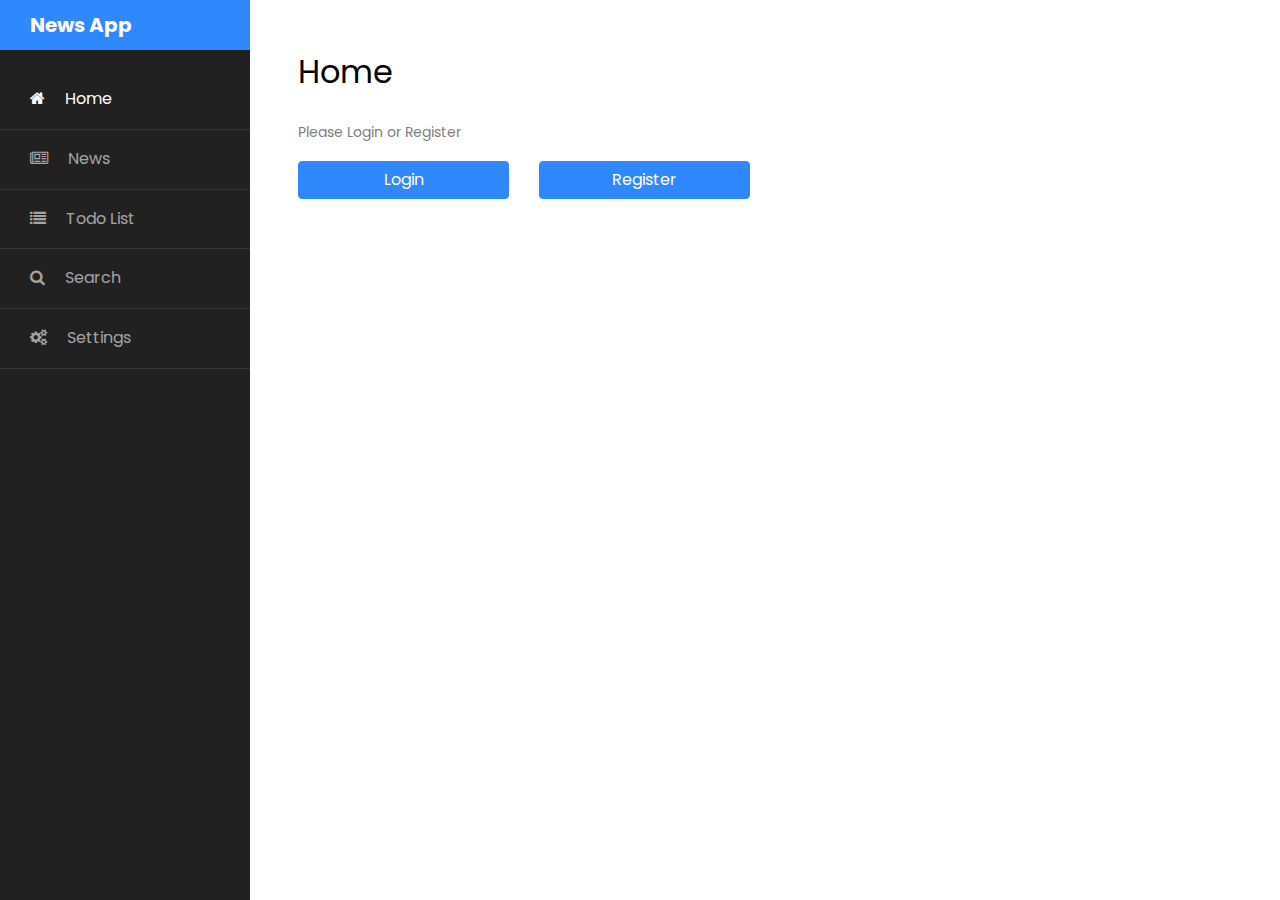
<file: index.html>
<!DOCTYPE html>
<html lang="en">
  <head>
    <title>News App</title>
    <meta charset="utf-8" />
    <meta
      name="viewport"
      content="width=device-width, initial-scale=1, shrink-to-fit=no"
    />

    <link
      href="https://fonts.googleapis.com/css?family=Poppins:300,400,500,600,700,800,900"
      rel="stylesheet"
    />

    <link
      rel="stylesheet"
      href="https://stackpath.bootstrapcdn.com/font-awesome/4.7.0/css/font-awesome.min.css"
    />
    <link rel="stylesheet" href="css/style.css" />
  </head>

  <body>
    <div class="wrapper d-flex align-items-stretch">
      <nav id="sidebar">
        <h1><a href="index.html" class="logo">News App</a></h1>
        <ul class="list-unstyled components mb-5">
          <li class="active">
            <a href="./index.html"
              ><span class="fa fa-home mr-3"></span> Home</a
            >
          </li>
          <li class="">
            <a href="./pages/news.html"
              ><span class="fa fa-newspaper-o mr-3"></span> News</a
            >
          </li>
          <li>
            <a href="./pages/todo.html"
              ><span class="fa fa-list mr-3"></span> Todo List</a
            >
          </li>
          <li>
            <a href="./pages/search.html"
              ><span class="fa fa-search mr-3"></span> Search</a
            >
          </li>
          <li>
            <a href="./pages/setting.html"
              ><span class="fa fa-cogs mr-3"></span> Settings</a
            >
          </li>
        </ul>
      </nav>

      <!-- Page Content  -->
      <div id="content" class="p-4 p-md-5 pt-5">
        <h2 class="mb-4">Home</h2>

        <!-- Login and Register redirect button -->
        <div id="login-modal">
          <p>Please Login or Register</p>
          <div class="row">
            <div class="col-md-3">
              <a href="./pages/login.html" class="btn btn-primary btn-block"
                >Login</a
              >
            </div>
            <div class="col-md-3">
              <a href="./pages/register.html" class="btn btn-primary btn-block"
                >Register</a
              >
            </div>
          </div>
        </div>

        <div id="main-content">
          <p id="welcome-message"></p>
          <button type="button" class="btn btn-primary" id="btn-logout">
            Logout</button
          ><span
            id="logout-message"
            style="display: inline-block; margin-left: 1rem; color: red"
          ></span>
        </div>
      </div>
    </div>

    <script type="module" src="./models/User.js"></script>
    <script type="module" src="./scripts//storage.js"></script>
    <script type="module" src="./scripts/home.js"></script>
  </body>
</html>
</file>
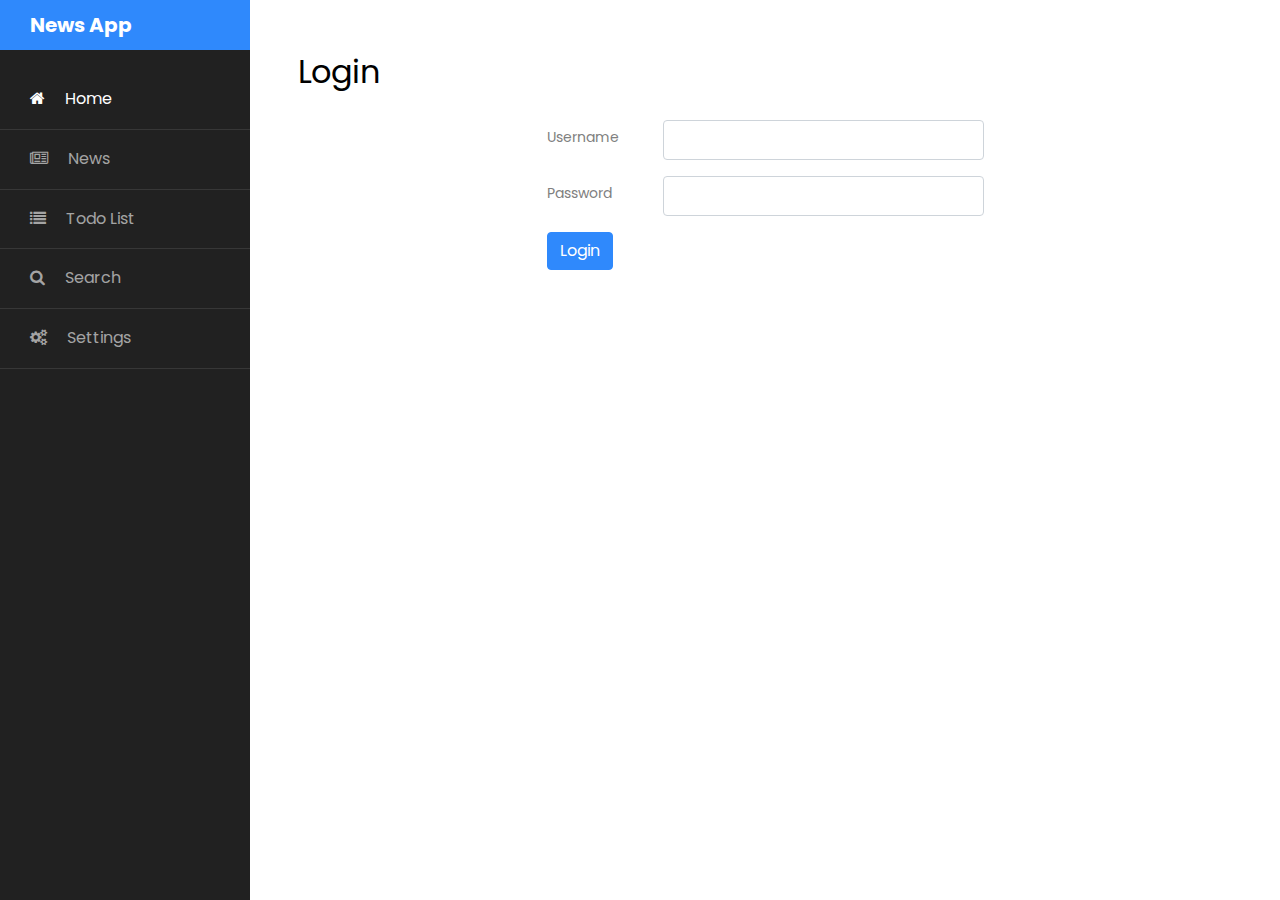
<file: pages/login.html>
<!DOCTYPE html>
<html lang="en">
  <head>
    <title>Login</title>
    <meta charset="utf-8" />
    <meta
      name="viewport"
      content="width=device-width, initial-scale=1, shrink-to-fit=no"
    />

    <link
      href="https://fonts.googleapis.com/css?family=Poppins:300,400,500,600,700,800,900"
      rel="stylesheet"
    />

    <link
      rel="stylesheet"
      href="https://stackpath.bootstrapcdn.com/font-awesome/4.7.0/css/font-awesome.min.css"
    />
    <link rel="stylesheet" href="../css/style.css" />
  </head>

  <body>
    <div class="wrapper d-flex align-items-stretch">
      <nav id="sidebar">
        <h1><a href="index.html" class="logo">News App</a></h1>
        <ul class="list-unstyled components mb-5">
          <li class="active">
            <a href="../index.html"
              ><span class="fa fa-home mr-3"></span> Home</a
            >
          </li>
          <li class="">
            <a href="./news.html"
              ><span class="fa fa-newspaper-o mr-3"></span> News</a
            >
          </li>
          <li>
            <a href="./todo.html"
              ><span class="fa fa-list mr-3"></span> Todo List</a
            >
          </li>
          <li>
            <a href="./search.html"
              ><span class="fa fa-search mr-3"></span> Search</a
            >
          </li>
          <li>
            <a href="./setting.html"
              ><span class="fa fa-cogs mr-3"></span> Settings</a
            >
          </li>
        </ul>
      </nav>

      <!-- Page Content  -->
      <div id="content" class="p-4 p-md-5 pt-5">
        <h2 class="mb-4">Login</h2>
        <div class="container" id="main">
          <div class="row justify-content-center align-items-center mt-4">
            <div class="col-lg-6 col-lg-offset-4">
              <form>
                <div class="form-group row mb-3">
                  <label for="input-id" class="col-sm-3 col-form-label"
                    >Username</label
                  >
                  <div class="col-sm-9">
                    <input
                      type="text"
                      class="form-control"
                      id="input-username"
                      placeholder="Input Username"
                    />
                  </div>
                </div>
                <div class="form-group row mb-3">
                  <label for="input-name" class="col-sm-3 col-form-label"
                    >Password</label
                  >
                  <div class="col-sm-9">
                    <input
                      type="password"
                      class="form-control"
                      id="input-password"
                      placeholder="Input Password"
                    />
                  </div>
                </div>
                <button type="button" class="btn btn-primary" id="btn-submit">
                  Login
                </button>
                <span
                  id="login-message"
                  style="display: inline-block; margin-left: 1rem; color: green"
                ></span>
              </form>
            </div>
          </div>
        </div>
      </div>
    </div>
    <script type="module" src="../models/User.js"></script>
    <script type="module" src="../scripts/storage.js"></script>
    <script type="module" src="../scripts/login.js"></script>
  </body>
</html>
</file>
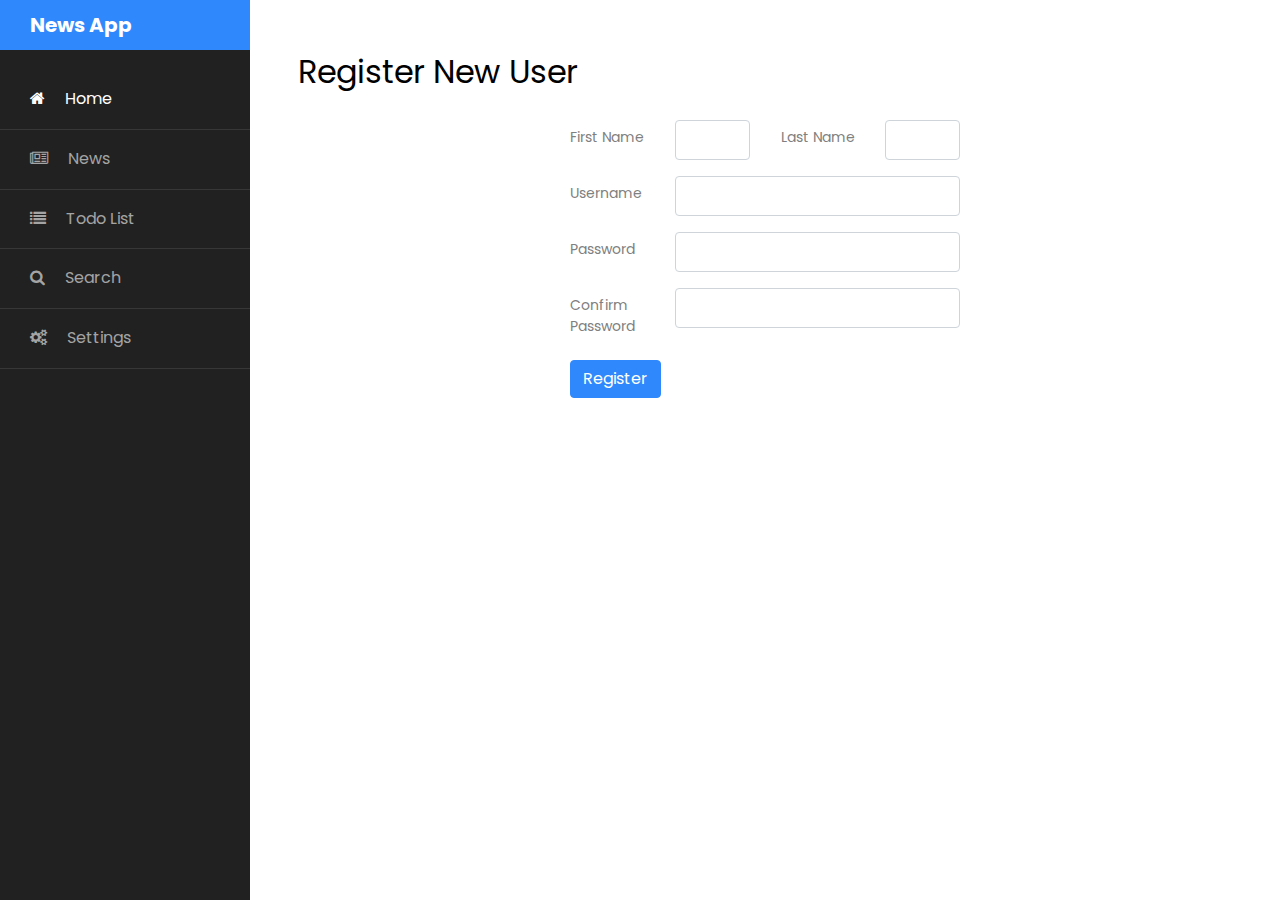
<file: pages/register.html>
<!DOCTYPE html>
<html lang="en">
  <head>
    <title>Register</title>
    <meta charset="utf-8" />
    <meta
      name="viewport"
      content="width=device-width, initial-scale=1, shrink-to-fit=no"
    />

    <link
      href="https://fonts.googleapis.com/css?family=Poppins:300,400,500,600,700,800,900"
      rel="stylesheet"
    />

    <link
      rel="stylesheet"
      href="https://stackpath.bootstrapcdn.com/font-awesome/4.7.0/css/font-awesome.min.css"
    />
    <link rel="stylesheet" href="../css/style.css" />
  </head>

  <body>
    <div class="wrapper d-flex align-items-stretch">
      <nav id="sidebar">
        <h1><a href="index.html" class="logo">News App</a></h1>
        <ul class="list-unstyled components mb-5">
          <li class="active">
            <a href="../index.html"
              ><span class="fa fa-home mr-3"></span> Home</a
            >
          </li>
          <li class="">
            <a href="./news.html"
              ><span class="fa fa-newspaper-o mr-3"></span> News</a
            >
          </li>
          <li>
            <a href="./todo.html"
              ><span class="fa fa-list mr-3"></span> Todo List</a
            >
          </li>
          <li>
            <a href="./search.html"
              ><span class="fa fa-search mr-3"></span> Search</a
            >
          </li>
          <li>
            <a href="./setting.html"
              ><span class="fa fa-cogs mr-3"></span> Settings</a
            >
          </li>
        </ul>
      </nav>

      <!-- Page Content  -->
      <div id="content" class="p-4 p-md-5 pt-5">
        <h2 class="mb-4">Register New User</h2>
        <div class="container" id="main" style="max-width: 90%">
          <div class="row justify-content-center align-items-center mt-4">
            <div class="col-lg-6 col-lg-offset-4">
              <form>
                <div class="form-group row mb-3">
                  <label for="input-id" class="col-sm-3 col-form-label"
                    >First Name</label
                  >
                  <div class="col-sm-3">
                    <input
                      type="text"
                      class="form-control"
                      id="input-firstname"
                      placeholder="Input First Name"
                    />
                  </div>
                  <label
                    for="input-id"
                    class="col-sm-3 col-form-label"
                    style="text-align: right"
                    >Last Name</label
                  >
                  <div class="col-sm-3">
                    <input
                      type="text"
                      class="form-control"
                      id="input-lastname"
                      placeholder="Input Last Name"
                    />
                  </div>
                </div>
                <div class="form-group row mb-3">
                  <label for="input-id" class="col-sm-3 col-form-label"
                    >Username</label
                  >
                  <div class="col-sm-9">
                    <input
                      type="text"
                      class="form-control"
                      id="input-username"
                      placeholder="Input Username"
                    />
                  </div>
                </div>
                <div class="form-group row mb-3">
                  <label for="input-name" class="col-sm-3 col-form-label"
                    >Password</label
                  >
                  <div class="col-sm-9">
                    <input
                      type="password"
                      class="form-control"
                      id="input-password"
                      placeholder="Input Password"
                    />
                  </div>
                </div>
                <div class="form-group row mb-3">
                  <label for="input-name" class="col-sm-3 col-form-label"
                    >Confirm Password</label
                  >
                  <div class="col-sm-9">
                    <input
                      type="password"
                      class="form-control"
                      id="input-password-confirm"
                      placeholder="Input Password"
                    />
                  </div>
                </div>
                <button type="button" class="btn btn-primary" id="btn-submit">
                  Register
                </button>
              </form>
            </div>
          </div>
        </div>
      </div>
    </div>
    <script type="module" src="../models/User.js"></script>
    <script type="module" src="../scripts/storage.js"></script>
    <script type="module" src="../scripts/register.js"></script>
  </body>
</html>
</file>
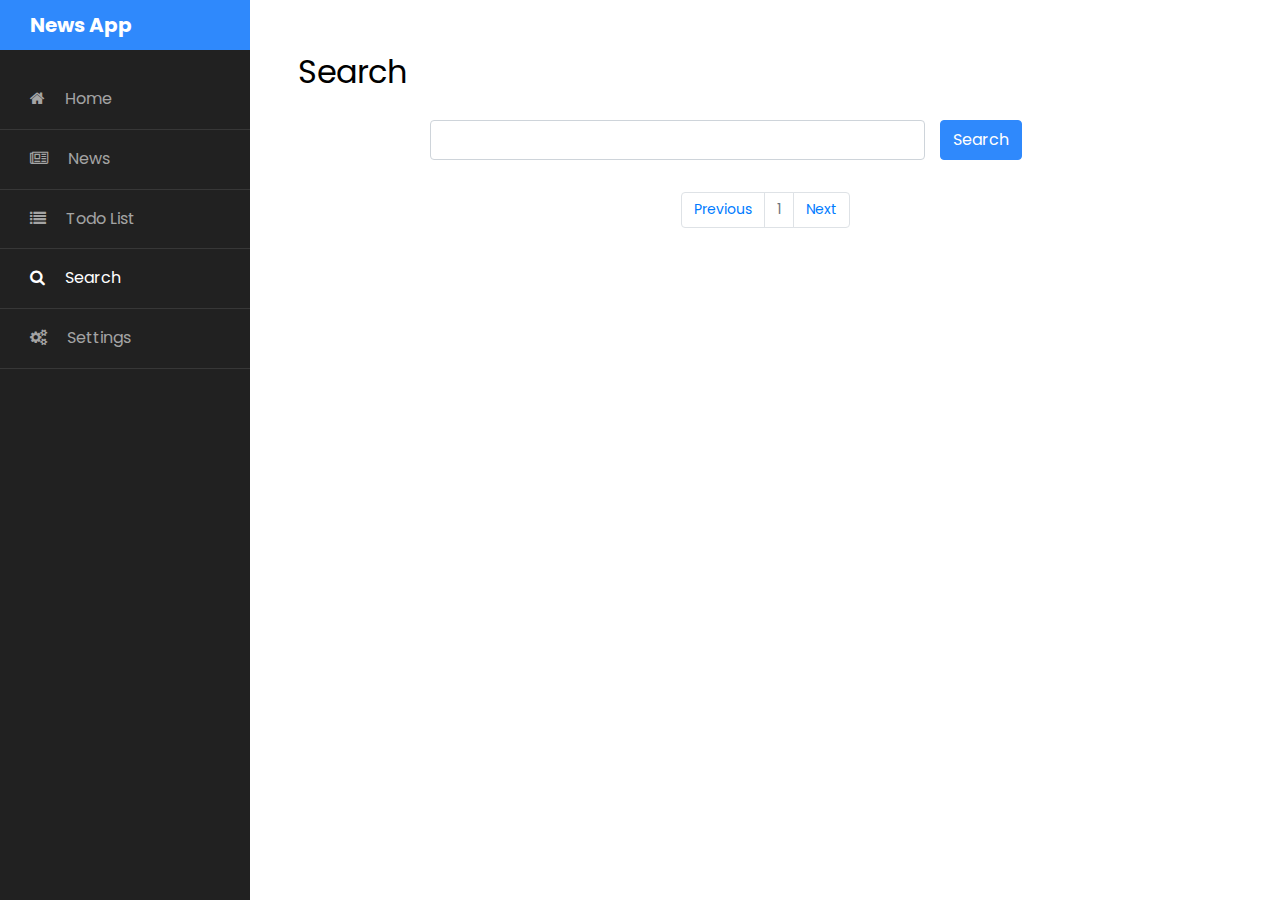
<file: pages/search.html>
<!doctype html>
<html lang="en">

<head>
	<title>News App</title>
	<meta charset="utf-8">
	<meta name="viewport" content="width=device-width, initial-scale=1, shrink-to-fit=no">

	<link href="https://fonts.googleapis.com/css?family=Poppins:300,400,500,600,700,800,900" rel="stylesheet">

	<link rel="stylesheet" href="https://stackpath.bootstrapcdn.com/font-awesome/4.7.0/css/font-awesome.min.css">
	<link rel="stylesheet" href="../css/style.css">
</head>

<body>

	<div class="wrapper d-flex align-items-stretch">
		<nav id="sidebar">
			<h1><a href="../index.html" class="logo">News App</a></h1>
			<ul class="list-unstyled components mb-5">
				<li class="">
					<a href="../index.html"><span class="fa fa-home mr-3"></span> Home</a>
				</li>
				<li>
					<a href="./news.html"><span class="fa fa-newspaper-o mr-3"></span> News</a>
				</li>
				<li>
					<a href="./todo.html"><span class="fa fa-list mr-3"></span> Todo List</a>
				</li>
				<li class="active">
					<a href="./search.html"><span class="fa fa-search mr-3"></span> Search</a>
				</li>
				<li>
					<a href="./setting.html"><span class="fa fa-cogs mr-3"></span> Settings</a>
				</li>
			</ul>

		</nav>

		<!-- Page Content  -->
		<div id="content" class="p-4 p-md-5 pt-5">
			<h2 class="mb-4">Search</h2>
			<div class="container" id="main" style="max-width: 100%;">
				<div class="row justify-content-center align-items-center mt-4">
					<div class="col-lg-9 col-lg-offset-4">
						<form>
							<div class="form-group row mb-3">
								<div class="col-sm-9">
									<input type="text" class="form-control" id="input-query" placeholder="Search for news">
								</div class="col-sm-3">
									<button type="button" class="btn btn-primary" id="btn-submit">Search</button>
								</div>
							</div>
						</form>
					</div>
				</div>
				<!-- News list -->
				<div id="news-container">
				</div>
				<nav class="mt-3 hide" id="nav-page-num">
					<ul class="pagination justify-content-center">
						<li class="page-item">
							<button class="page-link" href="#" id="btn-prev">Previous</button>
						</li>
						<li class="page-item disabled">
							<a class="page-link" id="page-num">1</a>
						</li>
						<li class="page-item">
							<button class="page-link" id="btn-next">Next</button>
						</li>
					</ul>
				</nav>
			</div>
		</div>
	</div>

	<script type='module' src="../models/User.js"></script>
	<script type='module' src="../scripts/storage.js"></script>
	<script type='module' src="../scripts/search.js"></script>
</body>

</html>
</file>
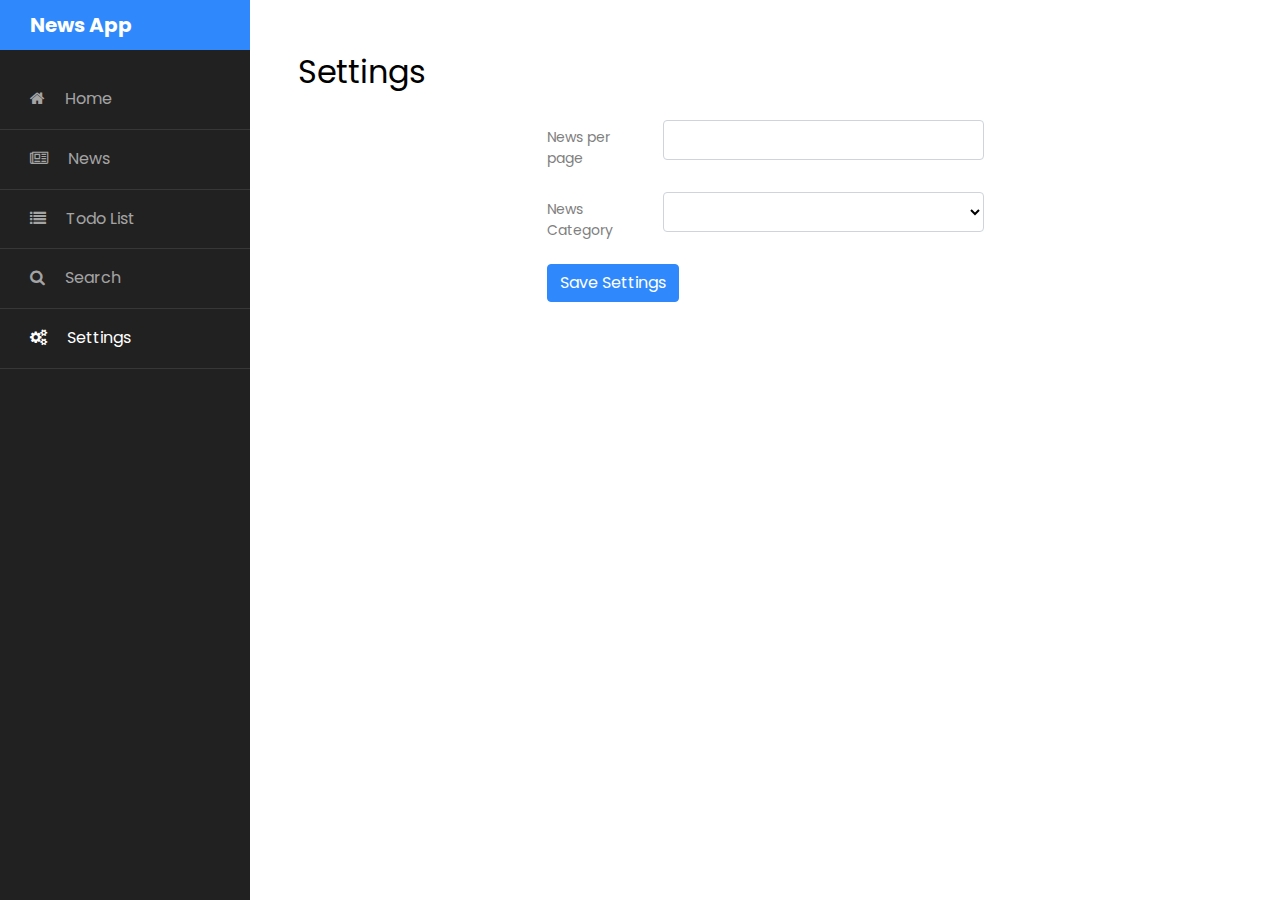
<file: pages/setting.html>
<!DOCTYPE html>
<html lang="en">
  <head>
    <title>News App</title>
    <meta charset="utf-8" />
    <meta
      name="viewport"
      content="width=device-width, initial-scale=1, shrink-to-fit=no"
    />

    <link
      href="https://fonts.googleapis.com/css?family=Poppins:300,400,500,600,700,800,900"
      rel="stylesheet"
    />

    <link
      rel="stylesheet"
      href="https://stackpath.bootstrapcdn.com/font-awesome/4.7.0/css/font-awesome.min.css"
    />
    <link rel="stylesheet" href="../css/style.css" />
  </head>

  <body>
    <div class="wrapper d-flex align-items-stretch">
      <nav id="sidebar">
        <h1><a href="../index.html" class="logo">News App</a></h1>
        <ul class="list-unstyled components mb-5">
          <li class="">
            <a href="../index.html"
              ><span class="fa fa-home mr-3"></span> Home</a
            >
          </li>
          <li class="">
            <a href="./news.html"
              ><span class="fa fa-newspaper-o mr-3"></span> News</a
            >
          </li>
          <li>
            <a href="./todo.html"
              ><span class="fa fa-list mr-3"></span> Todo List</a
            >
          </li>
          <li>
            <a href="./search.html"
              ><span class="fa fa-search mr-3"></span> Search</a
            >
          </li>
          <li class="active">
            <a href="./setting.html"
              ><span class="fa fa-cogs mr-3"></span> Settings</a
            >
          </li>
        </ul>
      </nav>

      <!-- Page Content  -->
      <div id="content" class="p-4 p-md-5 pt-5">
        <h2 class="mb-4">Settings</h2>
        <div class="container" id="main">
          <div class="row justify-content-center align-items-center mt-4">
            <div class="col-lg-6 col-lg-offset-4">
              <form>
                <div class="form-group row mb-3">
                  <label for="input-page-size" class="col-sm-3 col-form-label"
                    >News per page</label
                  >
                  <div class="col-sm-9">
                    <input
                      type="number"
                      class="form-control"
                      id="input-page-size"
                      placeholder="Input News per page"
                    />
                  </div>
                </div>
                <div class="form-group row mb-3">
                  <label for="input-category" class="col-sm-3 col-form-label"
                    >News Category</label
                  >
                  <div class="col-sm-9">
                    <select class="form-control" id="input-category">
                      <option>General</option>
                      <option>Technology</option>
                      <option>Science</option>
                      <option>Business</option>
                      <option>Entertainment</option>
                      <option>Health</option>
                      <option>Sports</option>
                    </select>
                  </div>
                </div>
                <button type="button" class="btn btn-primary" id="btn-submit">
                  Save Settings</button
                ><span
                  id="save-message"
                  style="display: inline-block; margin-left: 1rem; color: blue"
                ></span>
              </form>
            </div>
          </div>
        </div>
      </div>
    </div>

    <script type="module" src="../models/User.js"></script>
    <script type="module" src="../scripts/storage.js"></script>
    <script type="module" src="../scripts/setting.js"></script>
  </body>
</html>
</file>
<file: css/style.css>
#todo-container>ul {
  max-height: 500px;
  overflow-y: scroll;
}

/* Remove margins and padding from the list */
#todo-container ul {
  margin: 0;
  padding: 0;
}

/* Style the list items */
#todo-container ul li {
  cursor: pointer;
  position: relative;
  padding: 12px 8px 12px 40px;
  list-style-type: none;
  background: #eee;
  font-size: 18px;
  transition: 0.2s;
  /* make the list items unselectable */
  -webkit-user-select: none;
  -moz-user-select: none;
  -ms-user-select: none;
  user-select: none;
  color: black;
}

/* Set all odd list items to a different color (zebra-stripes) */
#todo-container ul li:nth-child(odd) {
  background: #f9f9f9;
}

/* Darker background-color on hover */
#todo-container ul li:hover {
  background: #ddd;
}

/* When clicked on, add a background color and strike out text */
#todo-container ul li.checked {
  background: #888;
  color: #fff;
  text-decoration: line-through;
}

/* Add a "checked" mark when clicked on */
#todo-container ul li.checked::before {
  content: '';
  position: absolute;
  border-color: #fff;
  border-style: solid;
  border-width: 0 2px 2px 0;
  top: 10px;
  left: 16px;
  transform: rotate(45deg);
  height: 15px;
  width: 7px;
}

/* Style the close button */
#todo-container .close {
  color: black;
  position: absolute;
  right: 0;
  top: 0;
  padding: 12px 16px 12px 16px;
}

#todo-container .close:hover {
  background-color: #f44336;
  color: white;
}

/* Style the todo-list-header */
#todo-container .todo-list-header {
  background-color: #323544;
  padding: 30px 40px;
  color: white;
  text-align: center;
}

/* Clear floats after the todo-list-header */
#todo-container .todo-list-header:after {
  content: "";
  display: table;
  clear: both;
}

/* Style the input */
#todo-container input {
  margin: 0;
  border: none;
  border-radius: 0;
  width: 75%;
  height: 40px;
  padding: 10px;
  float: left;
  font-size: 16px;
}

/* Style the "Add" button */
#todo-container #btn-add {
  padding: 10px;
  width: 25%;
  height: 40px;
  background: #d9d9d9;
  color: #555;
  float: left;
  text-align: center;
  font-size: 16px;
  cursor: pointer;
  transition: 0.3s;
  border-radius: 0;
}

#todo-container #btn-add:hover {
  background-color: #bbb;
}


/*!
 * Bootstrap v4.3.1 (https://getbootstrap.com/)
 * Copyright 2011-2019 The Bootstrap Authors
 * Copyright 2011-2019 Twitter, Inc.
 * Licensed under MIT (https://github.com/twbs/bootstrap/blob/master/LICENSE)
 */
:root {
  --blue: #007bff;
  --indigo: #6610f2;
  --purple: #6f42c1;
  --pink: #e83e8c;
  --red: #dc3545;
  --orange: #fd7e14;
  --yellow: #ffc107;
  --green: #28a745;
  --teal: #20c997;
  --cyan: #17a2b8;
  --white: #fff;
  --gray: #6c757d;
  --gray-dark: #343a40;
  --primary: #007bff;
  --secondary: #6c757d;
  --success: #28a745;
  --info: #17a2b8;
  --warning: #ffc107;
  --danger: #dc3545;
  --light: #f8f9fa;
  --dark: #343a40;
  --breakpoint-xs: 0;
  --breakpoint-sm: 576px;
  --breakpoint-md: 768px;
  --breakpoint-lg: 992px;
  --breakpoint-xl: 1200px;
  --font-family-sans-serif: -apple-system, BlinkMacSystemFont, "Segoe UI", Roboto, "Helvetica Neue", Arial, "Noto Sans", sans-serif, "Apple Color Emoji", "Segoe UI Emoji", "Segoe UI Symbol", "Noto Color Emoji";
  --font-family-monospace: SFMono-Regular, Menlo, Monaco, Consolas, "Liberation Mono", "Courier New", monospace; }

*,
*::before,
*::after {
  -webkit-box-sizing: border-box;
  box-sizing: border-box; }

html {
  font-family: sans-serif;
  line-height: 1.15;
  -webkit-text-size-adjust: 100%;
  -webkit-tap-highlight-color: rgba(0, 0, 0, 0); }

article, aside, figcaption, figure, footer, header, hgroup, main, nav, section {
  display: block; }

body {
  margin: 0;
  font-family: -apple-system, BlinkMacSystemFont, "Segoe UI", Roboto, "Helvetica Neue", Arial, "Noto Sans", sans-serif, "Apple Color Emoji", "Segoe UI Emoji", "Segoe UI Symbol", "Noto Color Emoji";
  font-size: 1rem;
  font-weight: 400;
  line-height: 1.5;
  color: #212529;
  text-align: left;
  background-color: #fff; }

[tabindex="-1"]:focus {
  outline: 0 !important; }

hr {
  -webkit-box-sizing: content-box;
  box-sizing: content-box;
  height: 0;
  overflow: visible; }

h1, h2, h3, h4, h5, h6 {
  margin-top: 0;
  margin-bottom: 0.5rem; }

p {
  margin-top: 0;
  margin-bottom: 1rem; }

abbr[title],
abbr[data-original-title] {
  text-decoration: underline;
  -webkit-text-decoration: underline dotted;
  text-decoration: underline dotted;
  cursor: help;
  border-bottom: 0;
  text-decoration-skip-ink: none; }

address {
  margin-bottom: 1rem;
  font-style: normal;
  line-height: inherit; }

ol,
ul,
dl {
  margin-top: 0;
  margin-bottom: 1rem; }

ol ol,
ul ul,
ol ul,
ul ol {
  margin-bottom: 0; }

dt {
  font-weight: 700; }

dd {
  margin-bottom: .5rem;
  margin-left: 0; }

blockquote {
  margin: 0 0 1rem; }

b,
strong {
  font-weight: bolder; }

small {
  font-size: 80%; }

sub,
sup {
  position: relative;
  font-size: 75%;
  line-height: 0;
  vertical-align: baseline; }

sub {
  bottom: -.25em; }

sup {
  top: -.5em; }

a {
  color: #007bff;
  text-decoration: none;
  background-color: transparent; }
  a:hover {
    color: #0056b3;
    text-decoration: underline; }

a:not([href]):not([tabindex]) {
  color: inherit;
  text-decoration: none; }
  a:not([href]):not([tabindex]):hover, a:not([href]):not([tabindex]):focus {
    color: inherit;
    text-decoration: none; }
  a:not([href]):not([tabindex]):focus {
    outline: 0; }

pre,
code,
kbd,
samp {
  font-family: SFMono-Regular, Menlo, Monaco, Consolas, "Liberation Mono", "Courier New", monospace;
  font-size: 1em; }

pre {
  margin-top: 0;
  margin-bottom: 1rem;
  overflow: auto; }

figure {
  margin: 0 0 1rem; }

img {
  vertical-align: middle;
  border-style: none; }

svg {
  overflow: hidden;
  vertical-align: middle; }

table {
  border-collapse: collapse; }

caption {
  padding-top: 0.75rem;
  padding-bottom: 0.75rem;
  color: #6c757d;
  text-align: left;
  caption-side: bottom; }

th {
  text-align: inherit; }

label {
  display: inline-block;
  margin-bottom: 0.5rem; }

button {
  border-radius: 0; }

button:focus {
  outline: 1px dotted;
  outline: 5px auto -webkit-focus-ring-color; }

input,
button,
select,
optgroup,
textarea {
  margin: 0;
  font-family: inherit;
  font-size: inherit;
  line-height: inherit; }

button,
input {
  overflow: visible; }

button,
select {
  text-transform: none; }

select {
  word-wrap: normal; }

button,
[type="button"],
[type="reset"],
[type="submit"] {
  -webkit-appearance: button; }

button:not(:disabled),
[type="button"]:not(:disabled),
[type="reset"]:not(:disabled),
[type="submit"]:not(:disabled) {
  cursor: pointer; }

button::-moz-focus-inner,
[type="button"]::-moz-focus-inner,
[type="reset"]::-moz-focus-inner,
[type="submit"]::-moz-focus-inner {
  padding: 0;
  border-style: none; }

input[type="radio"],
input[type="checkbox"] {
  -webkit-box-sizing: border-box;
  box-sizing: border-box;
  padding: 0; }

input[type="date"],
input[type="time"],
input[type="datetime-local"],
input[type="month"] {
  -webkit-appearance: listbox; }

textarea {
  overflow: auto;
  resize: vertical; }

fieldset {
  min-width: 0;
  padding: 0;
  margin: 0;
  border: 0; }

legend {
  display: block;
  width: 100%;
  max-width: 100%;
  padding: 0;
  margin-bottom: .5rem;
  font-size: 1.5rem;
  line-height: inherit;
  color: inherit;
  white-space: normal; }

progress {
  vertical-align: baseline; }

[type="number"]::-webkit-inner-spin-button,
[type="number"]::-webkit-outer-spin-button {
  height: auto; }

[type="search"] {
  outline-offset: -2px;
  -webkit-appearance: none; }

[type="search"]::-webkit-search-decoration {
  -webkit-appearance: none; }

::-webkit-file-upload-button {
  font: inherit;
  -webkit-appearance: button; }

output {
  display: inline-block; }

summary {
  display: list-item;
  cursor: pointer; }

template {
  display: none; }

[hidden] {
  display: none !important; }

h1, h2, h3, h4, h5, h6,
.h1, .h2, .h3, .h4, .h5, .h6 {
  margin-bottom: 0.5rem;
  font-weight: 500;
  line-height: 1.2; }

h1, .h1 {
  font-size: 2.5rem; }

h2, .h2 {
  font-size: 2rem; }

h3, .h3 {
  font-size: 1.75rem; }

h4, .h4 {
  font-size: 1.5rem; }

h5, .h5 {
  font-size: 1.25rem; }

h6, .h6 {
  font-size: 1rem; }

.lead {
  font-size: 1.25rem;
  font-weight: 300; }

.display-1 {
  font-size: 6rem;
  font-weight: 300;
  line-height: 1.2; }

.display-2 {
  font-size: 5.5rem;
  font-weight: 300;
  line-height: 1.2; }

.display-3 {
  font-size: 4.5rem;
  font-weight: 300;
  line-height: 1.2; }

.display-4 {
  font-size: 3.5rem;
  font-weight: 300;
  line-height: 1.2; }

hr {
  margin-top: 1rem;
  margin-bottom: 1rem;
  border: 0;
  border-top: 1px solid rgba(0, 0, 0, 0.1); }

small,
.small {
  font-size: 80%;
  font-weight: 400; }

mark,
.mark {
  padding: 0.2em;
  background-color: #fcf8e3; }

.list-unstyled {
  padding-left: 0;
  list-style: none; }

.list-inline {
  padding-left: 0;
  list-style: none; }

.list-inline-item {
  display: inline-block; }
  .list-inline-item:not(:last-child) {
    margin-right: 0.5rem; }

.initialism {
  font-size: 90%;
  text-transform: uppercase; }

.blockquote {
  margin-bottom: 1rem;
  font-size: 1.25rem; }

.blockquote-footer {
  display: block;
  font-size: 80%;
  color: #6c757d; }
  .blockquote-footer::before {
    content: "\2014\00A0"; }

.img-fluid {
  max-width: 100%;
  height: auto; }

.img-thumbnail {
  padding: 0.25rem;
  background-color: #fff;
  border: 1px solid #dee2e6;
  border-radius: 0.25rem;
  max-width: 100%;
  height: auto; }

.figure {
  display: inline-block; }

.figure-img {
  margin-bottom: 0.5rem;
  line-height: 1; }

.figure-caption {
  font-size: 90%;
  color: #6c757d; }

code {
  font-size: 87.5%;
  color: #e83e8c;
  word-break: break-word; }
  a > code {
    color: inherit; }

kbd {
  padding: 0.2rem 0.4rem;
  font-size: 87.5%;
  color: #fff;
  background-color: #212529;
  border-radius: 0.2rem; }
  kbd kbd {
    padding: 0;
    font-size: 100%;
    font-weight: 700; }

pre {
  display: block;
  font-size: 87.5%;
  color: #212529; }
  pre code {
    font-size: inherit;
    color: inherit;
    word-break: normal; }

.pre-scrollable {
  max-height: 340px;
  overflow-y: scroll; }

.container {
  width: 100%;
  padding-right: 15px;
  padding-left: 15px;
  margin-right: auto;
  margin-left: auto; }
  @media (min-width: 576px) {
    .container {
      max-width: 540px; } }
  @media (min-width: 768px) {
    .container {
      max-width: 720px; } }
  @media (min-width: 992px) {
    .container {
      max-width: 960px; } }
  @media (min-width: 1200px) {
    .container {
      max-width: 1140px; } }

.container-fluid {
  width: 100%;
  padding-right: 15px;
  padding-left: 15px;
  margin-right: auto;
  margin-left: auto; }

.row {
  display: -webkit-box;
  display: -ms-flexbox;
  display: flex;
  -ms-flex-wrap: wrap;
  flex-wrap: wrap;
  margin-right: -15px;
  margin-left: -15px; }

.no-gutters {
  margin-right: 0;
  margin-left: 0; }
  .no-gutters > .col,
  .no-gutters > [class*="col-"] {
    padding-right: 0;
    padding-left: 0; }

.col-1, .col-2, .col-3, .col-4, .col-5, .col-6, .col-7, .col-8, .col-9, .col-10, .col-11, .col-12, .col,
.col-auto, .col-sm-1, .col-sm-2, .col-sm-3, .col-sm-4, .col-sm-5, .col-sm-6, .col-sm-7, .col-sm-8, .col-sm-9, .col-sm-10, .col-sm-11, .col-sm-12, .col-sm,
.col-sm-auto, .col-md-1, .col-md-2, .col-md-3, .col-md-4, .col-md-5, .col-md-6, .col-md-7, .col-md-8, .col-md-9, .col-md-10, .col-md-11, .col-md-12, .col-md,
.col-md-auto, .col-lg-1, .col-lg-2, .col-lg-3, .col-lg-4, .col-lg-5, .col-lg-6, .col-lg-7, .col-lg-8, .col-lg-9, .col-lg-10, .col-lg-11, .col-lg-12, .col-lg,
.col-lg-auto, .col-xl-1, .col-xl-2, .col-xl-3, .col-xl-4, .col-xl-5, .col-xl-6, .col-xl-7, .col-xl-8, .col-xl-9, .col-xl-10, .col-xl-11, .col-xl-12, .col-xl,
.col-xl-auto {
  position: relative;
  width: 100%;
  padding-right: 15px;
  padding-left: 15px; }

.col {
  -ms-flex-preferred-size: 0;
  flex-basis: 0;
  -webkit-box-flex: 1;
  -ms-flex-positive: 1;
  flex-grow: 1;
  max-width: 100%; }

.col-auto {
  -webkit-box-flex: 0;
  -ms-flex: 0 0 auto;
  flex: 0 0 auto;
  width: auto;
  max-width: 100%; }

.col-1 {
  -webkit-box-flex: 0;
  -ms-flex: 0 0 8.33333%;
  flex: 0 0 8.33333%;
  max-width: 8.33333%; }

.col-2 {
  -webkit-box-flex: 0;
  -ms-flex: 0 0 16.66667%;
  flex: 0 0 16.66667%;
  max-width: 16.66667%; }

.col-3 {
  -webkit-box-flex: 0;
  -ms-flex: 0 0 25%;
  flex: 0 0 25%;
  max-width: 25%; }

.col-4 {
  -webkit-box-flex: 0;
  -ms-flex: 0 0 33.33333%;
  flex: 0 0 33.33333%;
  max-width: 33.33333%; }

.col-5 {
  -webkit-box-flex: 0;
  -ms-flex: 0 0 41.66667%;
  flex: 0 0 41.66667%;
  max-width: 41.66667%; }

.col-6 {
  -webkit-box-flex: 0;
  -ms-flex: 0 0 50%;
  flex: 0 0 50%;
  max-width: 50%; }

.col-7 {
  -webkit-box-flex: 0;
  -ms-flex: 0 0 58.33333%;
  flex: 0 0 58.33333%;
  max-width: 58.33333%; }

.col-8 {
  -webkit-box-flex: 0;
  -ms-flex: 0 0 66.66667%;
  flex: 0 0 66.66667%;
  max-width: 66.66667%; }

.col-9 {
  -webkit-box-flex: 0;
  -ms-flex: 0 0 75%;
  flex: 0 0 75%;
  max-width: 75%; }

.col-10 {
  -webkit-box-flex: 0;
  -ms-flex: 0 0 83.33333%;
  flex: 0 0 83.33333%;
  max-width: 83.33333%; }

.col-11 {
  -webkit-box-flex: 0;
  -ms-flex: 0 0 91.66667%;
  flex: 0 0 91.66667%;
  max-width: 91.66667%; }

.col-12 {
  -webkit-box-flex: 0;
  -ms-flex: 0 0 100%;
  flex: 0 0 100%;
  max-width: 100%; }

.order-first {
  -webkit-box-ordinal-group: 0;
  -ms-flex-order: -1;
  order: -1; }

.order-last {
  -webkit-box-ordinal-group: 14;
  -ms-flex-order: 13;
  order: 13; }

.order-0 {
  -webkit-box-ordinal-group: 1;
  -ms-flex-order: 0;
  order: 0; }

.order-1 {
  -webkit-box-ordinal-group: 2;
  -ms-flex-order: 1;
  order: 1; }

.order-2 {
  -webkit-box-ordinal-group: 3;
  -ms-flex-order: 2;
  order: 2; }

.order-3 {
  -webkit-box-ordinal-group: 4;
  -ms-flex-order: 3;
  order: 3; }

.order-4 {
  -webkit-box-ordinal-group: 5;
  -ms-flex-order: 4;
  order: 4; }

.order-5 {
  -webkit-box-ordinal-group: 6;
  -ms-flex-order: 5;
  order: 5; }

.order-6 {
  -webkit-box-ordinal-group: 7;
  -ms-flex-order: 6;
  order: 6; }

.order-7 {
  -webkit-box-ordinal-group: 8;
  -ms-flex-order: 7;
  order: 7; }

.order-8 {
  -webkit-box-ordinal-group: 9;
  -ms-flex-order: 8;
  order: 8; }

.order-9 {
  -webkit-box-ordinal-group: 10;
  -ms-flex-order: 9;
  order: 9; }

.order-10 {
  -webkit-box-ordinal-group: 11;
  -ms-flex-order: 10;
  order: 10; }

.order-11 {
  -webkit-box-ordinal-group: 12;
  -ms-flex-order: 11;
  order: 11; }

.order-12 {
  -webkit-box-ordinal-group: 13;
  -ms-flex-order: 12;
  order: 12; }

.offset-1 {
  margin-left: 8.33333%; }

.offset-2 {
  margin-left: 16.66667%; }

.offset-3 {
  margin-left: 25%; }

.offset-4 {
  margin-left: 33.33333%; }

.offset-5 {
  margin-left: 41.66667%; }

.offset-6 {
  margin-left: 50%; }

.offset-7 {
  margin-left: 58.33333%; }

.offset-8 {
  margin-left: 66.66667%; }

.offset-9 {
  margin-left: 75%; }

.offset-10 {
  margin-left: 83.33333%; }

.offset-11 {
  margin-left: 91.66667%; }

@media (min-width: 576px) {
  .col-sm {
    -ms-flex-preferred-size: 0;
    flex-basis: 0;
    -webkit-box-flex: 1;
    -ms-flex-positive: 1;
    flex-grow: 1;
    max-width: 100%; }
  .col-sm-auto {
    -webkit-box-flex: 0;
    -ms-flex: 0 0 auto;
    flex: 0 0 auto;
    width: auto;
    max-width: 100%; }
  .col-sm-1 {
    -webkit-box-flex: 0;
    -ms-flex: 0 0 8.33333%;
    flex: 0 0 8.33333%;
    max-width: 8.33333%; }
  .col-sm-2 {
    -webkit-box-flex: 0;
    -ms-flex: 0 0 16.66667%;
    flex: 0 0 16.66667%;
    max-width: 16.66667%; }
  .col-sm-3 {
    -webkit-box-flex: 0;
    -ms-flex: 0 0 25%;
    flex: 0 0 25%;
    max-width: 25%; }
  .col-sm-4 {
    -webkit-box-flex: 0;
    -ms-flex: 0 0 33.33333%;
    flex: 0 0 33.33333%;
    max-width: 33.33333%; }
  .col-sm-5 {
    -webkit-box-flex: 0;
    -ms-flex: 0 0 41.66667%;
    flex: 0 0 41.66667%;
    max-width: 41.66667%; }
  .col-sm-6 {
    -webkit-box-flex: 0;
    -ms-flex: 0 0 50%;
    flex: 0 0 50%;
    max-width: 50%; }
  .col-sm-7 {
    -webkit-box-flex: 0;
    -ms-flex: 0 0 58.33333%;
    flex: 0 0 58.33333%;
    max-width: 58.33333%; }
  .col-sm-8 {
    -webkit-box-flex: 0;
    -ms-flex: 0 0 66.66667%;
    flex: 0 0 66.66667%;
    max-width: 66.66667%; }
  .col-sm-9 {
    -webkit-box-flex: 0;
    -ms-flex: 0 0 75%;
    flex: 0 0 75%;
    max-width: 75%; }
  .col-sm-10 {
    -webkit-box-flex: 0;
    -ms-flex: 0 0 83.33333%;
    flex: 0 0 83.33333%;
    max-width: 83.33333%; }
  .col-sm-11 {
    -webkit-box-flex: 0;
    -ms-flex: 0 0 91.66667%;
    flex: 0 0 91.66667%;
    max-width: 91.66667%; }
  .col-sm-12 {
    -webkit-box-flex: 0;
    -ms-flex: 0 0 100%;
    flex: 0 0 100%;
    max-width: 100%; }
  .order-sm-first {
    -webkit-box-ordinal-group: 0;
    -ms-flex-order: -1;
    order: -1; }
  .order-sm-last {
    -webkit-box-ordinal-group: 14;
    -ms-flex-order: 13;
    order: 13; }
  .order-sm-0 {
    -webkit-box-ordinal-group: 1;
    -ms-flex-order: 0;
    order: 0; }
  .order-sm-1 {
    -webkit-box-ordinal-group: 2;
    -ms-flex-order: 1;
    order: 1; }
  .order-sm-2 {
    -webkit-box-ordinal-group: 3;
    -ms-flex-order: 2;
    order: 2; }
  .order-sm-3 {
    -webkit-box-ordinal-group: 4;
    -ms-flex-order: 3;
    order: 3; }
  .order-sm-4 {
    -webkit-box-ordinal-group: 5;
    -ms-flex-order: 4;
    order: 4; }
  .order-sm-5 {
    -webkit-box-ordinal-group: 6;
    -ms-flex-order: 5;
    order: 5; }
  .order-sm-6 {
    -webkit-box-ordinal-group: 7;
    -ms-flex-order: 6;
    order: 6; }
  .order-sm-7 {
    -webkit-box-ordinal-group: 8;
    -ms-flex-order: 7;
    order: 7; }
  .order-sm-8 {
    -webkit-box-ordinal-group: 9;
    -ms-flex-order: 8;
    order: 8; }
  .order-sm-9 {
    -webkit-box-ordinal-group: 10;
    -ms-flex-order: 9;
    order: 9; }
  .order-sm-10 {
    -webkit-box-ordinal-group: 11;
    -ms-flex-order: 10;
    order: 10; }
  .order-sm-11 {
    -webkit-box-ordinal-group: 12;
    -ms-flex-order: 11;
    order: 11; }
  .order-sm-12 {
    -webkit-box-ordinal-group: 13;
    -ms-flex-order: 12;
    order: 12; }
  .offset-sm-0 {
    margin-left: 0; }
  .offset-sm-1 {
    margin-left: 8.33333%; }
  .offset-sm-2 {
    margin-left: 16.66667%; }
  .offset-sm-3 {
    margin-left: 25%; }
  .offset-sm-4 {
    margin-left: 33.33333%; }
  .offset-sm-5 {
    margin-left: 41.66667%; }
  .offset-sm-6 {
    margin-left: 50%; }
  .offset-sm-7 {
    margin-left: 58.33333%; }
  .offset-sm-8 {
    margin-left: 66.66667%; }
  .offset-sm-9 {
    margin-left: 75%; }
  .offset-sm-10 {
    margin-left: 83.33333%; }
  .offset-sm-11 {
    margin-left: 91.66667%; } }

@media (min-width: 768px) {
  .col-md {
    -ms-flex-preferred-size: 0;
    flex-basis: 0;
    -webkit-box-flex: 1;
    -ms-flex-positive: 1;
    flex-grow: 1;
    max-width: 100%; }
  .col-md-auto {
    -webkit-box-flex: 0;
    -ms-flex: 0 0 auto;
    flex: 0 0 auto;
    width: auto;
    max-width: 100%; }
  .col-md-1 {
    -webkit-box-flex: 0;
    -ms-flex: 0 0 8.33333%;
    flex: 0 0 8.33333%;
    max-width: 8.33333%; }
  .col-md-2 {
    -webkit-box-flex: 0;
    -ms-flex: 0 0 16.66667%;
    flex: 0 0 16.66667%;
    max-width: 16.66667%; }
  .col-md-3 {
    -webkit-box-flex: 0;
    -ms-flex: 0 0 25%;
    flex: 0 0 25%;
    max-width: 25%; }
  .col-md-4 {
    -webkit-box-flex: 0;
    -ms-flex: 0 0 33.33333%;
    flex: 0 0 33.33333%;
    max-width: 33.33333%; }
  .col-md-5 {
    -webkit-box-flex: 0;
    -ms-flex: 0 0 41.66667%;
    flex: 0 0 41.66667%;
    max-width: 41.66667%; }
  .col-md-6 {
    -webkit-box-flex: 0;
    -ms-flex: 0 0 50%;
    flex: 0 0 50%;
    max-width: 50%; }
  .col-md-7 {
    -webkit-box-flex: 0;
    -ms-flex: 0 0 58.33333%;
    flex: 0 0 58.33333%;
    max-width: 58.33333%; }
  .col-md-8 {
    -webkit-box-flex: 0;
    -ms-flex: 0 0 66.66667%;
    flex: 0 0 66.66667%;
    max-width: 66.66667%; }
  .col-md-9 {
    -webkit-box-flex: 0;
    -ms-flex: 0 0 75%;
    flex: 0 0 75%;
    max-width: 75%; }
  .col-md-10 {
    -webkit-box-flex: 0;
    -ms-flex: 0 0 83.33333%;
    flex: 0 0 83.33333%;
    max-width: 83.33333%; }
  .col-md-11 {
    -webkit-box-flex: 0;
    -ms-flex: 0 0 91.66667%;
    flex: 0 0 91.66667%;
    max-width: 91.66667%; }
  .col-md-12 {
    -webkit-box-flex: 0;
    -ms-flex: 0 0 100%;
    flex: 0 0 100%;
    max-width: 100%; }
  .order-md-first {
    -webkit-box-ordinal-group: 0;
    -ms-flex-order: -1;
    order: -1; }
  .order-md-last {
    -webkit-box-ordinal-group: 14;
    -ms-flex-order: 13;
    order: 13; }
  .order-md-0 {
    -webkit-box-ordinal-group: 1;
    -ms-flex-order: 0;
    order: 0; }
  .order-md-1 {
    -webkit-box-ordinal-group: 2;
    -ms-flex-order: 1;
    order: 1; }
  .order-md-2 {
    -webkit-box-ordinal-group: 3;
    -ms-flex-order: 2;
    order: 2; }
  .order-md-3 {
    -webkit-box-ordinal-group: 4;
    -ms-flex-order: 3;
    order: 3; }
  .order-md-4 {
    -webkit-box-ordinal-group: 5;
    -ms-flex-order: 4;
    order: 4; }
  .order-md-5 {
    -webkit-box-ordinal-group: 6;
    -ms-flex-order: 5;
    order: 5; }
  .order-md-6 {
    -webkit-box-ordinal-group: 7;
    -ms-flex-order: 6;
    order: 6; }
  .order-md-7 {
    -webkit-box-ordinal-group: 8;
    -ms-flex-order: 7;
    order: 7; }
  .order-md-8 {
    -webkit-box-ordinal-group: 9;
    -ms-flex-order: 8;
    order: 8; }
  .order-md-9 {
    -webkit-box-ordinal-group: 10;
    -ms-flex-order: 9;
    order: 9; }
  .order-md-10 {
    -webkit-box-ordinal-group: 11;
    -ms-flex-order: 10;
    order: 10; }
  .order-md-11 {
    -webkit-box-ordinal-group: 12;
    -ms-flex-order: 11;
    order: 11; }
  .order-md-12 {
    -webkit-box-ordinal-group: 13;
    -ms-flex-order: 12;
    order: 12; }
  .offset-md-0 {
    margin-left: 0; }
  .offset-md-1 {
    margin-left: 8.33333%; }
  .offset-md-2 {
    margin-left: 16.66667%; }
  .offset-md-3 {
    margin-left: 25%; }
  .offset-md-4 {
    margin-left: 33.33333%; }
  .offset-md-5 {
    margin-left: 41.66667%; }
  .offset-md-6 {
    margin-left: 50%; }
  .offset-md-7 {
    margin-left: 58.33333%; }
  .offset-md-8 {
    margin-left: 66.66667%; }
  .offset-md-9 {
    margin-left: 75%; }
  .offset-md-10 {
    margin-left: 83.33333%; }
  .offset-md-11 {
    margin-left: 91.66667%; } }

@media (min-width: 992px) {
  .col-lg {
    -ms-flex-preferred-size: 0;
    flex-basis: 0;
    -webkit-box-flex: 1;
    -ms-flex-positive: 1;
    flex-grow: 1;
    max-width: 100%; }
  .col-lg-auto {
    -webkit-box-flex: 0;
    -ms-flex: 0 0 auto;
    flex: 0 0 auto;
    width: auto;
    max-width: 100%; }
  .col-lg-1 {
    -webkit-box-flex: 0;
    -ms-flex: 0 0 8.33333%;
    flex: 0 0 8.33333%;
    max-width: 8.33333%; }
  .col-lg-2 {
    -webkit-box-flex: 0;
    -ms-flex: 0 0 16.66667%;
    flex: 0 0 16.66667%;
    max-width: 16.66667%; }
  .col-lg-3 {
    -webkit-box-flex: 0;
    -ms-flex: 0 0 25%;
    flex: 0 0 25%;
    max-width: 25%; }
  .col-lg-4 {
    -webkit-box-flex: 0;
    -ms-flex: 0 0 33.33333%;
    flex: 0 0 33.33333%;
    max-width: 33.33333%; }
  .col-lg-5 {
    -webkit-box-flex: 0;
    -ms-flex: 0 0 41.66667%;
    flex: 0 0 41.66667%;
    max-width: 41.66667%; }
  .col-lg-6 {
    -webkit-box-flex: 0;
    -ms-flex: 0 0 50%;
    flex: 0 0 50%;
    max-width: 50%; }
  .col-lg-7 {
    -webkit-box-flex: 0;
    -ms-flex: 0 0 58.33333%;
    flex: 0 0 58.33333%;
    max-width: 58.33333%; }
  .col-lg-8 {
    -webkit-box-flex: 0;
    -ms-flex: 0 0 66.66667%;
    flex: 0 0 66.66667%;
    max-width: 66.66667%; }
  .col-lg-9 {
    -webkit-box-flex: 0;
    -ms-flex: 0 0 75%;
    flex: 0 0 75%;
    max-width: 75%; }
  .col-lg-10 {
    -webkit-box-flex: 0;
    -ms-flex: 0 0 83.33333%;
    flex: 0 0 83.33333%;
    max-width: 83.33333%; }
  .col-lg-11 {
    -webkit-box-flex: 0;
    -ms-flex: 0 0 91.66667%;
    flex: 0 0 91.66667%;
    max-width: 91.66667%; }
  .col-lg-12 {
    -webkit-box-flex: 0;
    -ms-flex: 0 0 100%;
    flex: 0 0 100%;
    max-width: 100%; }
  .order-lg-first {
    -webkit-box-ordinal-group: 0;
    -ms-flex-order: -1;
    order: -1; }
  .order-lg-last {
    -webkit-box-ordinal-group: 14;
    -ms-flex-order: 13;
    order: 13; }
  .order-lg-0 {
    -webkit-box-ordinal-group: 1;
    -ms-flex-order: 0;
    order: 0; }
  .order-lg-1 {
    -webkit-box-ordinal-group: 2;
    -ms-flex-order: 1;
    order: 1; }
  .order-lg-2 {
    -webkit-box-ordinal-group: 3;
    -ms-flex-order: 2;
    order: 2; }
  .order-lg-3 {
    -webkit-box-ordinal-group: 4;
    -ms-flex-order: 3;
    order: 3; }
  .order-lg-4 {
    -webkit-box-ordinal-group: 5;
    -ms-flex-order: 4;
    order: 4; }
  .order-lg-5 {
    -webkit-box-ordinal-group: 6;
    -ms-flex-order: 5;
    order: 5; }
  .order-lg-6 {
    -webkit-box-ordinal-group: 7;
    -ms-flex-order: 6;
    order: 6; }
  .order-lg-7 {
    -webkit-box-ordinal-group: 8;
    -ms-flex-order: 7;
    order: 7; }
  .order-lg-8 {
    -webkit-box-ordinal-group: 9;
    -ms-flex-order: 8;
    order: 8; }
  .order-lg-9 {
    -webkit-box-ordinal-group: 10;
    -ms-flex-order: 9;
    order: 9; }
  .order-lg-10 {
    -webkit-box-ordinal-group: 11;
    -ms-flex-order: 10;
    order: 10; }
  .order-lg-11 {
    -webkit-box-ordinal-group: 12;
    -ms-flex-order: 11;
    order: 11; }
  .order-lg-12 {
    -webkit-box-ordinal-group: 13;
    -ms-flex-order: 12;
    order: 12; }
  .offset-lg-0 {
    margin-left: 0; }
  .offset-lg-1 {
    margin-left: 8.33333%; }
  .offset-lg-2 {
    margin-left: 16.66667%; }
  .offset-lg-3 {
    margin-left: 25%; }
  .offset-lg-4 {
    margin-left: 33.33333%; }
  .offset-lg-5 {
    margin-left: 41.66667%; }
  .offset-lg-6 {
    margin-left: 50%; }
  .offset-lg-7 {
    margin-left: 58.33333%; }
  .offset-lg-8 {
    margin-left: 66.66667%; }
  .offset-lg-9 {
    margin-left: 75%; }
  .offset-lg-10 {
    margin-left: 83.33333%; }
  .offset-lg-11 {
    margin-left: 91.66667%; } }

@media (min-width: 1200px) {
  .col-xl {
    -ms-flex-preferred-size: 0;
    flex-basis: 0;
    -webkit-box-flex: 1;
    -ms-flex-positive: 1;
    flex-grow: 1;
    max-width: 100%; }
  .col-xl-auto {
    -webkit-box-flex: 0;
    -ms-flex: 0 0 auto;
    flex: 0 0 auto;
    width: auto;
    max-width: 100%; }
  .col-xl-1 {
    -webkit-box-flex: 0;
    -ms-flex: 0 0 8.33333%;
    flex: 0 0 8.33333%;
    max-width: 8.33333%; }
  .col-xl-2 {
    -webkit-box-flex: 0;
    -ms-flex: 0 0 16.66667%;
    flex: 0 0 16.66667%;
    max-width: 16.66667%; }
  .col-xl-3 {
    -webkit-box-flex: 0;
    -ms-flex: 0 0 25%;
    flex: 0 0 25%;
    max-width: 25%; }
  .col-xl-4 {
    -webkit-box-flex: 0;
    -ms-flex: 0 0 33.33333%;
    flex: 0 0 33.33333%;
    max-width: 33.33333%; }
  .col-xl-5 {
    -webkit-box-flex: 0;
    -ms-flex: 0 0 41.66667%;
    flex: 0 0 41.66667%;
    max-width: 41.66667%; }
  .col-xl-6 {
    -webkit-box-flex: 0;
    -ms-flex: 0 0 50%;
    flex: 0 0 50%;
    max-width: 50%; }
  .col-xl-7 {
    -webkit-box-flex: 0;
    -ms-flex: 0 0 58.33333%;
    flex: 0 0 58.33333%;
    max-width: 58.33333%; }
  .col-xl-8 {
    -webkit-box-flex: 0;
    -ms-flex: 0 0 66.66667%;
    flex: 0 0 66.66667%;
    max-width: 66.66667%; }
  .col-xl-9 {
    -webkit-box-flex: 0;
    -ms-flex: 0 0 75%;
    flex: 0 0 75%;
    max-width: 75%; }
  .col-xl-10 {
    -webkit-box-flex: 0;
    -ms-flex: 0 0 83.33333%;
    flex: 0 0 83.33333%;
    max-width: 83.33333%; }
  .col-xl-11 {
    -webkit-box-flex: 0;
    -ms-flex: 0 0 91.66667%;
    flex: 0 0 91.66667%;
    max-width: 91.66667%; }
  .col-xl-12 {
    -webkit-box-flex: 0;
    -ms-flex: 0 0 100%;
    flex: 0 0 100%;
    max-width: 100%; }
  .order-xl-first {
    -webkit-box-ordinal-group: 0;
    -ms-flex-order: -1;
    order: -1; }
  .order-xl-last {
    -webkit-box-ordinal-group: 14;
    -ms-flex-order: 13;
    order: 13; }
  .order-xl-0 {
    -webkit-box-ordinal-group: 1;
    -ms-flex-order: 0;
    order: 0; }
  .order-xl-1 {
    -webkit-box-ordinal-group: 2;
    -ms-flex-order: 1;
    order: 1; }
  .order-xl-2 {
    -webkit-box-ordinal-group: 3;
    -ms-flex-order: 2;
    order: 2; }
  .order-xl-3 {
    -webkit-box-ordinal-group: 4;
    -ms-flex-order: 3;
    order: 3; }
  .order-xl-4 {
    -webkit-box-ordinal-group: 5;
    -ms-flex-order: 4;
    order: 4; }
  .order-xl-5 {
    -webkit-box-ordinal-group: 6;
    -ms-flex-order: 5;
    order: 5; }
  .order-xl-6 {
    -webkit-box-ordinal-group: 7;
    -ms-flex-order: 6;
    order: 6; }
  .order-xl-7 {
    -webkit-box-ordinal-group: 8;
    -ms-flex-order: 7;
    order: 7; }
  .order-xl-8 {
    -webkit-box-ordinal-group: 9;
    -ms-flex-order: 8;
    order: 8; }
  .order-xl-9 {
    -webkit-box-ordinal-group: 10;
    -ms-flex-order: 9;
    order: 9; }
  .order-xl-10 {
    -webkit-box-ordinal-group: 11;
    -ms-flex-order: 10;
    order: 10; }
  .order-xl-11 {
    -webkit-box-ordinal-group: 12;
    -ms-flex-order: 11;
    order: 11; }
  .order-xl-12 {
    -webkit-box-ordinal-group: 13;
    -ms-flex-order: 12;
    order: 12; }
  .offset-xl-0 {
    margin-left: 0; }
  .offset-xl-1 {
    margin-left: 8.33333%; }
  .offset-xl-2 {
    margin-left: 16.66667%; }
  .offset-xl-3 {
    margin-left: 25%; }
  .offset-xl-4 {
    margin-left: 33.33333%; }
  .offset-xl-5 {
    margin-left: 41.66667%; }
  .offset-xl-6 {
    margin-left: 50%; }
  .offset-xl-7 {
    margin-left: 58.33333%; }
  .offset-xl-8 {
    margin-left: 66.66667%; }
  .offset-xl-9 {
    margin-left: 75%; }
  .offset-xl-10 {
    margin-left: 83.33333%; }
  .offset-xl-11 {
    margin-left: 91.66667%; } }

.table {
  width: 100%;
  margin-bottom: 1rem;
  color: #212529; }
  .table th,
  .table td {
    padding: 0.75rem;
    vertical-align: top;
    border-top: 1px solid #dee2e6; }
  .table thead th {
    vertical-align: bottom;
    border-bottom: 2px solid #dee2e6; }
  .table tbody + tbody {
    border-top: 2px solid #dee2e6; }

.table-sm th,
.table-sm td {
  padding: 0.3rem; }

.table-bordered {
  border: 1px solid #dee2e6; }
  .table-bordered th,
  .table-bordered td {
    border: 1px solid #dee2e6; }
  .table-bordered thead th,
  .table-bordered thead td {
    border-bottom-width: 2px; }

.table-borderless th,
.table-borderless td,
.table-borderless thead th,
.table-borderless tbody + tbody {
  border: 0; }

.table-striped tbody tr:nth-of-type(odd) {
  background-color: rgba(0, 0, 0, 0.05); }

.table-hover tbody tr:hover {
  color: #212529;
  background-color: rgba(0, 0, 0, 0.075); }

.table-primary,
.table-primary > th,
.table-primary > td {
  background-color: #b8daff; }

.table-primary th,
.table-primary td,
.table-primary thead th,
.table-primary tbody + tbody {
  border-color: #7abaff; }

.table-hover .table-primary:hover {
  background-color: #9fcdff; }
  .table-hover .table-primary:hover > td,
  .table-hover .table-primary:hover > th {
    background-color: #9fcdff; }

.table-secondary,
.table-secondary > th,
.table-secondary > td {
  background-color: #d6d8db; }

.table-secondary th,
.table-secondary td,
.table-secondary thead th,
.table-secondary tbody + tbody {
  border-color: #b3b7bb; }

.table-hover .table-secondary:hover {
  background-color: #c8cbcf; }
  .table-hover .table-secondary:hover > td,
  .table-hover .table-secondary:hover > th {
    background-color: #c8cbcf; }

.table-success,
.table-success > th,
.table-success > td {
  background-color: #c3e6cb; }

.table-success th,
.table-success td,
.table-success thead th,
.table-success tbody + tbody {
  border-color: #8fd19e; }

.table-hover .table-success:hover {
  background-color: #b1dfbb; }
  .table-hover .table-success:hover > td,
  .table-hover .table-success:hover > th {
    background-color: #b1dfbb; }

.table-info,
.table-info > th,
.table-info > td {
  background-color: #bee5eb; }

.table-info th,
.table-info td,
.table-info thead th,
.table-info tbody + tbody {
  border-color: #86cfda; }

.table-hover .table-info:hover {
  background-color: #abdde5; }
  .table-hover .table-info:hover > td,
  .table-hover .table-info:hover > th {
    background-color: #abdde5; }

.table-warning,
.table-warning > th,
.table-warning > td {
  background-color: #ffeeba; }

.table-warning th,
.table-warning td,
.table-warning thead th,
.table-warning tbody + tbody {
  border-color: #ffdf7e; }

.table-hover .table-warning:hover {
  background-color: #ffe8a1; }
  .table-hover .table-warning:hover > td,
  .table-hover .table-warning:hover > th {
    background-color: #ffe8a1; }

.table-danger,
.table-danger > th,
.table-danger > td {
  background-color: #f5c6cb; }

.table-danger th,
.table-danger td,
.table-danger thead th,
.table-danger tbody + tbody {
  border-color: #ed969e; }

.table-hover .table-danger:hover {
  background-color: #f1b0b7; }
  .table-hover .table-danger:hover > td,
  .table-hover .table-danger:hover > th {
    background-color: #f1b0b7; }

.table-light,
.table-light > th,
.table-light > td {
  background-color: #fdfdfe; }

.table-light th,
.table-light td,
.table-light thead th,
.table-light tbody + tbody {
  border-color: #fbfcfc; }

.table-hover .table-light:hover {
  background-color: #ececf6; }
  .table-hover .table-light:hover > td,
  .table-hover .table-light:hover > th {
    background-color: #ececf6; }

.table-dark,
.table-dark > th,
.table-dark > td {
  background-color: #c6c8ca; }

.table-dark th,
.table-dark td,
.table-dark thead th,
.table-dark tbody + tbody {
  border-color: #95999c; }

.table-hover .table-dark:hover {
  background-color: #b9bbbe; }
  .table-hover .table-dark:hover > td,
  .table-hover .table-dark:hover > th {
    background-color: #b9bbbe; }

.table-active,
.table-active > th,
.table-active > td {
  background-color: rgba(0, 0, 0, 0.075); }

.table-hover .table-active:hover {
  background-color: rgba(0, 0, 0, 0.075); }
  .table-hover .table-active:hover > td,
  .table-hover .table-active:hover > th {
    background-color: rgba(0, 0, 0, 0.075); }

.table .thead-dark th {
  color: #fff;
  background-color: #343a40;
  border-color: #454d55; }

.table .thead-light th {
  color: #495057;
  background-color: #e9ecef;
  border-color: #dee2e6; }

.table-dark {
  color: #fff;
  background-color: #343a40; }
  .table-dark th,
  .table-dark td,
  .table-dark thead th {
    border-color: #454d55; }
  .table-dark.table-bordered {
    border: 0; }
  .table-dark.table-striped tbody tr:nth-of-type(odd) {
    background-color: rgba(255, 255, 255, 0.05); }
  .table-dark.table-hover tbody tr:hover {
    color: #fff;
    background-color: rgba(255, 255, 255, 0.075); }

@media (max-width: 575.98px) {
  .table-responsive-sm {
    display: block;
    width: 100%;
    overflow-x: auto;
    -webkit-overflow-scrolling: touch; }
    .table-responsive-sm > .table-bordered {
      border: 0; } }

@media (max-width: 767.98px) {
  .table-responsive-md {
    display: block;
    width: 100%;
    overflow-x: auto;
    -webkit-overflow-scrolling: touch; }
    .table-responsive-md > .table-bordered {
      border: 0; } }

@media (max-width: 991.98px) {
  .table-responsive-lg {
    display: block;
    width: 100%;
    overflow-x: auto;
    -webkit-overflow-scrolling: touch; }
    .table-responsive-lg > .table-bordered {
      border: 0; } }

@media (max-width: 1199.98px) {
  .table-responsive-xl {
    display: block;
    width: 100%;
    overflow-x: auto;
    -webkit-overflow-scrolling: touch; }
    .table-responsive-xl > .table-bordered {
      border: 0; } }

.table-responsive {
  display: block;
  width: 100%;
  overflow-x: auto;
  -webkit-overflow-scrolling: touch; }
  .table-responsive > .table-bordered {
    border: 0; }

.form-control {
  display: block;
  width: 100%;
  height: calc(1.5em + 0.75rem + 2px);
  padding: 0.375rem 0.75rem;
  font-size: 1rem;
  font-weight: 400;
  line-height: 1.5;
  color: #495057;
  background-color: #fff;
  background-clip: padding-box;
  border: 1px solid #ced4da;
  border-radius: 0.25rem;
  -webkit-transition: border-color 0.15s ease-in-out, -webkit-box-shadow 0.15s ease-in-out;
  transition: border-color 0.15s ease-in-out, -webkit-box-shadow 0.15s ease-in-out;
  -o-transition: border-color 0.15s ease-in-out, box-shadow 0.15s ease-in-out;
  transition: border-color 0.15s ease-in-out, box-shadow 0.15s ease-in-out;
  transition: border-color 0.15s ease-in-out, box-shadow 0.15s ease-in-out, -webkit-box-shadow 0.15s ease-in-out; }
  @media (prefers-reduced-motion: reduce) {
    .form-control {
      -webkit-transition: none;
      -o-transition: none;
      transition: none; } }
  .form-control::-ms-expand {
    background-color: transparent;
    border: 0; }
  .form-control:focus {
    color: #495057;
    background-color: #fff;
    border-color: #80bdff;
    outline: 0;
    -webkit-box-shadow: 0 0 0 0.2rem rgba(0, 123, 255, 0.25);
    box-shadow: 0 0 0 0.2rem rgba(0, 123, 255, 0.25); }
  .form-control::-webkit-input-placeholder {
    color: #002752;
    opacity: 1; }
  .form-control:-ms-input-placeholder {
    color: #6c757d;
    opacity: 1; }
  .form-control::-ms-input-placeholder {
    color: #6c757d;
    opacity: 1; }
  .form-control::placeholder {
    color: #6c757d;
    opacity: 1; }
  .form-control:disabled, .form-control[readonly] {
    background-color: #e9ecef;
    opacity: 1; }

select.form-control:focus::-ms-value {
  color: #495057;
  background-color: #fff; }

.form-control-file,
.form-control-range {
  display: block;
  width: 100%; }

.col-form-label {
  padding-top: calc(0.375rem + 1px);
  padding-bottom: calc(0.375rem + 1px);
  margin-bottom: 0;
  font-size: inherit;
  line-height: 1.5; }

.col-form-label-lg {
  padding-top: calc(0.5rem + 1px);
  padding-bottom: calc(0.5rem + 1px);
  font-size: 1.25rem;
  line-height: 1.5; }

.col-form-label-sm {
  padding-top: calc(0.25rem + 1px);
  padding-bottom: calc(0.25rem + 1px);
  font-size: 0.875rem;
  line-height: 1.5; }

.form-control-plaintext {
  display: block;
  width: 100%;
  padding-top: 0.375rem;
  padding-bottom: 0.375rem;
  margin-bottom: 0;
  line-height: 1.5;
  color: #212529;
  background-color: transparent;
  border: solid transparent;
  border-width: 1px 0; }
  .form-control-plaintext.form-control-sm, .form-control-plaintext.form-control-lg {
    padding-right: 0;
    padding-left: 0; }

.form-control-sm {
  height: calc(1.5em + 0.5rem + 2px);
  padding: 0.25rem 0.5rem;
  font-size: 0.875rem;
  line-height: 1.5;
  border-radius: 0.2rem; }

.form-control-lg {
  height: calc(1.5em + 1rem + 2px);
  padding: 0.5rem 1rem;
  font-size: 1.25rem;
  line-height: 1.5;
  border-radius: 0.3rem; }

select.form-control[size], select.form-control[multiple] {
  height: auto; }

textarea.form-control {
  height: auto; }

.form-group {
  margin-bottom: 1rem; }

.form-text {
  display: block;
  margin-top: 0.25rem; }

.form-row {
  display: -webkit-box;
  display: -ms-flexbox;
  display: flex;
  -ms-flex-wrap: wrap;
  flex-wrap: wrap;
  margin-right: -5px;
  margin-left: -5px; }
  .form-row > .col,
  .form-row > [class*="col-"] {
    padding-right: 5px;
    padding-left: 5px; }

.form-check {
  position: relative;
  display: block;
  padding-left: 1.25rem; }

.form-check-input {
  position: absolute;
  margin-top: 0.3rem;
  margin-left: -1.25rem; }
  .form-check-input:disabled ~ .form-check-label {
    color: #6c757d; }

.form-check-label {
  margin-bottom: 0; }

.form-check-inline {
  display: -webkit-inline-box;
  display: -ms-inline-flexbox;
  display: inline-flex;
  -webkit-box-align: center;
  -ms-flex-align: center;
  align-items: center;
  padding-left: 0;
  margin-right: 0.75rem; }
  .form-check-inline .form-check-input {
    position: static;
    margin-top: 0;
    margin-right: 0.3125rem;
    margin-left: 0; }

.valid-feedback {
  display: none;
  width: 100%;
  margin-top: 0.25rem;
  font-size: 80%;
  color: #28a745; }

.valid-tooltip {
  position: absolute;
  top: 100%;
  z-index: 5;
  display: none;
  max-width: 100%;
  padding: 0.25rem 0.5rem;
  margin-top: .1rem;
  font-size: 0.875rem;
  line-height: 1.5;
  color: #fff;
  background-color: rgba(40, 167, 69, 0.9);
  border-radius: 0.25rem; }

.was-validated .form-control:valid, .form-control.is-valid {
  border-color: #28a745;
  padding-right: calc(1.5em + 0.75rem);
  background-image: url("data:image/svg+xml,%3csvg xmlns='http://www.w3.org/2000/svg' viewBox='0 0 8 8'%3e%3cpath fill='%2328a745' d='M2.3 6.73L.6 4.53c-.4-1.04.46-1.4 1.1-.8l1.1 1.4 3.4-3.8c.6-.63 1.6-.27 1.2.7l-4 4.6c-.43.5-.8.4-1.1.1z'/%3e%3c/svg%3e");
  background-repeat: no-repeat;
  background-position: center right calc(0.375em + 0.1875rem);
  background-size: calc(0.75em + 0.375rem) calc(0.75em + 0.375rem); }
  .was-validated .form-control:valid:focus, .form-control.is-valid:focus {
    border-color: #28a745;
    -webkit-box-shadow: 0 0 0 0.2rem rgba(40, 167, 69, 0.25);
    box-shadow: 0 0 0 0.2rem rgba(40, 167, 69, 0.25); }
  .was-validated .form-control:valid ~ .valid-feedback,
  .was-validated .form-control:valid ~ .valid-tooltip, .form-control.is-valid ~ .valid-feedback,
  .form-control.is-valid ~ .valid-tooltip {
    display: block; }

.was-validated textarea.form-control:valid, textarea.form-control.is-valid {
  padding-right: calc(1.5em + 0.75rem);
  background-position: top calc(0.375em + 0.1875rem) right calc(0.375em + 0.1875rem); }

.was-validated .custom-select:valid, .custom-select.is-valid {
  border-color: #28a745;
  padding-right: calc((1em + 0.75rem) * 3 / 4 + 1.75rem);
  background: url("data:image/svg+xml,%3csvg xmlns='http://www.w3.org/2000/svg' viewBox='0 0 4 5'%3e%3cpath fill='%23343a40' d='M2 0L0 2h4zm0 5L0 3h4z'/%3e%3c/svg%3e") no-repeat right 0.75rem center/8px 10px, url("data:image/svg+xml,%3csvg xmlns='http://www.w3.org/2000/svg' viewBox='0 0 8 8'%3e%3cpath fill='%2328a745' d='M2.3 6.73L.6 4.53c-.4-1.04.46-1.4 1.1-.8l1.1 1.4 3.4-3.8c.6-.63 1.6-.27 1.2.7l-4 4.6c-.43.5-.8.4-1.1.1z'/%3e%3c/svg%3e") #fff no-repeat center right 1.75rem/calc(0.75em + 0.375rem) calc(0.75em + 0.375rem); }
  .was-validated .custom-select:valid:focus, .custom-select.is-valid:focus {
    border-color: #28a745;
    -webkit-box-shadow: 0 0 0 0.2rem rgba(40, 167, 69, 0.25);
    box-shadow: 0 0 0 0.2rem rgba(40, 167, 69, 0.25); }
  .was-validated .custom-select:valid ~ .valid-feedback,
  .was-validated .custom-select:valid ~ .valid-tooltip, .custom-select.is-valid ~ .valid-feedback,
  .custom-select.is-valid ~ .valid-tooltip {
    display: block; }

.was-validated .form-control-file:valid ~ .valid-feedback,
.was-validated .form-control-file:valid ~ .valid-tooltip, .form-control-file.is-valid ~ .valid-feedback,
.form-control-file.is-valid ~ .valid-tooltip {
  display: block; }

.was-validated .form-check-input:valid ~ .form-check-label, .form-check-input.is-valid ~ .form-check-label {
  color: #28a745; }

.was-validated .form-check-input:valid ~ .valid-feedback,
.was-validated .form-check-input:valid ~ .valid-tooltip, .form-check-input.is-valid ~ .valid-feedback,
.form-check-input.is-valid ~ .valid-tooltip {
  display: block; }

.was-validated .custom-control-input:valid ~ .custom-control-label, .custom-control-input.is-valid ~ .custom-control-label {
  color: #28a745; }
  .was-validated .custom-control-input:valid ~ .custom-control-label::before, .custom-control-input.is-valid ~ .custom-control-label::before {
    border-color: #28a745; }

.was-validated .custom-control-input:valid ~ .valid-feedback,
.was-validated .custom-control-input:valid ~ .valid-tooltip, .custom-control-input.is-valid ~ .valid-feedback,
.custom-control-input.is-valid ~ .valid-tooltip {
  display: block; }

.was-validated .custom-control-input:valid:checked ~ .custom-control-label::before, .custom-control-input.is-valid:checked ~ .custom-control-label::before {
  border-color: #34ce57;
  background-color: #34ce57; }

.was-validated .custom-control-input:valid:focus ~ .custom-control-label::before, .custom-control-input.is-valid:focus ~ .custom-control-label::before {
  -webkit-box-shadow: 0 0 0 0.2rem rgba(40, 167, 69, 0.25);
  box-shadow: 0 0 0 0.2rem rgba(40, 167, 69, 0.25); }

.was-validated .custom-control-input:valid:focus:not(:checked) ~ .custom-control-label::before, .custom-control-input.is-valid:focus:not(:checked) ~ .custom-control-label::before {
  border-color: #28a745; }

.was-validated .custom-file-input:valid ~ .custom-file-label, .custom-file-input.is-valid ~ .custom-file-label {
  border-color: #28a745; }

.was-validated .custom-file-input:valid ~ .valid-feedback,
.was-validated .custom-file-input:valid ~ .valid-tooltip, .custom-file-input.is-valid ~ .valid-feedback,
.custom-file-input.is-valid ~ .valid-tooltip {
  display: block; }

.was-validated .custom-file-input:valid:focus ~ .custom-file-label, .custom-file-input.is-valid:focus ~ .custom-file-label {
  border-color: #28a745;
  -webkit-box-shadow: 0 0 0 0.2rem rgba(40, 167, 69, 0.25);
  box-shadow: 0 0 0 0.2rem rgba(40, 167, 69, 0.25); }

.invalid-feedback {
  display: none;
  width: 100%;
  margin-top: 0.25rem;
  font-size: 80%;
  color: #dc3545; }

.invalid-tooltip {
  position: absolute;
  top: 100%;
  z-index: 5;
  display: none;
  max-width: 100%;
  padding: 0.25rem 0.5rem;
  margin-top: .1rem;
  font-size: 0.875rem;
  line-height: 1.5;
  color: #fff;
  background-color: rgba(220, 53, 69, 0.9);
  border-radius: 0.25rem; }

.was-validated .form-control:invalid, .form-control.is-invalid {
  border-color: #dc3545;
  padding-right: calc(1.5em + 0.75rem);
  background-image: url("data:image/svg+xml,%3csvg xmlns='http://www.w3.org/2000/svg' fill='%23dc3545' viewBox='-2 -2 7 7'%3e%3cpath stroke='%23dc3545' d='M0 0l3 3m0-3L0 3'/%3e%3ccircle r='.5'/%3e%3ccircle cx='3' r='.5'/%3e%3ccircle cy='3' r='.5'/%3e%3ccircle cx='3' cy='3' r='.5'/%3e%3c/svg%3E");
  background-repeat: no-repeat;
  background-position: center right calc(0.375em + 0.1875rem);
  background-size: calc(0.75em + 0.375rem) calc(0.75em + 0.375rem); }
  .was-validated .form-control:invalid:focus, .form-control.is-invalid:focus {
    border-color: #dc3545;
    -webkit-box-shadow: 0 0 0 0.2rem rgba(220, 53, 69, 0.25);
    box-shadow: 0 0 0 0.2rem rgba(220, 53, 69, 0.25); }
  .was-validated .form-control:invalid ~ .invalid-feedback,
  .was-validated .form-control:invalid ~ .invalid-tooltip, .form-control.is-invalid ~ .invalid-feedback,
  .form-control.is-invalid ~ .invalid-tooltip {
    display: block; }

.was-validated textarea.form-control:invalid, textarea.form-control.is-invalid {
  padding-right: calc(1.5em + 0.75rem);
  background-position: top calc(0.375em + 0.1875rem) right calc(0.375em + 0.1875rem); }

.was-validated .custom-select:invalid, .custom-select.is-invalid {
  border-color: #dc3545;
  padding-right: calc((1em + 0.75rem) * 3 / 4 + 1.75rem);
  background: url("data:image/svg+xml,%3csvg xmlns='http://www.w3.org/2000/svg' viewBox='0 0 4 5'%3e%3cpath fill='%23343a40' d='M2 0L0 2h4zm0 5L0 3h4z'/%3e%3c/svg%3e") no-repeat right 0.75rem center/8px 10px, url("data:image/svg+xml,%3csvg xmlns='http://www.w3.org/2000/svg' fill='%23dc3545' viewBox='-2 -2 7 7'%3e%3cpath stroke='%23dc3545' d='M0 0l3 3m0-3L0 3'/%3e%3ccircle r='.5'/%3e%3ccircle cx='3' r='.5'/%3e%3ccircle cy='3' r='.5'/%3e%3ccircle cx='3' cy='3' r='.5'/%3e%3c/svg%3E") #fff no-repeat center right 1.75rem/calc(0.75em + 0.375rem) calc(0.75em + 0.375rem); }
  .was-validated .custom-select:invalid:focus, .custom-select.is-invalid:focus {
    border-color: #dc3545;
    -webkit-box-shadow: 0 0 0 0.2rem rgba(220, 53, 69, 0.25);
    box-shadow: 0 0 0 0.2rem rgba(220, 53, 69, 0.25); }
  .was-validated .custom-select:invalid ~ .invalid-feedback,
  .was-validated .custom-select:invalid ~ .invalid-tooltip, .custom-select.is-invalid ~ .invalid-feedback,
  .custom-select.is-invalid ~ .invalid-tooltip {
    display: block; }

.was-validated .form-control-file:invalid ~ .invalid-feedback,
.was-validated .form-control-file:invalid ~ .invalid-tooltip, .form-control-file.is-invalid ~ .invalid-feedback,
.form-control-file.is-invalid ~ .invalid-tooltip {
  display: block; }

.was-validated .form-check-input:invalid ~ .form-check-label, .form-check-input.is-invalid ~ .form-check-label {
  color: #dc3545; }

.was-validated .form-check-input:invalid ~ .invalid-feedback,
.was-validated .form-check-input:invalid ~ .invalid-tooltip, .form-check-input.is-invalid ~ .invalid-feedback,
.form-check-input.is-invalid ~ .invalid-tooltip {
  display: block; }

.was-validated .custom-control-input:invalid ~ .custom-control-label, .custom-control-input.is-invalid ~ .custom-control-label {
  color: #dc3545; }
  .was-validated .custom-control-input:invalid ~ .custom-control-label::before, .custom-control-input.is-invalid ~ .custom-control-label::before {
    border-color: #dc3545; }

.was-validated .custom-control-input:invalid ~ .invalid-feedback,
.was-validated .custom-control-input:invalid ~ .invalid-tooltip, .custom-control-input.is-invalid ~ .invalid-feedback,
.custom-control-input.is-invalid ~ .invalid-tooltip {
  display: block; }

.was-validated .custom-control-input:invalid:checked ~ .custom-control-label::before, .custom-control-input.is-invalid:checked ~ .custom-control-label::before {
  border-color: #e4606d;
  background-color: #e4606d; }

.was-validated .custom-control-input:invalid:focus ~ .custom-control-label::before, .custom-control-input.is-invalid:focus ~ .custom-control-label::before {
  -webkit-box-shadow: 0 0 0 0.2rem rgba(220, 53, 69, 0.25);
  box-shadow: 0 0 0 0.2rem rgba(220, 53, 69, 0.25); }

.was-validated .custom-control-input:invalid:focus:not(:checked) ~ .custom-control-label::before, .custom-control-input.is-invalid:focus:not(:checked) ~ .custom-control-label::before {
  border-color: #dc3545; }

.was-validated .custom-file-input:invalid ~ .custom-file-label, .custom-file-input.is-invalid ~ .custom-file-label {
  border-color: #dc3545; }

.was-validated .custom-file-input:invalid ~ .invalid-feedback,
.was-validated .custom-file-input:invalid ~ .invalid-tooltip, .custom-file-input.is-invalid ~ .invalid-feedback,
.custom-file-input.is-invalid ~ .invalid-tooltip {
  display: block; }

.was-validated .custom-file-input:invalid:focus ~ .custom-file-label, .custom-file-input.is-invalid:focus ~ .custom-file-label {
  border-color: #dc3545;
  -webkit-box-shadow: 0 0 0 0.2rem rgba(220, 53, 69, 0.25);
  box-shadow: 0 0 0 0.2rem rgba(220, 53, 69, 0.25); }

.form-inline {
  display: -webkit-box;
  display: -ms-flexbox;
  display: flex;
  -webkit-box-orient: horizontal;
  -webkit-box-direction: normal;
  -ms-flex-flow: row wrap;
  flex-flow: row wrap;
  -webkit-box-align: center;
  -ms-flex-align: center;
  align-items: center; }
  .form-inline .form-check {
    width: 100%; }
  @media (min-width: 576px) {
    .form-inline label {
      display: -webkit-box;
      display: -ms-flexbox;
      display: flex;
      -webkit-box-align: center;
      -ms-flex-align: center;
      align-items: center;
      -webkit-box-pack: center;
      -ms-flex-pack: center;
      justify-content: center;
      margin-bottom: 0; }
    .form-inline .form-group {
      display: -webkit-box;
      display: -ms-flexbox;
      display: flex;
      -webkit-box-flex: 0;
      -ms-flex: 0 0 auto;
      flex: 0 0 auto;
      -webkit-box-orient: horizontal;
      -webkit-box-direction: normal;
      -ms-flex-flow: row wrap;
      flex-flow: row wrap;
      -webkit-box-align: center;
      -ms-flex-align: center;
      align-items: center;
      margin-bottom: 0; }
    .form-inline .form-control {
      display: inline-block;
      width: auto;
      vertical-align: middle; }
    .form-inline .form-control-plaintext {
      display: inline-block; }
    .form-inline .input-group,
    .form-inline .custom-select {
      width: auto; }
    .form-inline .form-check {
      display: -webkit-box;
      display: -ms-flexbox;
      display: flex;
      -webkit-box-align: center;
      -ms-flex-align: center;
      align-items: center;
      -webkit-box-pack: center;
      -ms-flex-pack: center;
      justify-content: center;
      width: auto;
      padding-left: 0; }
    .form-inline .form-check-input {
      position: relative;
      -ms-flex-negative: 0;
      flex-shrink: 0;
      margin-top: 0;
      margin-right: 0.25rem;
      margin-left: 0; }
    .form-inline .custom-control {
      -webkit-box-align: center;
      -ms-flex-align: center;
      align-items: center;
      -webkit-box-pack: center;
      -ms-flex-pack: center;
      justify-content: center; }
    .form-inline .custom-control-label {
      margin-bottom: 0; } }

.btn {
  display: inline-block;
  font-weight: 400;
  color: #212529;
  text-align: center;
  vertical-align: middle;
  -webkit-user-select: none;
  -moz-user-select: none;
  -ms-user-select: none;
  user-select: none;
  background-color: transparent;
  border: 1px solid transparent;
  padding: 0.375rem 0.75rem;
  font-size: 1rem;
  line-height: 1.5;
  border-radius: 0.25rem;
  -webkit-transition: color 0.15s ease-in-out, background-color 0.15s ease-in-out, border-color 0.15s ease-in-out, -webkit-box-shadow 0.15s ease-in-out;
  transition: color 0.15s ease-in-out, background-color 0.15s ease-in-out, border-color 0.15s ease-in-out, -webkit-box-shadow 0.15s ease-in-out;
  -o-transition: color 0.15s ease-in-out, background-color 0.15s ease-in-out, border-color 0.15s ease-in-out, box-shadow 0.15s ease-in-out;
  transition: color 0.15s ease-in-out, background-color 0.15s ease-in-out, border-color 0.15s ease-in-out, box-shadow 0.15s ease-in-out;
  transition: color 0.15s ease-in-out, background-color 0.15s ease-in-out, border-color 0.15s ease-in-out, box-shadow 0.15s ease-in-out, -webkit-box-shadow 0.15s ease-in-out; }
  @media (prefers-reduced-motion: reduce) {
    .btn {
      -webkit-transition: none;
      -o-transition: none;
      transition: none; } }
  .btn:hover {
    color: #212529;
    text-decoration: none; }
  .btn:focus, .btn.focus {
    outline: 0;
    -webkit-box-shadow: 0 0 0 0.2rem rgba(0, 123, 255, 0.25);
    box-shadow: 0 0 0 0.2rem rgba(0, 123, 255, 0.25); }
  .btn.disabled, .btn:disabled {
    opacity: 0.65; }

a.btn.disabled,
fieldset:disabled a.btn {
  pointer-events: none; }

.btn-primary {
  color: #fff;
  background-color: #007bff;
  border-color: #007bff; }
  .btn-primary:hover {
    color: #fff;
    background-color: #0069d9;
    border-color: #0062cc; }
  .btn-primary:focus, .btn-primary.focus {
    -webkit-box-shadow: 0 0 0 0.2rem rgba(38, 143, 255, 0.5);
    box-shadow: 0 0 0 0.2rem rgba(38, 143, 255, 0.5); }
  .btn-primary.disabled, .btn-primary:disabled {
    color: #fff;
    background-color: #007bff;
    border-color: #007bff; }
  .btn-primary:not(:disabled):not(.disabled):active, .btn-primary:not(:disabled):not(.disabled).active,
  .show > .btn-primary.dropdown-toggle {
    color: #fff;
    background-color: #0062cc;
    border-color: #005cbf; }
    .btn-primary:not(:disabled):not(.disabled):active:focus, .btn-primary:not(:disabled):not(.disabled).active:focus,
    .show > .btn-primary.dropdown-toggle:focus {
      -webkit-box-shadow: 0 0 0 0.2rem rgba(38, 143, 255, 0.5);
      box-shadow: 0 0 0 0.2rem rgba(38, 143, 255, 0.5); }

.btn-secondary {
  color: #fff;
  background-color: #6c757d;
  border-color: #6c757d; }
  .btn-secondary:hover {
    color: #fff;
    background-color: #5a6268;
    border-color: #545b62; }
  .btn-secondary:focus, .btn-secondary.focus {
    -webkit-box-shadow: 0 0 0 0.2rem rgba(130, 138, 145, 0.5);
    box-shadow: 0 0 0 0.2rem rgba(130, 138, 145, 0.5); }
  .btn-secondary.disabled, .btn-secondary:disabled {
    color: #fff;
    background-color: #6c757d;
    border-color: #6c757d; }
  .btn-secondary:not(:disabled):not(.disabled):active, .btn-secondary:not(:disabled):not(.disabled).active,
  .show > .btn-secondary.dropdown-toggle {
    color: #fff;
    background-color: #545b62;
    border-color: #4e555b; }
    .btn-secondary:not(:disabled):not(.disabled):active:focus, .btn-secondary:not(:disabled):not(.disabled).active:focus,
    .show > .btn-secondary.dropdown-toggle:focus {
      -webkit-box-shadow: 0 0 0 0.2rem rgba(130, 138, 145, 0.5);
      box-shadow: 0 0 0 0.2rem rgba(130, 138, 145, 0.5); }

.btn-success {
  color: #fff;
  background-color: #28a745;
  border-color: #28a745; }
  .btn-success:hover {
    color: #fff;
    background-color: #218838;
    border-color: #1e7e34; }
  .btn-success:focus, .btn-success.focus {
    -webkit-box-shadow: 0 0 0 0.2rem rgba(72, 180, 97, 0.5);
    box-shadow: 0 0 0 0.2rem rgba(72, 180, 97, 0.5); }
  .btn-success.disabled, .btn-success:disabled {
    color: #fff;
    background-color: #28a745;
    border-color: #28a745; }
  .btn-success:not(:disabled):not(.disabled):active, .btn-success:not(:disabled):not(.disabled).active,
  .show > .btn-success.dropdown-toggle {
    color: #fff;
    background-color: #1e7e34;
    border-color: #1c7430; }
    .btn-success:not(:disabled):not(.disabled):active:focus, .btn-success:not(:disabled):not(.disabled).active:focus,
    .show > .btn-success.dropdown-toggle:focus {
      -webkit-box-shadow: 0 0 0 0.2rem rgba(72, 180, 97, 0.5);
      box-shadow: 0 0 0 0.2rem rgba(72, 180, 97, 0.5); }

.btn-info {
  color: #fff;
  background-color: #17a2b8;
  border-color: #17a2b8; }
  .btn-info:hover {
    color: #fff;
    background-color: #138496;
    border-color: #117a8b; }
  .btn-info:focus, .btn-info.focus {
    -webkit-box-shadow: 0 0 0 0.2rem rgba(58, 176, 195, 0.5);
    box-shadow: 0 0 0 0.2rem rgba(58, 176, 195, 0.5); }
  .btn-info.disabled, .btn-info:disabled {
    color: #fff;
    background-color: #17a2b8;
    border-color: #17a2b8; }
  .btn-info:not(:disabled):not(.disabled):active, .btn-info:not(:disabled):not(.disabled).active,
  .show > .btn-info.dropdown-toggle {
    color: #fff;
    background-color: #117a8b;
    border-color: #10707f; }
    .btn-info:not(:disabled):not(.disabled):active:focus, .btn-info:not(:disabled):not(.disabled).active:focus,
    .show > .btn-info.dropdown-toggle:focus {
      -webkit-box-shadow: 0 0 0 0.2rem rgba(58, 176, 195, 0.5);
      box-shadow: 0 0 0 0.2rem rgba(58, 176, 195, 0.5); }

.btn-warning {
  color: #212529;
  background-color: #ffc107;
  border-color: #ffc107; }
  .btn-warning:hover {
    color: #212529;
    background-color: #e0a800;
    border-color: #d39e00; }
  .btn-warning:focus, .btn-warning.focus {
    -webkit-box-shadow: 0 0 0 0.2rem rgba(222, 170, 12, 0.5);
    box-shadow: 0 0 0 0.2rem rgba(222, 170, 12, 0.5); }
  .btn-warning.disabled, .btn-warning:disabled {
    color: #212529;
    background-color: #ffc107;
    border-color: #ffc107; }
  .btn-warning:not(:disabled):not(.disabled):active, .btn-warning:not(:disabled):not(.disabled).active,
  .show > .btn-warning.dropdown-toggle {
    color: #212529;
    background-color: #d39e00;
    border-color: #c69500; }
    .btn-warning:not(:disabled):not(.disabled):active:focus, .btn-warning:not(:disabled):not(.disabled).active:focus,
    .show > .btn-warning.dropdown-toggle:focus {
      -webkit-box-shadow: 0 0 0 0.2rem rgba(222, 170, 12, 0.5);
      box-shadow: 0 0 0 0.2rem rgba(222, 170, 12, 0.5); }

.btn-danger {
  color: #fff;
  background-color: #dc3545;
  border-color: #dc3545; }
  .btn-danger:hover {
    color: #fff;
    background-color: #c82333;
    border-color: #bd2130; }
  .btn-danger:focus, .btn-danger.focus {
    -webkit-box-shadow: 0 0 0 0.2rem rgba(225, 83, 97, 0.5);
    box-shadow: 0 0 0 0.2rem rgba(225, 83, 97, 0.5); }
  .btn-danger.disabled, .btn-danger:disabled {
    color: #fff;
    background-color: #dc3545;
    border-color: #dc3545; }
  .btn-danger:not(:disabled):not(.disabled):active, .btn-danger:not(:disabled):not(.disabled).active,
  .show > .btn-danger.dropdown-toggle {
    color: #fff;
    background-color: #bd2130;
    border-color: #b21f2d; }
    .btn-danger:not(:disabled):not(.disabled):active:focus, .btn-danger:not(:disabled):not(.disabled).active:focus,
    .show > .btn-danger.dropdown-toggle:focus {
      -webkit-box-shadow: 0 0 0 0.2rem rgba(225, 83, 97, 0.5);
      box-shadow: 0 0 0 0.2rem rgba(225, 83, 97, 0.5); }

.btn-light {
  color: #212529;
  background-color: #f8f9fa;
  border-color: #f8f9fa; }
  .btn-light:hover {
    color: #212529;
    background-color: #e2e6ea;
    border-color: #dae0e5; }
  .btn-light:focus, .btn-light.focus {
    -webkit-box-shadow: 0 0 0 0.2rem rgba(216, 217, 219, 0.5);
    box-shadow: 0 0 0 0.2rem rgba(216, 217, 219, 0.5); }
  .btn-light.disabled, .btn-light:disabled {
    color: #212529;
    background-color: #f8f9fa;
    border-color: #f8f9fa; }
  .btn-light:not(:disabled):not(.disabled):active, .btn-light:not(:disabled):not(.disabled).active,
  .show > .btn-light.dropdown-toggle {
    color: #212529;
    background-color: #dae0e5;
    border-color: #d3d9df; }
    .btn-light:not(:disabled):not(.disabled):active:focus, .btn-light:not(:disabled):not(.disabled).active:focus,
    .show > .btn-light.dropdown-toggle:focus {
      -webkit-box-shadow: 0 0 0 0.2rem rgba(216, 217, 219, 0.5);
      box-shadow: 0 0 0 0.2rem rgba(216, 217, 219, 0.5); }

.btn-dark {
  color: #fff;
  background-color: #343a40;
  border-color: #343a40; }
  .btn-dark:hover {
    color: #fff;
    background-color: #23272b;
    border-color: #1d2124; }
  .btn-dark:focus, .btn-dark.focus {
    -webkit-box-shadow: 0 0 0 0.2rem rgba(82, 88, 93, 0.5);
    box-shadow: 0 0 0 0.2rem rgba(82, 88, 93, 0.5); }
  .btn-dark.disabled, .btn-dark:disabled {
    color: #fff;
    background-color: #343a40;
    border-color: #343a40; }
  .btn-dark:not(:disabled):not(.disabled):active, .btn-dark:not(:disabled):not(.disabled).active,
  .show > .btn-dark.dropdown-toggle {
    color: #fff;
    background-color: #1d2124;
    border-color: #171a1d; }
    .btn-dark:not(:disabled):not(.disabled):active:focus, .btn-dark:not(:disabled):not(.disabled).active:focus,
    .show > .btn-dark.dropdown-toggle:focus {
      -webkit-box-shadow: 0 0 0 0.2rem rgba(82, 88, 93, 0.5);
      box-shadow: 0 0 0 0.2rem rgba(82, 88, 93, 0.5); }

.btn-outline-primary {
  color: #007bff;
  border-color: #007bff; }
  .btn-outline-primary:hover {
    color: #fff;
    background-color: #007bff;
    border-color: #007bff; }
  .btn-outline-primary:focus, .btn-outline-primary.focus {
    -webkit-box-shadow: 0 0 0 0.2rem rgba(0, 123, 255, 0.5);
    box-shadow: 0 0 0 0.2rem rgba(0, 123, 255, 0.5); }
  .btn-outline-primary.disabled, .btn-outline-primary:disabled {
    color: #007bff;
    background-color: transparent; }
  .btn-outline-primary:not(:disabled):not(.disabled):active, .btn-outline-primary:not(:disabled):not(.disabled).active,
  .show > .btn-outline-primary.dropdown-toggle {
    color: #fff;
    background-color: #007bff;
    border-color: #007bff; }
    .btn-outline-primary:not(:disabled):not(.disabled):active:focus, .btn-outline-primary:not(:disabled):not(.disabled).active:focus,
    .show > .btn-outline-primary.dropdown-toggle:focus {
      -webkit-box-shadow: 0 0 0 0.2rem rgba(0, 123, 255, 0.5);
      box-shadow: 0 0 0 0.2rem rgba(0, 123, 255, 0.5); }

.btn-outline-secondary {
  color: #6c757d;
  border-color: #6c757d; }
  .btn-outline-secondary:hover {
    color: #fff;
    background-color: #6c757d;
    border-color: #6c757d; }
  .btn-outline-secondary:focus, .btn-outline-secondary.focus {
    -webkit-box-shadow: 0 0 0 0.2rem rgba(108, 117, 125, 0.5);
    box-shadow: 0 0 0 0.2rem rgba(108, 117, 125, 0.5); }
  .btn-outline-secondary.disabled, .btn-outline-secondary:disabled {
    color: #6c757d;
    background-color: transparent; }
  .btn-outline-secondary:not(:disabled):not(.disabled):active, .btn-outline-secondary:not(:disabled):not(.disabled).active,
  .show > .btn-outline-secondary.dropdown-toggle {
    color: #fff;
    background-color: #6c757d;
    border-color: #6c757d; }
    .btn-outline-secondary:not(:disabled):not(.disabled):active:focus, .btn-outline-secondary:not(:disabled):not(.disabled).active:focus,
    .show > .btn-outline-secondary.dropdown-toggle:focus {
      -webkit-box-shadow: 0 0 0 0.2rem rgba(108, 117, 125, 0.5);
      box-shadow: 0 0 0 0.2rem rgba(108, 117, 125, 0.5); }

.btn-outline-success {
  color: #28a745;
  border-color: #28a745; }
  .btn-outline-success:hover {
    color: #fff;
    background-color: #28a745;
    border-color: #28a745; }
  .btn-outline-success:focus, .btn-outline-success.focus {
    -webkit-box-shadow: 0 0 0 0.2rem rgba(40, 167, 69, 0.5);
    box-shadow: 0 0 0 0.2rem rgba(40, 167, 69, 0.5); }
  .btn-outline-success.disabled, .btn-outline-success:disabled {
    color: #28a745;
    background-color: transparent; }
  .btn-outline-success:not(:disabled):not(.disabled):active, .btn-outline-success:not(:disabled):not(.disabled).active,
  .show > .btn-outline-success.dropdown-toggle {
    color: #fff;
    background-color: #28a745;
    border-color: #28a745; }
    .btn-outline-success:not(:disabled):not(.disabled):active:focus, .btn-outline-success:not(:disabled):not(.disabled).active:focus,
    .show > .btn-outline-success.dropdown-toggle:focus {
      -webkit-box-shadow: 0 0 0 0.2rem rgba(40, 167, 69, 0.5);
      box-shadow: 0 0 0 0.2rem rgba(40, 167, 69, 0.5); }

.btn-outline-info {
  color: #17a2b8;
  border-color: #17a2b8; }
  .btn-outline-info:hover {
    color: #fff;
    background-color: #17a2b8;
    border-color: #17a2b8; }
  .btn-outline-info:focus, .btn-outline-info.focus {
    -webkit-box-shadow: 0 0 0 0.2rem rgba(23, 162, 184, 0.5);
    box-shadow: 0 0 0 0.2rem rgba(23, 162, 184, 0.5); }
  .btn-outline-info.disabled, .btn-outline-info:disabled {
    color: #17a2b8;
    background-color: transparent; }
  .btn-outline-info:not(:disabled):not(.disabled):active, .btn-outline-info:not(:disabled):not(.disabled).active,
  .show > .btn-outline-info.dropdown-toggle {
    color: #fff;
    background-color: #17a2b8;
    border-color: #17a2b8; }
    .btn-outline-info:not(:disabled):not(.disabled):active:focus, .btn-outline-info:not(:disabled):not(.disabled).active:focus,
    .show > .btn-outline-info.dropdown-toggle:focus {
      -webkit-box-shadow: 0 0 0 0.2rem rgba(23, 162, 184, 0.5);
      box-shadow: 0 0 0 0.2rem rgba(23, 162, 184, 0.5); }

.btn-outline-warning {
  color: #ffc107;
  border-color: #ffc107; }
  .btn-outline-warning:hover {
    color: #212529;
    background-color: #ffc107;
    border-color: #ffc107; }
  .btn-outline-warning:focus, .btn-outline-warning.focus {
    -webkit-box-shadow: 0 0 0 0.2rem rgba(255, 193, 7, 0.5);
    box-shadow: 0 0 0 0.2rem rgba(255, 193, 7, 0.5); }
  .btn-outline-warning.disabled, .btn-outline-warning:disabled {
    color: #ffc107;
    background-color: transparent; }
  .btn-outline-warning:not(:disabled):not(.disabled):active, .btn-outline-warning:not(:disabled):not(.disabled).active,
  .show > .btn-outline-warning.dropdown-toggle {
    color: #212529;
    background-color: #ffc107;
    border-color: #ffc107; }
    .btn-outline-warning:not(:disabled):not(.disabled):active:focus, .btn-outline-warning:not(:disabled):not(.disabled).active:focus,
    .show > .btn-outline-warning.dropdown-toggle:focus {
      -webkit-box-shadow: 0 0 0 0.2rem rgba(255, 193, 7, 0.5);
      box-shadow: 0 0 0 0.2rem rgba(255, 193, 7, 0.5); }

.btn-outline-danger {
  color: #dc3545;
  border-color: #dc3545; }
  .btn-outline-danger:hover {
    color: #fff;
    background-color: #dc3545;
    border-color: #dc3545; }
  .btn-outline-danger:focus, .btn-outline-danger.focus {
    -webkit-box-shadow: 0 0 0 0.2rem rgba(220, 53, 69, 0.5);
    box-shadow: 0 0 0 0.2rem rgba(220, 53, 69, 0.5); }
  .btn-outline-danger.disabled, .btn-outline-danger:disabled {
    color: #dc3545;
    background-color: transparent; }
  .btn-outline-danger:not(:disabled):not(.disabled):active, .btn-outline-danger:not(:disabled):not(.disabled).active,
  .show > .btn-outline-danger.dropdown-toggle {
    color: #fff;
    background-color: #dc3545;
    border-color: #dc3545; }
    .btn-outline-danger:not(:disabled):not(.disabled):active:focus, .btn-outline-danger:not(:disabled):not(.disabled).active:focus,
    .show > .btn-outline-danger.dropdown-toggle:focus {
      -webkit-box-shadow: 0 0 0 0.2rem rgba(220, 53, 69, 0.5);
      box-shadow: 0 0 0 0.2rem rgba(220, 53, 69, 0.5); }

.btn-outline-light {
  color: #f8f9fa;
  border-color: #f8f9fa; }
  .btn-outline-light:hover {
    color: #212529;
    background-color: #f8f9fa;
    border-color: #f8f9fa; }
  .btn-outline-light:focus, .btn-outline-light.focus {
    -webkit-box-shadow: 0 0 0 0.2rem rgba(248, 249, 250, 0.5);
    box-shadow: 0 0 0 0.2rem rgba(248, 249, 250, 0.5); }
  .btn-outline-light.disabled, .btn-outline-light:disabled {
    color: #f8f9fa;
    background-color: transparent; }
  .btn-outline-light:not(:disabled):not(.disabled):active, .btn-outline-light:not(:disabled):not(.disabled).active,
  .show > .btn-outline-light.dropdown-toggle {
    color: #212529;
    background-color: #f8f9fa;
    border-color: #f8f9fa; }
    .btn-outline-light:not(:disabled):not(.disabled):active:focus, .btn-outline-light:not(:disabled):not(.disabled).active:focus,
    .show > .btn-outline-light.dropdown-toggle:focus {
      -webkit-box-shadow: 0 0 0 0.2rem rgba(248, 249, 250, 0.5);
      box-shadow: 0 0 0 0.2rem rgba(248, 249, 250, 0.5); }

.btn-outline-dark {
  color: #343a40;
  border-color: #343a40; }
  .btn-outline-dark:hover {
    color: #fff;
    background-color: #343a40;
    border-color: #343a40; }
  .btn-outline-dark:focus, .btn-outline-dark.focus {
    -webkit-box-shadow: 0 0 0 0.2rem rgba(52, 58, 64, 0.5);
    box-shadow: 0 0 0 0.2rem rgba(52, 58, 64, 0.5); }
  .btn-outline-dark.disabled, .btn-outline-dark:disabled {
    color: #343a40;
    background-color: transparent; }
  .btn-outline-dark:not(:disabled):not(.disabled):active, .btn-outline-dark:not(:disabled):not(.disabled).active,
  .show > .btn-outline-dark.dropdown-toggle {
    color: #fff;
    background-color: #343a40;
    border-color: #343a40; }
    .btn-outline-dark:not(:disabled):not(.disabled):active:focus, .btn-outline-dark:not(:disabled):not(.disabled).active:focus,
    .show > .btn-outline-dark.dropdown-toggle:focus {
      -webkit-box-shadow: 0 0 0 0.2rem rgba(52, 58, 64, 0.5);
      box-shadow: 0 0 0 0.2rem rgba(52, 58, 64, 0.5); }

.btn-link {
  font-weight: 400;
  color: #007bff;
  text-decoration: none; }
  .btn-link:hover {
    color: #0056b3;
    text-decoration: underline; }
  .btn-link:focus, .btn-link.focus {
    text-decoration: underline;
    -webkit-box-shadow: none;
    box-shadow: none; }
  .btn-link:disabled, .btn-link.disabled {
    color: #6c757d;
    pointer-events: none; }

.btn-lg, .btn-group-lg > .btn {
  padding: 0.5rem 1rem;
  font-size: 1.25rem;
  line-height: 1.5;
  border-radius: 0.3rem; }

.btn-sm, .btn-group-sm > .btn {
  padding: 0.25rem 0.5rem;
  font-size: 0.875rem;
  line-height: 1.5;
  border-radius: 0.2rem; }

.btn-block {
  display: block;
  width: 100%; }
  .btn-block + .btn-block {
    margin-top: 0.5rem; }

input[type="submit"].btn-block,
input[type="reset"].btn-block,
input[type="button"].btn-block {
  width: 100%; }

.fade {
  -webkit-transition: opacity 0.15s linear;
  -o-transition: opacity 0.15s linear;
  transition: opacity 0.15s linear; }
  @media (prefers-reduced-motion: reduce) {
    .fade {
      -webkit-transition: none;
      -o-transition: none;
      transition: none; } }
  .fade:not(.show) {
    opacity: 0; }

.collapse:not(.show) {
  display: none; }

.collapsing {
  position: relative;
  height: 0;
  overflow: hidden;
  -webkit-transition: height 0.35s ease;
  -o-transition: height 0.35s ease;
  transition: height 0.35s ease; }
  @media (prefers-reduced-motion: reduce) {
    .collapsing {
      -webkit-transition: none;
      -o-transition: none;
      transition: none; } }

.dropup,
.dropright,
.dropdown,
.dropleft {
  position: relative; }

.dropdown-toggle {
  white-space: nowrap; }
  .dropdown-toggle::after {
    display: inline-block;
    margin-left: 0.255em;
    vertical-align: 0.255em;
    content: "";
    border-top: 0.3em solid;
    border-right: 0.3em solid transparent;
    border-bottom: 0;
    border-left: 0.3em solid transparent; }
  .dropdown-toggle:empty::after {
    margin-left: 0; }

.dropdown-menu {
  position: absolute;
  top: 100%;
  left: 0;
  z-index: 1000;
  display: none;
  float: left;
  min-width: 10rem;
  padding: 0.5rem 0;
  margin: 0.125rem 0 0;
  font-size: 1rem;
  color: #212529;
  text-align: left;
  list-style: none;
  background-color: #fff;
  background-clip: padding-box;
  border: 1px solid rgba(0, 0, 0, 0.15);
  border-radius: 0.25rem; }

.dropdown-menu-left {
  right: auto;
  left: 0; }

.dropdown-menu-right {
  right: 0;
  left: auto; }

@media (min-width: 576px) {
  .dropdown-menu-sm-left {
    right: auto;
    left: 0; }
  .dropdown-menu-sm-right {
    right: 0;
    left: auto; } }

@media (min-width: 768px) {
  .dropdown-menu-md-left {
    right: auto;
    left: 0; }
  .dropdown-menu-md-right {
    right: 0;
    left: auto; } }

@media (min-width: 992px) {
  .dropdown-menu-lg-left {
    right: auto;
    left: 0; }
  .dropdown-menu-lg-right {
    right: 0;
    left: auto; } }

@media (min-width: 1200px) {
  .dropdown-menu-xl-left {
    right: auto;
    left: 0; }
  .dropdown-menu-xl-right {
    right: 0;
    left: auto; } }

.dropup .dropdown-menu {
  top: auto;
  bottom: 100%;
  margin-top: 0;
  margin-bottom: 0.125rem; }

.dropup .dropdown-toggle::after {
  display: inline-block;
  margin-left: 0.255em;
  vertical-align: 0.255em;
  content: "";
  border-top: 0;
  border-right: 0.3em solid transparent;
  border-bottom: 0.3em solid;
  border-left: 0.3em solid transparent; }

.dropup .dropdown-toggle:empty::after {
  margin-left: 0; }

.dropright .dropdown-menu {
  top: 0;
  right: auto;
  left: 100%;
  margin-top: 0;
  margin-left: 0.125rem; }

.dropright .dropdown-toggle::after {
  display: inline-block;
  margin-left: 0.255em;
  vertical-align: 0.255em;
  content: "";
  border-top: 0.3em solid transparent;
  border-right: 0;
  border-bottom: 0.3em solid transparent;
  border-left: 0.3em solid; }

.dropright .dropdown-toggle:empty::after {
  margin-left: 0; }

.dropright .dropdown-toggle::after {
  vertical-align: 0; }

.dropleft .dropdown-menu {
  top: 0;
  right: 100%;
  left: auto;
  margin-top: 0;
  margin-right: 0.125rem; }

.dropleft .dropdown-toggle::after {
  display: inline-block;
  margin-left: 0.255em;
  vertical-align: 0.255em;
  content: ""; }

.dropleft .dropdown-toggle::after {
  display: none; }

.dropleft .dropdown-toggle::before {
  display: inline-block;
  margin-right: 0.255em;
  vertical-align: 0.255em;
  content: "";
  border-top: 0.3em solid transparent;
  border-right: 0.3em solid;
  border-bottom: 0.3em solid transparent; }

.dropleft .dropdown-toggle:empty::after {
  margin-left: 0; }

.dropleft .dropdown-toggle::before {
  vertical-align: 0; }

.dropdown-menu[x-placement^="top"], .dropdown-menu[x-placement^="right"], .dropdown-menu[x-placement^="bottom"], .dropdown-menu[x-placement^="left"] {
  right: auto;
  bottom: auto; }

.dropdown-divider {
  height: 0;
  margin: 0.5rem 0;
  overflow: hidden;
  border-top: 1px solid #e9ecef; }

.dropdown-item {
  display: block;
  width: 100%;
  padding: 0.25rem 1.5rem;
  clear: both;
  font-weight: 400;
  color: #212529;
  text-align: inherit;
  white-space: nowrap;
  background-color: transparent;
  border: 0; }
  .dropdown-item:hover, .dropdown-item:focus {
    color: #16181b;
    text-decoration: none;
    background-color: #f8f9fa; }
  .dropdown-item.active, .dropdown-item:active {
    color: #fff;
    text-decoration: none;
    background-color: #007bff; }
  .dropdown-item.disabled, .dropdown-item:disabled {
    color: #6c757d;
    pointer-events: none;
    background-color: transparent; }

.dropdown-menu.show {
  display: block; }

.dropdown-header {
  display: block;
  padding: 0.5rem 1.5rem;
  margin-bottom: 0;
  font-size: 0.875rem;
  color: #6c757d;
  white-space: nowrap; }

.dropdown-item-text {
  display: block;
  padding: 0.25rem 1.5rem;
  color: #212529; }

.btn-group,
.btn-group-vertical {
  position: relative;
  display: -webkit-inline-box;
  display: -ms-inline-flexbox;
  display: inline-flex;
  vertical-align: middle; }
  .btn-group > .btn,
  .btn-group-vertical > .btn {
    position: relative;
    -webkit-box-flex: 1;
    -ms-flex: 1 1 auto;
    flex: 1 1 auto; }
    .btn-group > .btn:hover,
    .btn-group-vertical > .btn:hover {
      z-index: 1; }
    .btn-group > .btn:focus, .btn-group > .btn:active, .btn-group > .btn.active,
    .btn-group-vertical > .btn:focus,
    .btn-group-vertical > .btn:active,
    .btn-group-vertical > .btn.active {
      z-index: 1; }

.btn-toolbar {
  display: -webkit-box;
  display: -ms-flexbox;
  display: flex;
  -ms-flex-wrap: wrap;
  flex-wrap: wrap;
  -webkit-box-pack: start;
  -ms-flex-pack: start;
  justify-content: flex-start; }
  .btn-toolbar .input-group {
    width: auto; }

.btn-group > .btn:not(:first-child),
.btn-group > .btn-group:not(:first-child) {
  margin-left: -1px; }

.btn-group > .btn:not(:last-child):not(.dropdown-toggle),
.btn-group > .btn-group:not(:last-child) > .btn {
  border-top-right-radius: 0;
  border-bottom-right-radius: 0; }

.btn-group > .btn:not(:first-child),
.btn-group > .btn-group:not(:first-child) > .btn {
  border-top-left-radius: 0;
  border-bottom-left-radius: 0; }

.dropdown-toggle-split {
  padding-right: 0.5625rem;
  padding-left: 0.5625rem; }
  .dropdown-toggle-split::after,
  .dropup .dropdown-toggle-split::after,
  .dropright .dropdown-toggle-split::after {
    margin-left: 0; }
  .dropleft .dropdown-toggle-split::before {
    margin-right: 0; }

.btn-sm + .dropdown-toggle-split, .btn-group-sm > .btn + .dropdown-toggle-split {
  padding-right: 0.375rem;
  padding-left: 0.375rem; }

.btn-lg + .dropdown-toggle-split, .btn-group-lg > .btn + .dropdown-toggle-split {
  padding-right: 0.75rem;
  padding-left: 0.75rem; }

.btn-group-vertical {
  -webkit-box-orient: vertical;
  -webkit-box-direction: normal;
  -ms-flex-direction: column;
  flex-direction: column;
  -webkit-box-align: start;
  -ms-flex-align: start;
  align-items: flex-start;
  -webkit-box-pack: center;
  -ms-flex-pack: center;
  justify-content: center; }
  .btn-group-vertical > .btn,
  .btn-group-vertical > .btn-group {
    width: 100%; }
  .btn-group-vertical > .btn:not(:first-child),
  .btn-group-vertical > .btn-group:not(:first-child) {
    margin-top: -1px; }
  .btn-group-vertical > .btn:not(:last-child):not(.dropdown-toggle),
  .btn-group-vertical > .btn-group:not(:last-child) > .btn {
    border-bottom-right-radius: 0;
    border-bottom-left-radius: 0; }
  .btn-group-vertical > .btn:not(:first-child),
  .btn-group-vertical > .btn-group:not(:first-child) > .btn {
    border-top-left-radius: 0;
    border-top-right-radius: 0; }

.btn-group-toggle > .btn,
.btn-group-toggle > .btn-group > .btn {
  margin-bottom: 0; }
  .btn-group-toggle > .btn input[type="radio"],
  .btn-group-toggle > .btn input[type="checkbox"],
  .btn-group-toggle > .btn-group > .btn input[type="radio"],
  .btn-group-toggle > .btn-group > .btn input[type="checkbox"] {
    position: absolute;
    clip: rect(0, 0, 0, 0);
    pointer-events: none; }

.input-group {
  position: relative;
  display: -webkit-box;
  display: -ms-flexbox;
  display: flex;
  -ms-flex-wrap: wrap;
  flex-wrap: wrap;
  -webkit-box-align: stretch;
  -ms-flex-align: stretch;
  align-items: stretch;
  width: 100%; }
  .input-group > .form-control,
  .input-group > .form-control-plaintext,
  .input-group > .custom-select,
  .input-group > .custom-file {
    position: relative;
    -webkit-box-flex: 1;
    -ms-flex: 1 1 auto;
    flex: 1 1 auto;
    width: 1%;
    margin-bottom: 0; }
    .input-group > .form-control + .form-control,
    .input-group > .form-control + .custom-select,
    .input-group > .form-control + .custom-file,
    .input-group > .form-control-plaintext + .form-control,
    .input-group > .form-control-plaintext + .custom-select,
    .input-group > .form-control-plaintext + .custom-file,
    .input-group > .custom-select + .form-control,
    .input-group > .custom-select + .custom-select,
    .input-group > .custom-select + .custom-file,
    .input-group > .custom-file + .form-control,
    .input-group > .custom-file + .custom-select,
    .input-group > .custom-file + .custom-file {
      margin-left: -1px; }
  .input-group > .form-control:focus,
  .input-group > .custom-select:focus,
  .input-group > .custom-file .custom-file-input:focus ~ .custom-file-label {
    z-index: 3; }
  .input-group > .custom-file .custom-file-input:focus {
    z-index: 4; }
  .input-group > .form-control:not(:last-child),
  .input-group > .custom-select:not(:last-child) {
    border-top-right-radius: 0;
    border-bottom-right-radius: 0; }
  .input-group > .form-control:not(:first-child),
  .input-group > .custom-select:not(:first-child) {
    border-top-left-radius: 0;
    border-bottom-left-radius: 0; }
  .input-group > .custom-file {
    display: -webkit-box;
    display: -ms-flexbox;
    display: flex;
    -webkit-box-align: center;
    -ms-flex-align: center;
    align-items: center; }
    .input-group > .custom-file:not(:last-child) .custom-file-label,
    .input-group > .custom-file:not(:last-child) .custom-file-label::after {
      border-top-right-radius: 0;
      border-bottom-right-radius: 0; }
    .input-group > .custom-file:not(:first-child) .custom-file-label {
      border-top-left-radius: 0;
      border-bottom-left-radius: 0; }

.input-group-prepend,
.input-group-append {
  display: -webkit-box;
  display: -ms-flexbox;
  display: flex; }
  .input-group-prepend .btn,
  .input-group-append .btn {
    position: relative;
    z-index: 2; }
    .input-group-prepend .btn:focus,
    .input-group-append .btn:focus {
      z-index: 3; }
  .input-group-prepend .btn + .btn,
  .input-group-prepend .btn + .input-group-text,
  .input-group-prepend .input-group-text + .input-group-text,
  .input-group-prepend .input-group-text + .btn,
  .input-group-append .btn + .btn,
  .input-group-append .btn + .input-group-text,
  .input-group-append .input-group-text + .input-group-text,
  .input-group-append .input-group-text + .btn {
    margin-left: -1px; }

.input-group-prepend {
  margin-right: -1px; }

.input-group-append {
  margin-left: -1px; }

.input-group-text {
  display: -webkit-box;
  display: -ms-flexbox;
  display: flex;
  -webkit-box-align: center;
  -ms-flex-align: center;
  align-items: center;
  padding: 0.375rem 0.75rem;
  margin-bottom: 0;
  font-size: 1rem;
  font-weight: 400;
  line-height: 1.5;
  color: #495057;
  text-align: center;
  white-space: nowrap;
  background-color: #e9ecef;
  border: 1px solid #ced4da;
  border-radius: 0.25rem; }
  .input-group-text input[type="radio"],
  .input-group-text input[type="checkbox"] {
    margin-top: 0; }

.input-group-lg > .form-control:not(textarea),
.input-group-lg > .custom-select {
  height: calc(1.5em + 1rem + 2px); }

.input-group-lg > .form-control,
.input-group-lg > .custom-select,
.input-group-lg > .input-group-prepend > .input-group-text,
.input-group-lg > .input-group-append > .input-group-text,
.input-group-lg > .input-group-prepend > .btn,
.input-group-lg > .input-group-append > .btn {
  padding: 0.5rem 1rem;
  font-size: 1.25rem;
  line-height: 1.5;
  border-radius: 0.3rem; }

.input-group-sm > .form-control:not(textarea),
.input-group-sm > .custom-select {
  height: calc(1.5em + 0.5rem + 2px); }

.input-group-sm > .form-control,
.input-group-sm > .custom-select,
.input-group-sm > .input-group-prepend > .input-group-text,
.input-group-sm > .input-group-append > .input-group-text,
.input-group-sm > .input-group-prepend > .btn,
.input-group-sm > .input-group-append > .btn {
  padding: 0.25rem 0.5rem;
  font-size: 0.875rem;
  line-height: 1.5;
  border-radius: 0.2rem; }

.input-group-lg > .custom-select,
.input-group-sm > .custom-select {
  padding-right: 1.75rem; }

.input-group > .input-group-prepend > .btn,
.input-group > .input-group-prepend > .input-group-text,
.input-group > .input-group-append:not(:last-child) > .btn,
.input-group > .input-group-append:not(:last-child) > .input-group-text,
.input-group > .input-group-append:last-child > .btn:not(:last-child):not(.dropdown-toggle),
.input-group > .input-group-append:last-child > .input-group-text:not(:last-child) {
  border-top-right-radius: 0;
  border-bottom-right-radius: 0; }

.input-group > .input-group-append > .btn,
.input-group > .input-group-append > .input-group-text,
.input-group > .input-group-prepend:not(:first-child) > .btn,
.input-group > .input-group-prepend:not(:first-child) > .input-group-text,
.input-group > .input-group-prepend:first-child > .btn:not(:first-child),
.input-group > .input-group-prepend:first-child > .input-group-text:not(:first-child) {
  border-top-left-radius: 0;
  border-bottom-left-radius: 0; }

.custom-control {
  position: relative;
  display: block;
  min-height: 1.5rem;
  padding-left: 1.5rem; }

.custom-control-inline {
  display: -webkit-inline-box;
  display: -ms-inline-flexbox;
  display: inline-flex;
  margin-right: 1rem; }

.custom-control-input {
  position: absolute;
  z-index: -1;
  opacity: 0; }
  .custom-control-input:checked ~ .custom-control-label::before {
    color: #fff;
    border-color: #007bff;
    background-color: #007bff; }
  .custom-control-input:focus ~ .custom-control-label::before {
    -webkit-box-shadow: 0 0 0 0.2rem rgba(0, 123, 255, 0.25);
    box-shadow: 0 0 0 0.2rem rgba(0, 123, 255, 0.25); }
  .custom-control-input:focus:not(:checked) ~ .custom-control-label::before {
    border-color: #80bdff; }
  .custom-control-input:not(:disabled):active ~ .custom-control-label::before {
    color: #fff;
    background-color: #b3d7ff;
    border-color: #b3d7ff; }
  .custom-control-input:disabled ~ .custom-control-label {
    color: #6c757d; }
    .custom-control-input:disabled ~ .custom-control-label::before {
      background-color: #e9ecef; }

.custom-control-label {
  position: relative;
  margin-bottom: 0;
  vertical-align: top; }
  .custom-control-label::before {
    position: absolute;
    top: 0.25rem;
    left: -1.5rem;
    display: block;
    width: 1rem;
    height: 1rem;
    pointer-events: none;
    content: "";
    background-color: #fff;
    border: #adb5bd solid 1px; }
  .custom-control-label::after {
    position: absolute;
    top: 0.25rem;
    left: -1.5rem;
    display: block;
    width: 1rem;
    height: 1rem;
    content: "";
    background: no-repeat 50% / 50% 50%; }

.custom-checkbox .custom-control-label::before {
  border-radius: 0.25rem; }

.custom-checkbox .custom-control-input:checked ~ .custom-control-label::after {
  background-image: url("data:image/svg+xml,%3csvg xmlns='http://www.w3.org/2000/svg' viewBox='0 0 8 8'%3e%3cpath fill='%23fff' d='M6.564.75l-3.59 3.612-1.538-1.55L0 4.26 2.974 7.25 8 2.193z'/%3e%3c/svg%3e"); }

.custom-checkbox .custom-control-input:indeterminate ~ .custom-control-label::before {
  border-color: #007bff;
  background-color: #007bff; }

.custom-checkbox .custom-control-input:indeterminate ~ .custom-control-label::after {
  background-image: url("data:image/svg+xml,%3csvg xmlns='http://www.w3.org/2000/svg' viewBox='0 0 4 4'%3e%3cpath stroke='%23fff' d='M0 2h4'/%3e%3c/svg%3e"); }

.custom-checkbox .custom-control-input:disabled:checked ~ .custom-control-label::before {
  background-color: rgba(0, 123, 255, 0.5); }

.custom-checkbox .custom-control-input:disabled:indeterminate ~ .custom-control-label::before {
  background-color: rgba(0, 123, 255, 0.5); }

.custom-radio .custom-control-label::before {
  border-radius: 50%; }

.custom-radio .custom-control-input:checked ~ .custom-control-label::after {
  background-image: url("data:image/svg+xml,%3csvg xmlns='http://www.w3.org/2000/svg' viewBox='-4 -4 8 8'%3e%3ccircle r='3' fill='%23fff'/%3e%3c/svg%3e"); }

.custom-radio .custom-control-input:disabled:checked ~ .custom-control-label::before {
  background-color: rgba(0, 123, 255, 0.5); }

.custom-switch {
  padding-left: 2.25rem; }
  .custom-switch .custom-control-label::before {
    left: -2.25rem;
    width: 1.75rem;
    pointer-events: all;
    border-radius: 0.5rem; }
  .custom-switch .custom-control-label::after {
    top: calc(0.25rem + 2px);
    left: calc(-2.25rem + 2px);
    width: calc(1rem - 4px);
    height: calc(1rem - 4px);
    background-color: #adb5bd;
    border-radius: 0.5rem;
    -webkit-transition: background-color 0.15s ease-in-out, border-color 0.15s ease-in-out, -webkit-transform 0.15s ease-in-out, -webkit-box-shadow 0.15s ease-in-out;
    transition: background-color 0.15s ease-in-out, border-color 0.15s ease-in-out, -webkit-transform 0.15s ease-in-out, -webkit-box-shadow 0.15s ease-in-out;
    -o-transition: transform 0.15s ease-in-out, background-color 0.15s ease-in-out, border-color 0.15s ease-in-out, box-shadow 0.15s ease-in-out;
    transition: transform 0.15s ease-in-out, background-color 0.15s ease-in-out, border-color 0.15s ease-in-out, box-shadow 0.15s ease-in-out;
    transition: transform 0.15s ease-in-out, background-color 0.15s ease-in-out, border-color 0.15s ease-in-out, box-shadow 0.15s ease-in-out, -webkit-transform 0.15s ease-in-out, -webkit-box-shadow 0.15s ease-in-out; }
    @media (prefers-reduced-motion: reduce) {
      .custom-switch .custom-control-label::after {
        -webkit-transition: none;
        -o-transition: none;
        transition: none; } }
  .custom-switch .custom-control-input:checked ~ .custom-control-label::after {
    background-color: #fff;
    -webkit-transform: translateX(0.75rem);
    -ms-transform: translateX(0.75rem);
    transform: translateX(0.75rem); }
  .custom-switch .custom-control-input:disabled:checked ~ .custom-control-label::before {
    background-color: rgba(0, 123, 255, 0.5); }

.custom-select {
  display: inline-block;
  width: 100%;
  height: calc(1.5em + 0.75rem + 2px);
  padding: 0.375rem 1.75rem 0.375rem 0.75rem;
  font-size: 1rem;
  font-weight: 400;
  line-height: 1.5;
  color: #495057;
  vertical-align: middle;
  background: url("data:image/svg+xml,%3csvg xmlns='http://www.w3.org/2000/svg' viewBox='0 0 4 5'%3e%3cpath fill='%23343a40' d='M2 0L0 2h4zm0 5L0 3h4z'/%3e%3c/svg%3e") no-repeat right 0.75rem center/8px 10px;
  background-color: #fff;
  border: 1px solid #ced4da;
  border-radius: 0.25rem;
  -webkit-appearance: none;
  -moz-appearance: none;
  appearance: none; }
  .custom-select:focus {
    border-color: #80bdff;
    outline: 0;
    -webkit-box-shadow: 0 0 0 0.2rem rgba(0, 123, 255, 0.25);
    box-shadow: 0 0 0 0.2rem rgba(0, 123, 255, 0.25); }
    .custom-select:focus::-ms-value {
      color: #495057;
      background-color: #fff; }
  .custom-select[multiple], .custom-select[size]:not([size="1"]) {
    height: auto;
    padding-right: 0.75rem;
    background-image: none; }
  .custom-select:disabled {
    color: #6c757d;
    background-color: #e9ecef; }
  .custom-select::-ms-expand {
    display: none; }

.custom-select-sm {
  height: calc(1.5em + 0.5rem + 2px);
  padding-top: 0.25rem;
  padding-bottom: 0.25rem;
  padding-left: 0.5rem;
  font-size: 0.875rem; }

.custom-select-lg {
  height: calc(1.5em + 1rem + 2px);
  padding-top: 0.5rem;
  padding-bottom: 0.5rem;
  padding-left: 1rem;
  font-size: 1.25rem; }

.custom-file {
  position: relative;
  display: inline-block;
  width: 100%;
  height: calc(1.5em + 0.75rem + 2px);
  margin-bottom: 0; }

.custom-file-input {
  position: relative;
  z-index: 2;
  width: 100%;
  height: calc(1.5em + 0.75rem + 2px);
  margin: 0;
  opacity: 0; }
  .custom-file-input:focus ~ .custom-file-label {
    border-color: #80bdff;
    -webkit-box-shadow: 0 0 0 0.2rem rgba(0, 123, 255, 0.25);
    box-shadow: 0 0 0 0.2rem rgba(0, 123, 255, 0.25); }
  .custom-file-input:disabled ~ .custom-file-label {
    background-color: #e9ecef; }
  .custom-file-input:lang(en) ~ .custom-file-label::after {
    content: "Browse"; }
  .custom-file-input ~ .custom-file-label[data-browse]::after {
    content: attr(data-browse); }

.custom-file-label {
  position: absolute;
  top: 0;
  right: 0;
  left: 0;
  z-index: 1;
  height: calc(1.5em + 0.75rem + 2px);
  padding: 0.375rem 0.75rem;
  font-weight: 400;
  line-height: 1.5;
  color: #495057;
  background-color: #fff;
  border: 1px solid #ced4da;
  border-radius: 0.25rem; }
  .custom-file-label::after {
    position: absolute;
    top: 0;
    right: 0;
    bottom: 0;
    z-index: 3;
    display: block;
    height: calc(1.5em + 0.75rem);
    padding: 0.375rem 0.75rem;
    line-height: 1.5;
    color: #495057;
    content: "Browse";
    background-color: #e9ecef;
    border-left: inherit;
    border-radius: 0 0.25rem 0.25rem 0; }

.custom-range {
  width: 100%;
  height: calc(1rem + 0.4rem);
  padding: 0;
  background-color: transparent;
  -webkit-appearance: none;
  -moz-appearance: none;
  appearance: none; }
  .custom-range:focus {
    outline: none; }
    .custom-range:focus::-webkit-slider-thumb {
      -webkit-box-shadow: 0 0 0 1px #fff, 0 0 0 0.2rem rgba(0, 123, 255, 0.25);
      box-shadow: 0 0 0 1px #fff, 0 0 0 0.2rem rgba(0, 123, 255, 0.25); }
    .custom-range:focus::-moz-range-thumb {
      box-shadow: 0 0 0 1px #fff, 0 0 0 0.2rem rgba(0, 123, 255, 0.25); }
    .custom-range:focus::-ms-thumb {
      box-shadow: 0 0 0 1px #fff, 0 0 0 0.2rem rgba(0, 123, 255, 0.25); }
  .custom-range::-moz-focus-outer {
    border: 0; }
  .custom-range::-webkit-slider-thumb {
    width: 1rem;
    height: 1rem;
    margin-top: -0.25rem;
    background-color: #007bff;
    border: 0;
    border-radius: 1rem;
    -webkit-transition: background-color 0.15s ease-in-out, border-color 0.15s ease-in-out, -webkit-box-shadow 0.15s ease-in-out;
    transition: background-color 0.15s ease-in-out, border-color 0.15s ease-in-out, -webkit-box-shadow 0.15s ease-in-out;
    -o-transition: background-color 0.15s ease-in-out, border-color 0.15s ease-in-out, box-shadow 0.15s ease-in-out;
    transition: background-color 0.15s ease-in-out, border-color 0.15s ease-in-out, box-shadow 0.15s ease-in-out;
    transition: background-color 0.15s ease-in-out, border-color 0.15s ease-in-out, box-shadow 0.15s ease-in-out, -webkit-box-shadow 0.15s ease-in-out;
    -webkit-appearance: none;
    appearance: none; }
    @media (prefers-reduced-motion: reduce) {
      .custom-range::-webkit-slider-thumb {
        -webkit-transition: none;
        -o-transition: none;
        transition: none; } }
    .custom-range::-webkit-slider-thumb:active {
      background-color: #b3d7ff; }
  .custom-range::-webkit-slider-runnable-track {
    width: 100%;
    height: 0.5rem;
    color: transparent;
    cursor: pointer;
    background-color: #dee2e6;
    border-color: transparent;
    border-radius: 1rem; }
  .custom-range::-moz-range-thumb {
    width: 1rem;
    height: 1rem;
    background-color: #007bff;
    border: 0;
    border-radius: 1rem;
    -webkit-transition: background-color 0.15s ease-in-out, border-color 0.15s ease-in-out, -webkit-box-shadow 0.15s ease-in-out;
    transition: background-color 0.15s ease-in-out, border-color 0.15s ease-in-out, -webkit-box-shadow 0.15s ease-in-out;
    -o-transition: background-color 0.15s ease-in-out, border-color 0.15s ease-in-out, box-shadow 0.15s ease-in-out;
    transition: background-color 0.15s ease-in-out, border-color 0.15s ease-in-out, box-shadow 0.15s ease-in-out;
    transition: background-color 0.15s ease-in-out, border-color 0.15s ease-in-out, box-shadow 0.15s ease-in-out, -webkit-box-shadow 0.15s ease-in-out;
    -moz-appearance: none;
    appearance: none; }
    @media (prefers-reduced-motion: reduce) {
      .custom-range::-moz-range-thumb {
        -webkit-transition: none;
        -o-transition: none;
        transition: none; } }
    .custom-range::-moz-range-thumb:active {
      background-color: #b3d7ff; }
  .custom-range::-moz-range-track {
    width: 100%;
    height: 0.5rem;
    color: transparent;
    cursor: pointer;
    background-color: #dee2e6;
    border-color: transparent;
    border-radius: 1rem; }
  .custom-range::-ms-thumb {
    width: 1rem;
    height: 1rem;
    margin-top: 0;
    margin-right: 0.2rem;
    margin-left: 0.2rem;
    background-color: #007bff;
    border: 0;
    border-radius: 1rem;
    -webkit-transition: background-color 0.15s ease-in-out, border-color 0.15s ease-in-out, -webkit-box-shadow 0.15s ease-in-out;
    transition: background-color 0.15s ease-in-out, border-color 0.15s ease-in-out, -webkit-box-shadow 0.15s ease-in-out;
    -o-transition: background-color 0.15s ease-in-out, border-color 0.15s ease-in-out, box-shadow 0.15s ease-in-out;
    transition: background-color 0.15s ease-in-out, border-color 0.15s ease-in-out, box-shadow 0.15s ease-in-out;
    transition: background-color 0.15s ease-in-out, border-color 0.15s ease-in-out, box-shadow 0.15s ease-in-out, -webkit-box-shadow 0.15s ease-in-out;
    appearance: none; }
    @media (prefers-reduced-motion: reduce) {
      .custom-range::-ms-thumb {
        -webkit-transition: none;
        -o-transition: none;
        transition: none; } }
    .custom-range::-ms-thumb:active {
      background-color: #b3d7ff; }
  .custom-range::-ms-track {
    width: 100%;
    height: 0.5rem;
    color: transparent;
    cursor: pointer;
    background-color: transparent;
    border-color: transparent;
    border-width: 0.5rem; }
  .custom-range::-ms-fill-lower {
    background-color: #dee2e6;
    border-radius: 1rem; }
  .custom-range::-ms-fill-upper {
    margin-right: 15px;
    background-color: #dee2e6;
    border-radius: 1rem; }
  .custom-range:disabled::-webkit-slider-thumb {
    background-color: #adb5bd; }
  .custom-range:disabled::-webkit-slider-runnable-track {
    cursor: default; }
  .custom-range:disabled::-moz-range-thumb {
    background-color: #adb5bd; }
  .custom-range:disabled::-moz-range-track {
    cursor: default; }
  .custom-range:disabled::-ms-thumb {
    background-color: #adb5bd; }

.custom-control-label::before,
.custom-file-label,
.custom-select {
  -webkit-transition: background-color 0.15s ease-in-out, border-color 0.15s ease-in-out, -webkit-box-shadow 0.15s ease-in-out;
  transition: background-color 0.15s ease-in-out, border-color 0.15s ease-in-out, -webkit-box-shadow 0.15s ease-in-out;
  -o-transition: background-color 0.15s ease-in-out, border-color 0.15s ease-in-out, box-shadow 0.15s ease-in-out;
  transition: background-color 0.15s ease-in-out, border-color 0.15s ease-in-out, box-shadow 0.15s ease-in-out;
  transition: background-color 0.15s ease-in-out, border-color 0.15s ease-in-out, box-shadow 0.15s ease-in-out, -webkit-box-shadow 0.15s ease-in-out; }
  @media (prefers-reduced-motion: reduce) {
    .custom-control-label::before,
    .custom-file-label,
    .custom-select {
      -webkit-transition: none;
      -o-transition: none;
      transition: none; } }

.nav {
  display: -webkit-box;
  display: -ms-flexbox;
  display: flex;
  -ms-flex-wrap: wrap;
  flex-wrap: wrap;
  padding-left: 0;
  margin-bottom: 0;
  list-style: none; }

.nav-link {
  display: block;
  padding: 0.5rem 1rem; }
  .nav-link:hover, .nav-link:focus {
    text-decoration: none; }
  .nav-link.disabled {
    color: #6c757d;
    pointer-events: none;
    cursor: default; }

.nav-tabs {
  border-bottom: 1px solid #dee2e6; }
  .nav-tabs .nav-item {
    margin-bottom: -1px; }
  .nav-tabs .nav-link {
    border: 1px solid transparent;
    border-top-left-radius: 0.25rem;
    border-top-right-radius: 0.25rem; }
    .nav-tabs .nav-link:hover, .nav-tabs .nav-link:focus {
      border-color: #e9ecef #e9ecef #dee2e6; }
    .nav-tabs .nav-link.disabled {
      color: #6c757d;
      background-color: transparent;
      border-color: transparent; }
  .nav-tabs .nav-link.active,
  .nav-tabs .nav-item.show .nav-link {
    color: #495057;
    background-color: #fff;
    border-color: #dee2e6 #dee2e6 #fff; }
  .nav-tabs .dropdown-menu {
    margin-top: -1px;
    border-top-left-radius: 0;
    border-top-right-radius: 0; }

.nav-pills .nav-link {
  border-radius: 0.25rem; }

.nav-pills .nav-link.active,
.nav-pills .show > .nav-link {
  color: #fff;
  background-color: #007bff; }

.nav-fill .nav-item {
  -webkit-box-flex: 1;
  -ms-flex: 1 1 auto;
  flex: 1 1 auto;
  text-align: center; }

.nav-justified .nav-item {
  -ms-flex-preferred-size: 0;
  flex-basis: 0;
  -webkit-box-flex: 1;
  -ms-flex-positive: 1;
  flex-grow: 1;
  text-align: center; }

.tab-content > .tab-pane {
  display: none; }

.tab-content > .active {
  display: block; }

.navbar {
  position: relative;
  display: -webkit-box;
  display: -ms-flexbox;
  display: flex;
  -ms-flex-wrap: wrap;
  flex-wrap: wrap;
  -webkit-box-align: center;
  -ms-flex-align: center;
  align-items: center;
  -webkit-box-pack: justify;
  -ms-flex-pack: justify;
  justify-content: space-between;
  padding: 0.5rem 1rem; }
  .navbar > .container,
  .navbar > .container-fluid {
    display: -webkit-box;
    display: -ms-flexbox;
    display: flex;
    -ms-flex-wrap: wrap;
    flex-wrap: wrap;
    -webkit-box-align: center;
    -ms-flex-align: center;
    align-items: center;
    -webkit-box-pack: justify;
    -ms-flex-pack: justify;
    justify-content: space-between; }

.navbar-brand {
  display: inline-block;
  padding-top: 0.3125rem;
  padding-bottom: 0.3125rem;
  margin-right: 1rem;
  font-size: 1.25rem;
  line-height: inherit;
  white-space: nowrap; }
  .navbar-brand:hover, .navbar-brand:focus {
    text-decoration: none; }

.navbar-nav {
  display: -webkit-box;
  display: -ms-flexbox;
  display: flex;
  -webkit-box-orient: vertical;
  -webkit-box-direction: normal;
  -ms-flex-direction: column;
  flex-direction: column;
  padding-left: 0;
  margin-bottom: 0;
  list-style: none; }
  .navbar-nav .nav-link {
    padding-right: 0;
    padding-left: 0; }
  .navbar-nav .dropdown-menu {
    position: static;
    float: none; }

.navbar-text {
  display: inline-block;
  padding-top: 0.5rem;
  padding-bottom: 0.5rem; }

.navbar-collapse {
  -ms-flex-preferred-size: 100%;
  flex-basis: 100%;
  -webkit-box-flex: 1;
  -ms-flex-positive: 1;
  flex-grow: 1;
  -webkit-box-align: center;
  -ms-flex-align: center;
  align-items: center; }

.navbar-toggler {
  padding: 0.25rem 0.75rem;
  font-size: 1.25rem;
  line-height: 1;
  background-color: transparent;
  border: 1px solid transparent;
  border-radius: 0.25rem; }
  .navbar-toggler:hover, .navbar-toggler:focus {
    text-decoration: none; }

.navbar-toggler-icon {
  display: inline-block;
  width: 1.5em;
  height: 1.5em;
  vertical-align: middle;
  content: "";
  background: no-repeat center center;
  background-size: 100% 100%; }

@media (max-width: 575.98px) {
  .navbar-expand-sm > .container,
  .navbar-expand-sm > .container-fluid {
    padding-right: 0;
    padding-left: 0; } }

@media (min-width: 576px) {
  .navbar-expand-sm {
    -webkit-box-orient: horizontal;
    -webkit-box-direction: normal;
    -ms-flex-flow: row nowrap;
    flex-flow: row nowrap;
    -webkit-box-pack: start;
    -ms-flex-pack: start;
    justify-content: flex-start; }
    .navbar-expand-sm .navbar-nav {
      -webkit-box-orient: horizontal;
      -webkit-box-direction: normal;
      -ms-flex-direction: row;
      flex-direction: row; }
      .navbar-expand-sm .navbar-nav .dropdown-menu {
        position: absolute; }
      .navbar-expand-sm .navbar-nav .nav-link {
        padding-right: 0.5rem;
        padding-left: 0.5rem; }
    .navbar-expand-sm > .container,
    .navbar-expand-sm > .container-fluid {
      -ms-flex-wrap: nowrap;
      flex-wrap: nowrap; }
    .navbar-expand-sm .navbar-collapse {
      display: -webkit-box !important;
      display: -ms-flexbox !important;
      display: flex !important;
      -ms-flex-preferred-size: auto;
      flex-basis: auto; }
    .navbar-expand-sm .navbar-toggler {
      display: none; } }

@media (max-width: 767.98px) {
  .navbar-expand-md > .container,
  .navbar-expand-md > .container-fluid {
    padding-right: 0;
    padding-left: 0; } }

@media (min-width: 768px) {
  .navbar-expand-md {
    -webkit-box-orient: horizontal;
    -webkit-box-direction: normal;
    -ms-flex-flow: row nowrap;
    flex-flow: row nowrap;
    -webkit-box-pack: start;
    -ms-flex-pack: start;
    justify-content: flex-start; }
    .navbar-expand-md .navbar-nav {
      -webkit-box-orient: horizontal;
      -webkit-box-direction: normal;
      -ms-flex-direction: row;
      flex-direction: row; }
      .navbar-expand-md .navbar-nav .dropdown-menu {
        position: absolute; }
      .navbar-expand-md .navbar-nav .nav-link {
        padding-right: 0.5rem;
        padding-left: 0.5rem; }
    .navbar-expand-md > .container,
    .navbar-expand-md > .container-fluid {
      -ms-flex-wrap: nowrap;
      flex-wrap: nowrap; }
    .navbar-expand-md .navbar-collapse {
      display: -webkit-box !important;
      display: -ms-flexbox !important;
      display: flex !important;
      -ms-flex-preferred-size: auto;
      flex-basis: auto; }
    .navbar-expand-md .navbar-toggler {
      display: none; } }

@media (max-width: 991.98px) {
  .navbar-expand-lg > .container,
  .navbar-expand-lg > .container-fluid {
    padding-right: 0;
    padding-left: 0; } }

@media (min-width: 992px) {
  .navbar-expand-lg {
    -webkit-box-orient: horizontal;
    -webkit-box-direction: normal;
    -ms-flex-flow: row nowrap;
    flex-flow: row nowrap;
    -webkit-box-pack: start;
    -ms-flex-pack: start;
    justify-content: flex-start; }
    .navbar-expand-lg .navbar-nav {
      -webkit-box-orient: horizontal;
      -webkit-box-direction: normal;
      -ms-flex-direction: row;
      flex-direction: row; }
      .navbar-expand-lg .navbar-nav .dropdown-menu {
        position: absolute; }
      .navbar-expand-lg .navbar-nav .nav-link {
        padding-right: 0.5rem;
        padding-left: 0.5rem; }
    .navbar-expand-lg > .container,
    .navbar-expand-lg > .container-fluid {
      -ms-flex-wrap: nowrap;
      flex-wrap: nowrap; }
    .navbar-expand-lg .navbar-collapse {
      display: -webkit-box !important;
      display: -ms-flexbox !important;
      display: flex !important;
      -ms-flex-preferred-size: auto;
      flex-basis: auto; }
    .navbar-expand-lg .navbar-toggler {
      display: none; } }

@media (max-width: 1199.98px) {
  .navbar-expand-xl > .container,
  .navbar-expand-xl > .container-fluid {
    padding-right: 0;
    padding-left: 0; } }

@media (min-width: 1200px) {
  .navbar-expand-xl {
    -webkit-box-orient: horizontal;
    -webkit-box-direction: normal;
    -ms-flex-flow: row nowrap;
    flex-flow: row nowrap;
    -webkit-box-pack: start;
    -ms-flex-pack: start;
    justify-content: flex-start; }
    .navbar-expand-xl .navbar-nav {
      -webkit-box-orient: horizontal;
      -webkit-box-direction: normal;
      -ms-flex-direction: row;
      flex-direction: row; }
      .navbar-expand-xl .navbar-nav .dropdown-menu {
        position: absolute; }
      .navbar-expand-xl .navbar-nav .nav-link {
        padding-right: 0.5rem;
        padding-left: 0.5rem; }
    .navbar-expand-xl > .container,
    .navbar-expand-xl > .container-fluid {
      -ms-flex-wrap: nowrap;
      flex-wrap: nowrap; }
    .navbar-expand-xl .navbar-collapse {
      display: -webkit-box !important;
      display: -ms-flexbox !important;
      display: flex !important;
      -ms-flex-preferred-size: auto;
      flex-basis: auto; }
    .navbar-expand-xl .navbar-toggler {
      display: none; } }

.navbar-expand {
  -webkit-box-orient: horizontal;
  -webkit-box-direction: normal;
  -ms-flex-flow: row nowrap;
  flex-flow: row nowrap;
  -webkit-box-pack: start;
  -ms-flex-pack: start;
  justify-content: flex-start; }
  .navbar-expand > .container,
  .navbar-expand > .container-fluid {
    padding-right: 0;
    padding-left: 0; }
  .navbar-expand .navbar-nav {
    -webkit-box-orient: horizontal;
    -webkit-box-direction: normal;
    -ms-flex-direction: row;
    flex-direction: row; }
    .navbar-expand .navbar-nav .dropdown-menu {
      position: absolute; }
    .navbar-expand .navbar-nav .nav-link {
      padding-right: 0.5rem;
      padding-left: 0.5rem; }
  .navbar-expand > .container,
  .navbar-expand > .container-fluid {
    -ms-flex-wrap: nowrap;
    flex-wrap: nowrap; }
  .navbar-expand .navbar-collapse {
    display: -webkit-box !important;
    display: -ms-flexbox !important;
    display: flex !important;
    -ms-flex-preferred-size: auto;
    flex-basis: auto; }
  .navbar-expand .navbar-toggler {
    display: none; }

.navbar-light .navbar-brand {
  color: rgba(0, 0, 0, 0.9); }
  .navbar-light .navbar-brand:hover, .navbar-light .navbar-brand:focus {
    color: rgba(0, 0, 0, 0.9); }

.navbar-light .navbar-nav .nav-link {
  color: rgba(0, 0, 0, 0.5); }
  .navbar-light .navbar-nav .nav-link:hover, .navbar-light .navbar-nav .nav-link:focus {
    color: rgba(0, 0, 0, 0.7); }
  .navbar-light .navbar-nav .nav-link.disabled {
    color: rgba(0, 0, 0, 0.3); }

.navbar-light .navbar-nav .show > .nav-link,
.navbar-light .navbar-nav .active > .nav-link,
.navbar-light .navbar-nav .nav-link.show,
.navbar-light .navbar-nav .nav-link.active {
  color: rgba(0, 0, 0, 0.9); }

.navbar-light .navbar-toggler {
  color: rgba(0, 0, 0, 0.5);
  border-color: rgba(0, 0, 0, 0.1); }

.navbar-light .navbar-toggler-icon {
  background-image: url("data:image/svg+xml,%3csvg viewBox='0 0 30 30' xmlns='http://www.w3.org/2000/svg'%3e%3cpath stroke='rgba(0, 0, 0, 0.5)' stroke-width='2' stroke-linecap='round' stroke-miterlimit='10' d='M4 7h22M4 15h22M4 23h22'/%3e%3c/svg%3e"); }

.navbar-light .navbar-text {
  color: rgba(0, 0, 0, 0.5); }
  .navbar-light .navbar-text a {
    color: rgba(0, 0, 0, 0.9); }
    .navbar-light .navbar-text a:hover, .navbar-light .navbar-text a:focus {
      color: rgba(0, 0, 0, 0.9); }

.navbar-dark .navbar-brand {
  color: #fff; }
  .navbar-dark .navbar-brand:hover, .navbar-dark .navbar-brand:focus {
    color: #fff; }

.navbar-dark .navbar-nav .nav-link {
  color: rgba(255, 255, 255, 0.5); }
  .navbar-dark .navbar-nav .nav-link:hover, .navbar-dark .navbar-nav .nav-link:focus {
    color: rgba(255, 255, 255, 0.75); }
  .navbar-dark .navbar-nav .nav-link.disabled {
    color: rgba(255, 255, 255, 0.25); }

.navbar-dark .navbar-nav .show > .nav-link,
.navbar-dark .navbar-nav .active > .nav-link,
.navbar-dark .navbar-nav .nav-link.show,
.navbar-dark .navbar-nav .nav-link.active {
  color: #fff; }

.navbar-dark .navbar-toggler {
  color: rgba(255, 255, 255, 0.5);
  border-color: rgba(255, 255, 255, 0.1); }

.navbar-dark .navbar-toggler-icon {
  background-image: url("data:image/svg+xml,%3csvg viewBox='0 0 30 30' xmlns='http://www.w3.org/2000/svg'%3e%3cpath stroke='rgba(255, 255, 255, 0.5)' stroke-width='2' stroke-linecap='round' stroke-miterlimit='10' d='M4 7h22M4 15h22M4 23h22'/%3e%3c/svg%3e"); }

.navbar-dark .navbar-text {
  color: rgba(255, 255, 255, 0.5); }
  .navbar-dark .navbar-text a {
    color: #fff; }
    .navbar-dark .navbar-text a:hover, .navbar-dark .navbar-text a:focus {
      color: #fff; }

.card {
  position: relative;
  display: -webkit-box;
  display: -ms-flexbox;
  display: flex;
  -webkit-box-orient: vertical;
  -webkit-box-direction: normal;
  -ms-flex-direction: column;
  flex-direction: column;
  min-width: 0;
  word-wrap: break-word;
  background-color: #fff;
  background-clip: border-box;
  border: 1px solid rgba(0, 0, 0, 0.125);
  border-radius: 0.25rem; }
  .card > hr {
    margin-right: 0;
    margin-left: 0; }
  .card > .list-group:first-child .list-group-item:first-child {
    border-top-left-radius: 0.25rem;
    border-top-right-radius: 0.25rem; }
  .card > .list-group:last-child .list-group-item:last-child {
    border-bottom-right-radius: 0.25rem;
    border-bottom-left-radius: 0.25rem; }

.card-body {
  -webkit-box-flex: 1;
  -ms-flex: 1 1 auto;
  flex: 1 1 auto;
  padding: 1.25rem; }

.card-title {
  margin-bottom: 0.75rem; }

.card-subtitle {
  margin-top: -0.375rem;
  margin-bottom: 0; }

.card-text:last-child {
  margin-bottom: 0; }

.card-link:hover {
  text-decoration: none; }

.card-link + .card-link {
  margin-left: 1.25rem; }

.card-header {
  padding: 0.75rem 1.25rem;
  margin-bottom: 0;
  background-color: rgba(0, 0, 0, 0.03);
  border-bottom: 1px solid rgba(0, 0, 0, 0.125); }
  .card-header:first-child {
    border-radius: calc(0.25rem - 1px) calc(0.25rem - 1px) 0 0; }
  .card-header + .list-group .list-group-item:first-child {
    border-top: 0; }

.card-footer {
  padding: 0.75rem 1.25rem;
  background-color: rgba(0, 0, 0, 0.03);
  border-top: 1px solid rgba(0, 0, 0, 0.125); }
  .card-footer:last-child {
    border-radius: 0 0 calc(0.25rem - 1px) calc(0.25rem - 1px); }

.card-header-tabs {
  margin-right: -0.625rem;
  margin-bottom: -0.75rem;
  margin-left: -0.625rem;
  border-bottom: 0; }

.card-header-pills {
  margin-right: -0.625rem;
  margin-left: -0.625rem; }

.card-img-overlay {
  position: absolute;
  top: 0;
  right: 0;
  bottom: 0;
  left: 0;
  padding: 1.25rem; }

.card-img {
  width: 100%;
  border-radius: calc(0.25rem - 1px); }

.card-img-top {
  width: 100%;
  border-top-left-radius: calc(0.25rem - 1px);
  border-top-right-radius: calc(0.25rem - 1px); }

.card-img-bottom {
  width: 100%;
  border-bottom-right-radius: calc(0.25rem - 1px);
  border-bottom-left-radius: calc(0.25rem - 1px); }

.card-deck {
  display: -webkit-box;
  display: -ms-flexbox;
  display: flex;
  -webkit-box-orient: vertical;
  -webkit-box-direction: normal;
  -ms-flex-direction: column;
  flex-direction: column; }
  .card-deck .card {
    margin-bottom: 15px; }
  @media (min-width: 576px) {
    .card-deck {
      -webkit-box-orient: horizontal;
      -webkit-box-direction: normal;
      -ms-flex-flow: row wrap;
      flex-flow: row wrap;
      margin-right: -15px;
      margin-left: -15px; }
      .card-deck .card {
        display: -webkit-box;
        display: -ms-flexbox;
        display: flex;
        -webkit-box-flex: 1;
        -ms-flex: 1 0 0%;
        flex: 1 0 0%;
        -webkit-box-orient: vertical;
        -webkit-box-direction: normal;
        -ms-flex-direction: column;
        flex-direction: column;
        margin-right: 15px;
        margin-bottom: 0;
        margin-left: 15px; } }

.card-group {
  display: -webkit-box;
  display: -ms-flexbox;
  display: flex;
  -webkit-box-orient: vertical;
  -webkit-box-direction: normal;
  -ms-flex-direction: column;
  flex-direction: column; }
  .card-group > .card {
    margin-bottom: 15px; }
  @media (min-width: 576px) {
    .card-group {
      -webkit-box-orient: horizontal;
      -webkit-box-direction: normal;
      -ms-flex-flow: row wrap;
      flex-flow: row wrap; }
      .card-group > .card {
        -webkit-box-flex: 1;
        -ms-flex: 1 0 0%;
        flex: 1 0 0%;
        margin-bottom: 0; }
        .card-group > .card + .card {
          margin-left: 0;
          border-left: 0; }
        .card-group > .card:not(:last-child) {
          border-top-right-radius: 0;
          border-bottom-right-radius: 0; }
          .card-group > .card:not(:last-child) .card-img-top,
          .card-group > .card:not(:last-child) .card-header {
            border-top-right-radius: 0; }
          .card-group > .card:not(:last-child) .card-img-bottom,
          .card-group > .card:not(:last-child) .card-footer {
            border-bottom-right-radius: 0; }
        .card-group > .card:not(:first-child) {
          border-top-left-radius: 0;
          border-bottom-left-radius: 0; }
          .card-group > .card:not(:first-child) .card-img-top,
          .card-group > .card:not(:first-child) .card-header {
            border-top-left-radius: 0; }
          .card-group > .card:not(:first-child) .card-img-bottom,
          .card-group > .card:not(:first-child) .card-footer {
            border-bottom-left-radius: 0; } }

.card-columns .card {
  margin-bottom: 0.75rem; }

@media (min-width: 576px) {
  .card-columns {
    -webkit-column-count: 3;
    column-count: 3;
    -webkit-column-gap: 1.25rem;
    column-gap: 1.25rem;
    orphans: 1;
    widows: 1; }
    .card-columns .card {
      display: inline-block;
      width: 100%; } }

.accordion > .card {
  overflow: hidden; }
  .accordion > .card:not(:first-of-type) .card-header:first-child {
    border-radius: 0; }
  .accordion > .card:not(:first-of-type):not(:last-of-type) {
    border-bottom: 0;
    border-radius: 0; }
  .accordion > .card:first-of-type {
    border-bottom: 0;
    border-bottom-right-radius: 0;
    border-bottom-left-radius: 0; }
  .accordion > .card:last-of-type {
    border-top-left-radius: 0;
    border-top-right-radius: 0; }
  .accordion > .card .card-header {
    margin-bottom: -1px; }

.breadcrumb {
  display: -webkit-box;
  display: -ms-flexbox;
  display: flex;
  -ms-flex-wrap: wrap;
  flex-wrap: wrap;
  padding: 0.75rem 1rem;
  margin-bottom: 1rem;
  list-style: none;
  background-color: #e9ecef;
  border-radius: 0.25rem; }

.breadcrumb-item + .breadcrumb-item {
  padding-left: 0.5rem; }
  .breadcrumb-item + .breadcrumb-item::before {
    display: inline-block;
    padding-right: 0.5rem;
    color: #6c757d;
    content: "/"; }

.breadcrumb-item + .breadcrumb-item:hover::before {
  text-decoration: underline; }

.breadcrumb-item + .breadcrumb-item:hover::before {
  text-decoration: none; }

.breadcrumb-item.active {
  color: #6c757d; }

.pagination {
  display: -webkit-box;
  display: -ms-flexbox;
  display: flex;
  padding-left: 0;
  list-style: none;
  border-radius: 0.25rem; }

.page-link {
  position: relative;
  display: block;
  padding: 0.5rem 0.75rem;
  margin-left: -1px;
  line-height: 1.25;
  color: #007bff;
  background-color: #fff;
  border: 1px solid #dee2e6; }
  .page-link:hover {
    z-index: 2;
    color: #0056b3;
    text-decoration: none;
    background-color: #e9ecef;
    border-color: #dee2e6; }
  .page-link:focus {
    z-index: 2;
    outline: 0;
    -webkit-box-shadow: 0 0 0 0.2rem rgba(0, 123, 255, 0.25);
    box-shadow: 0 0 0 0.2rem rgba(0, 123, 255, 0.25); }

.page-item:first-child .page-link {
  margin-left: 0;
  border-top-left-radius: 0.25rem;
  border-bottom-left-radius: 0.25rem; }

.page-item:last-child .page-link {
  border-top-right-radius: 0.25rem;
  border-bottom-right-radius: 0.25rem; }

.page-item.active .page-link {
  z-index: 1;
  color: #fff;
  background-color: #007bff;
  border-color: #007bff; }

.page-item.disabled .page-link {
  color: #6c757d;
  pointer-events: none;
  cursor: auto;
  background-color: #fff;
  border-color: #dee2e6; }

.pagination-lg .page-link {
  padding: 0.75rem 1.5rem;
  font-size: 1.25rem;
  line-height: 1.5; }

.pagination-lg .page-item:first-child .page-link {
  border-top-left-radius: 0.3rem;
  border-bottom-left-radius: 0.3rem; }

.pagination-lg .page-item:last-child .page-link {
  border-top-right-radius: 0.3rem;
  border-bottom-right-radius: 0.3rem; }

.pagination-sm .page-link {
  padding: 0.25rem 0.5rem;
  font-size: 0.875rem;
  line-height: 1.5; }

.pagination-sm .page-item:first-child .page-link {
  border-top-left-radius: 0.2rem;
  border-bottom-left-radius: 0.2rem; }

.pagination-sm .page-item:last-child .page-link {
  border-top-right-radius: 0.2rem;
  border-bottom-right-radius: 0.2rem; }

.badge {
  display: inline-block;
  padding: 0.25em 0.4em;
  font-size: 75%;
  font-weight: 700;
  line-height: 1;
  text-align: center;
  white-space: nowrap;
  vertical-align: baseline;
  border-radius: 0.25rem;
  -webkit-transition: color 0.15s ease-in-out, background-color 0.15s ease-in-out, border-color 0.15s ease-in-out, -webkit-box-shadow 0.15s ease-in-out;
  transition: color 0.15s ease-in-out, background-color 0.15s ease-in-out, border-color 0.15s ease-in-out, -webkit-box-shadow 0.15s ease-in-out;
  -o-transition: color 0.15s ease-in-out, background-color 0.15s ease-in-out, border-color 0.15s ease-in-out, box-shadow 0.15s ease-in-out;
  transition: color 0.15s ease-in-out, background-color 0.15s ease-in-out, border-color 0.15s ease-in-out, box-shadow 0.15s ease-in-out;
  transition: color 0.15s ease-in-out, background-color 0.15s ease-in-out, border-color 0.15s ease-in-out, box-shadow 0.15s ease-in-out, -webkit-box-shadow 0.15s ease-in-out; }
  @media (prefers-reduced-motion: reduce) {
    .badge {
      -webkit-transition: none;
      -o-transition: none;
      transition: none; } }
  a.badge:hover, a.badge:focus {
    text-decoration: none; }
  .badge:empty {
    display: none; }

.btn .badge {
  position: relative;
  top: -1px; }

.badge-pill {
  padding-right: 0.6em;
  padding-left: 0.6em;
  border-radius: 10rem; }

.badge-primary {
  color: #fff;
  background-color: #007bff; }
  a.badge-primary:hover, a.badge-primary:focus {
    color: #fff;
    background-color: #0062cc; }
  a.badge-primary:focus, a.badge-primary.focus {
    outline: 0;
    -webkit-box-shadow: 0 0 0 0.2rem rgba(0, 123, 255, 0.5);
    box-shadow: 0 0 0 0.2rem rgba(0, 123, 255, 0.5); }

.badge-secondary {
  color: #fff;
  background-color: #6c757d; }
  a.badge-secondary:hover, a.badge-secondary:focus {
    color: #fff;
    background-color: #545b62; }
  a.badge-secondary:focus, a.badge-secondary.focus {
    outline: 0;
    -webkit-box-shadow: 0 0 0 0.2rem rgba(108, 117, 125, 0.5);
    box-shadow: 0 0 0 0.2rem rgba(108, 117, 125, 0.5); }

.badge-success {
  color: #fff;
  background-color: #28a745; }
  a.badge-success:hover, a.badge-success:focus {
    color: #fff;
    background-color: #1e7e34; }
  a.badge-success:focus, a.badge-success.focus {
    outline: 0;
    -webkit-box-shadow: 0 0 0 0.2rem rgba(40, 167, 69, 0.5);
    box-shadow: 0 0 0 0.2rem rgba(40, 167, 69, 0.5); }

.badge-info {
  color: #fff;
  background-color: #17a2b8; }
  a.badge-info:hover, a.badge-info:focus {
    color: #fff;
    background-color: #117a8b; }
  a.badge-info:focus, a.badge-info.focus {
    outline: 0;
    -webkit-box-shadow: 0 0 0 0.2rem rgba(23, 162, 184, 0.5);
    box-shadow: 0 0 0 0.2rem rgba(23, 162, 184, 0.5); }

.badge-warning {
  color: #212529;
  background-color: #ffc107; }
  a.badge-warning:hover, a.badge-warning:focus {
    color: #212529;
    background-color: #d39e00; }
  a.badge-warning:focus, a.badge-warning.focus {
    outline: 0;
    -webkit-box-shadow: 0 0 0 0.2rem rgba(255, 193, 7, 0.5);
    box-shadow: 0 0 0 0.2rem rgba(255, 193, 7, 0.5); }

.badge-danger {
  color: #fff;
  background-color: #dc3545; }
  a.badge-danger:hover, a.badge-danger:focus {
    color: #fff;
    background-color: #bd2130; }
  a.badge-danger:focus, a.badge-danger.focus {
    outline: 0;
    -webkit-box-shadow: 0 0 0 0.2rem rgba(220, 53, 69, 0.5);
    box-shadow: 0 0 0 0.2rem rgba(220, 53, 69, 0.5); }

.badge-light {
  color: #212529;
  background-color: #f8f9fa; }
  a.badge-light:hover, a.badge-light:focus {
    color: #212529;
    background-color: #dae0e5; }
  a.badge-light:focus, a.badge-light.focus {
    outline: 0;
    -webkit-box-shadow: 0 0 0 0.2rem rgba(248, 249, 250, 0.5);
    box-shadow: 0 0 0 0.2rem rgba(248, 249, 250, 0.5); }

.badge-dark {
  color: #fff;
  background-color: #343a40; }
  a.badge-dark:hover, a.badge-dark:focus {
    color: #fff;
    background-color: #1d2124; }
  a.badge-dark:focus, a.badge-dark.focus {
    outline: 0;
    -webkit-box-shadow: 0 0 0 0.2rem rgba(52, 58, 64, 0.5);
    box-shadow: 0 0 0 0.2rem rgba(52, 58, 64, 0.5); }

.jumbotron {
  padding: 2rem 1rem;
  margin-bottom: 2rem;
  background-color: #e9ecef;
  border-radius: 0.3rem; }
  @media (min-width: 576px) {
    .jumbotron {
      padding: 4rem 2rem; } }

.jumbotron-fluid {
  padding-right: 0;
  padding-left: 0;
  border-radius: 0; }

.alert {
  position: relative;
  padding: 0.75rem 1.25rem;
  margin-bottom: 1rem;
  border: 1px solid transparent;
  border-radius: 0.25rem; }

.alert-heading {
  color: inherit; }

.alert-link {
  font-weight: 700; }

.alert-dismissible {
  padding-right: 4rem; }
  .alert-dismissible .close {
    position: absolute;
    top: 0;
    right: 0;
    padding: 0.75rem 1.25rem;
    color: inherit; }

.alert-primary {
  color: #004085;
  background-color: #cce5ff;
  border-color: #b8daff; }
  .alert-primary hr {
    border-top-color: #9fcdff; }
  .alert-primary .alert-link {
    color: #002752; }

.alert-secondary {
  color: #383d41;
  background-color: #e2e3e5;
  border-color: #d6d8db; }
  .alert-secondary hr {
    border-top-color: #c8cbcf; }
  .alert-secondary .alert-link {
    color: #202326; }

.alert-success {
  color: #155724;
  background-color: #d4edda;
  border-color: #c3e6cb; }
  .alert-success hr {
    border-top-color: #b1dfbb; }
  .alert-success .alert-link {
    color: #0b2e13; }

.alert-info {
  color: #0c5460;
  background-color: #d1ecf1;
  border-color: #bee5eb; }
  .alert-info hr {
    border-top-color: #abdde5; }
  .alert-info .alert-link {
    color: #062c33; }

.alert-warning {
  color: #856404;
  background-color: #fff3cd;
  border-color: #ffeeba; }
  .alert-warning hr {
    border-top-color: #ffe8a1; }
  .alert-warning .alert-link {
    color: #533f03; }

.alert-danger {
  color: #721c24;
  background-color: #f8d7da;
  border-color: #f5c6cb; }
  .alert-danger hr {
    border-top-color: #f1b0b7; }
  .alert-danger .alert-link {
    color: #491217; }

.alert-light {
  color: #818182;
  background-color: #fefefe;
  border-color: #fdfdfe; }
  .alert-light hr {
    border-top-color: #ececf6; }
  .alert-light .alert-link {
    color: #686868; }

.alert-dark {
  color: #1b1e21;
  background-color: #d6d8d9;
  border-color: #c6c8ca; }
  .alert-dark hr {
    border-top-color: #b9bbbe; }
  .alert-dark .alert-link {
    color: #040505; }

@-webkit-keyframes progress-bar-stripes {
  from {
    background-position: 1rem 0; }
  to {
    background-position: 0 0; } }

@keyframes progress-bar-stripes {
  from {
    background-position: 1rem 0; }
  to {
    background-position: 0 0; } }

.progress {
  display: -webkit-box;
  display: -ms-flexbox;
  display: flex;
  height: 1rem;
  overflow: hidden;
  font-size: 0.75rem;
  background-color: #e9ecef;
  border-radius: 0.25rem; }

.progress-bar {
  display: -webkit-box;
  display: -ms-flexbox;
  display: flex;
  -webkit-box-orient: vertical;
  -webkit-box-direction: normal;
  -ms-flex-direction: column;
  flex-direction: column;
  -webkit-box-pack: center;
  -ms-flex-pack: center;
  justify-content: center;
  color: #fff;
  text-align: center;
  white-space: nowrap;
  background-color: #007bff;
  -webkit-transition: width 0.6s ease;
  -o-transition: width 0.6s ease;
  transition: width 0.6s ease; }
  @media (prefers-reduced-motion: reduce) {
    .progress-bar {
      -webkit-transition: none;
      -o-transition: none;
      transition: none; } }

.progress-bar-striped {
  background-image: -webkit-linear-gradient(45deg, rgba(255, 255, 255, 0.15) 25%, transparent 25%, transparent 50%, rgba(255, 255, 255, 0.15) 50%, rgba(255, 255, 255, 0.15) 75%, transparent 75%, transparent);
  background-image: -o-linear-gradient(45deg, rgba(255, 255, 255, 0.15) 25%, transparent 25%, transparent 50%, rgba(255, 255, 255, 0.15) 50%, rgba(255, 255, 255, 0.15) 75%, transparent 75%, transparent);
  background-image: linear-gradient(45deg, rgba(255, 255, 255, 0.15) 25%, transparent 25%, transparent 50%, rgba(255, 255, 255, 0.15) 50%, rgba(255, 255, 255, 0.15) 75%, transparent 75%, transparent);
  background-size: 1rem 1rem; }

.progress-bar-animated {
  -webkit-animation: progress-bar-stripes 1s linear infinite;
  animation: progress-bar-stripes 1s linear infinite; }
  @media (prefers-reduced-motion: reduce) {
    .progress-bar-animated {
      -webkit-animation: none;
      animation: none; } }

.media {
  display: -webkit-box;
  display: -ms-flexbox;
  display: flex;
  -webkit-box-align: start;
  -ms-flex-align: start;
  align-items: flex-start; }

.media-body {
  -webkit-box-flex: 1;
  -ms-flex: 1;
  flex: 1; }

.list-group {
  display: -webkit-box;
  display: -ms-flexbox;
  display: flex;
  -webkit-box-orient: vertical;
  -webkit-box-direction: normal;
  -ms-flex-direction: column;
  flex-direction: column;
  padding-left: 0;
  margin-bottom: 0; }

.list-group-item-action {
  width: 100%;
  color: #495057;
  text-align: inherit; }
  .list-group-item-action:hover, .list-group-item-action:focus {
    z-index: 1;
    color: #495057;
    text-decoration: none;
    background-color: #f8f9fa; }
  .list-group-item-action:active {
    color: #212529;
    background-color: #e9ecef; }

.list-group-item {
  position: relative;
  display: block;
  padding: 0.75rem 1.25rem;
  margin-bottom: -1px;
  background-color: #fff;
  border: 1px solid rgba(0, 0, 0, 0.125); }
  .list-group-item:first-child {
    border-top-left-radius: 0.25rem;
    border-top-right-radius: 0.25rem; }
  .list-group-item:last-child {
    margin-bottom: 0;
    border-bottom-right-radius: 0.25rem;
    border-bottom-left-radius: 0.25rem; }
  .list-group-item.disabled, .list-group-item:disabled {
    color: #6c757d;
    pointer-events: none;
    background-color: #fff; }
  .list-group-item.active {
    z-index: 2;
    color: #fff;
    background-color: #007bff;
    border-color: #007bff; }

.list-group-horizontal {
  -webkit-box-orient: horizontal;
  -webkit-box-direction: normal;
  -ms-flex-direction: row;
  flex-direction: row; }
  .list-group-horizontal .list-group-item {
    margin-right: -1px;
    margin-bottom: 0; }
    .list-group-horizontal .list-group-item:first-child {
      border-top-left-radius: 0.25rem;
      border-bottom-left-radius: 0.25rem;
      border-top-right-radius: 0; }
    .list-group-horizontal .list-group-item:last-child {
      margin-right: 0;
      border-top-right-radius: 0.25rem;
      border-bottom-right-radius: 0.25rem;
      border-bottom-left-radius: 0; }

@media (min-width: 576px) {
  .list-group-horizontal-sm {
    -webkit-box-orient: horizontal;
    -webkit-box-direction: normal;
    -ms-flex-direction: row;
    flex-direction: row; }
    .list-group-horizontal-sm .list-group-item {
      margin-right: -1px;
      margin-bottom: 0; }
      .list-group-horizontal-sm .list-group-item:first-child {
        border-top-left-radius: 0.25rem;
        border-bottom-left-radius: 0.25rem;
        border-top-right-radius: 0; }
      .list-group-horizontal-sm .list-group-item:last-child {
        margin-right: 0;
        border-top-right-radius: 0.25rem;
        border-bottom-right-radius: 0.25rem;
        border-bottom-left-radius: 0; } }

@media (min-width: 768px) {
  .list-group-horizontal-md {
    -webkit-box-orient: horizontal;
    -webkit-box-direction: normal;
    -ms-flex-direction: row;
    flex-direction: row; }
    .list-group-horizontal-md .list-group-item {
      margin-right: -1px;
      margin-bottom: 0; }
      .list-group-horizontal-md .list-group-item:first-child {
        border-top-left-radius: 0.25rem;
        border-bottom-left-radius: 0.25rem;
        border-top-right-radius: 0; }
      .list-group-horizontal-md .list-group-item:last-child {
        margin-right: 0;
        border-top-right-radius: 0.25rem;
        border-bottom-right-radius: 0.25rem;
        border-bottom-left-radius: 0; } }

@media (min-width: 992px) {
  .list-group-horizontal-lg {
    -webkit-box-orient: horizontal;
    -webkit-box-direction: normal;
    -ms-flex-direction: row;
    flex-direction: row; }
    .list-group-horizontal-lg .list-group-item {
      margin-right: -1px;
      margin-bottom: 0; }
      .list-group-horizontal-lg .list-group-item:first-child {
        border-top-left-radius: 0.25rem;
        border-bottom-left-radius: 0.25rem;
        border-top-right-radius: 0; }
      .list-group-horizontal-lg .list-group-item:last-child {
        margin-right: 0;
        border-top-right-radius: 0.25rem;
        border-bottom-right-radius: 0.25rem;
        border-bottom-left-radius: 0; } }

@media (min-width: 1200px) {
  .list-group-horizontal-xl {
    -webkit-box-orient: horizontal;
    -webkit-box-direction: normal;
    -ms-flex-direction: row;
    flex-direction: row; }
    .list-group-horizontal-xl .list-group-item {
      margin-right: -1px;
      margin-bottom: 0; }
      .list-group-horizontal-xl .list-group-item:first-child {
        border-top-left-radius: 0.25rem;
        border-bottom-left-radius: 0.25rem;
        border-top-right-radius: 0; }
      .list-group-horizontal-xl .list-group-item:last-child {
        margin-right: 0;
        border-top-right-radius: 0.25rem;
        border-bottom-right-radius: 0.25rem;
        border-bottom-left-radius: 0; } }

.list-group-flush .list-group-item {
  border-right: 0;
  border-left: 0;
  border-radius: 0; }
  .list-group-flush .list-group-item:last-child {
    margin-bottom: -1px; }

.list-group-flush:first-child .list-group-item:first-child {
  border-top: 0; }

.list-group-flush:last-child .list-group-item:last-child {
  margin-bottom: 0;
  border-bottom: 0; }

.list-group-item-primary {
  color: #004085;
  background-color: #b8daff; }
  .list-group-item-primary.list-group-item-action:hover, .list-group-item-primary.list-group-item-action:focus {
    color: #004085;
    background-color: #9fcdff; }
  .list-group-item-primary.list-group-item-action.active {
    color: #fff;
    background-color: #004085;
    border-color: #004085; }

.list-group-item-secondary {
  color: #383d41;
  background-color: #d6d8db; }
  .list-group-item-secondary.list-group-item-action:hover, .list-group-item-secondary.list-group-item-action:focus {
    color: #383d41;
    background-color: #c8cbcf; }
  .list-group-item-secondary.list-group-item-action.active {
    color: #fff;
    background-color: #383d41;
    border-color: #383d41; }

.list-group-item-success {
  color: #155724;
  background-color: #c3e6cb; }
  .list-group-item-success.list-group-item-action:hover, .list-group-item-success.list-group-item-action:focus {
    color: #155724;
    background-color: #b1dfbb; }
  .list-group-item-success.list-group-item-action.active {
    color: #fff;
    background-color: #155724;
    border-color: #155724; }

.list-group-item-info {
  color: #0c5460;
  background-color: #bee5eb; }
  .list-group-item-info.list-group-item-action:hover, .list-group-item-info.list-group-item-action:focus {
    color: #0c5460;
    background-color: #abdde5; }
  .list-group-item-info.list-group-item-action.active {
    color: #fff;
    background-color: #0c5460;
    border-color: #0c5460; }

.list-group-item-warning {
  color: #856404;
  background-color: #ffeeba; }
  .list-group-item-warning.list-group-item-action:hover, .list-group-item-warning.list-group-item-action:focus {
    color: #856404;
    background-color: #ffe8a1; }
  .list-group-item-warning.list-group-item-action.active {
    color: #fff;
    background-color: #856404;
    border-color: #856404; }

.list-group-item-danger {
  color: #721c24;
  background-color: #f5c6cb; }
  .list-group-item-danger.list-group-item-action:hover, .list-group-item-danger.list-group-item-action:focus {
    color: #721c24;
    background-color: #f1b0b7; }
  .list-group-item-danger.list-group-item-action.active {
    color: #fff;
    background-color: #721c24;
    border-color: #721c24; }

.list-group-item-light {
  color: #818182;
  background-color: #fdfdfe; }
  .list-group-item-light.list-group-item-action:hover, .list-group-item-light.list-group-item-action:focus {
    color: #818182;
    background-color: #ececf6; }
  .list-group-item-light.list-group-item-action.active {
    color: #fff;
    background-color: #818182;
    border-color: #818182; }

.list-group-item-dark {
  color: #1b1e21;
  background-color: #c6c8ca; }
  .list-group-item-dark.list-group-item-action:hover, .list-group-item-dark.list-group-item-action:focus {
    color: #1b1e21;
    background-color: #b9bbbe; }
  .list-group-item-dark.list-group-item-action.active {
    color: #fff;
    background-color: #1b1e21;
    border-color: #1b1e21; }

.close {
  float: right;
  font-size: 1.5rem;
  font-weight: 700;
  line-height: 1;
  color: #000;
  text-shadow: 0 1px 0 #fff;
  opacity: .5; }
  .close:hover {
    color: #000;
    text-decoration: none; }
  .close:not(:disabled):not(.disabled):hover, .close:not(:disabled):not(.disabled):focus {
    opacity: .75; }

button.close {
  padding: 0;
  background-color: transparent;
  border: 0;
  -webkit-appearance: none;
  -moz-appearance: none;
  appearance: none; }

a.close.disabled {
  pointer-events: none; }

.toast {
  max-width: 350px;
  overflow: hidden;
  font-size: 0.875rem;
  background-color: rgba(255, 255, 255, 0.85);
  background-clip: padding-box;
  border: 1px solid rgba(0, 0, 0, 0.1);
  -webkit-box-shadow: 0 0.25rem 0.75rem rgba(0, 0, 0, 0.1);
  box-shadow: 0 0.25rem 0.75rem rgba(0, 0, 0, 0.1);
  -webkit-backdrop-filter: blur(10px);
  backdrop-filter: blur(10px);
  opacity: 0;
  border-radius: 0.25rem; }
  .toast:not(:last-child) {
    margin-bottom: 0.75rem; }
  .toast.showing {
    opacity: 1; }
  .toast.show {
    display: block;
    opacity: 1; }
  .toast.hide {
    display: none; }

.toast-header {
  display: -webkit-box;
  display: -ms-flexbox;
  display: flex;
  -webkit-box-align: center;
  -ms-flex-align: center;
  align-items: center;
  padding: 0.25rem 0.75rem;
  color: #6c757d;
  background-color: rgba(255, 255, 255, 0.85);
  background-clip: padding-box;
  border-bottom: 1px solid rgba(0, 0, 0, 0.05); }

.toast-body {
  padding: 0.75rem; }

.modal-open {
  overflow: hidden; }
  .modal-open .modal {
    overflow-x: hidden;
    overflow-y: auto; }

.modal {
  position: fixed;
  top: 0;
  left: 0;
  z-index: 1050;
  display: none;
  width: 100%;
  height: 100%;
  overflow: hidden;
  outline: 0; }

.modal-dialog {
  position: relative;
  width: auto;
  margin: 0.5rem;
  pointer-events: none; }
  .modal.fade .modal-dialog {
    -webkit-transition: -webkit-transform 0.3s ease-out;
    transition: -webkit-transform 0.3s ease-out;
    -o-transition: transform 0.3s ease-out;
    transition: transform 0.3s ease-out;
    transition: transform 0.3s ease-out, -webkit-transform 0.3s ease-out;
    -webkit-transform: translate(0, -50px);
    -ms-transform: translate(0, -50px);
    transform: translate(0, -50px); }
    @media (prefers-reduced-motion: reduce) {
      .modal.fade .modal-dialog {
        -webkit-transition: none;
        -o-transition: none;
        transition: none; } }
  .modal.show .modal-dialog {
    -webkit-transform: none;
    -ms-transform: none;
    transform: none; }

.modal-dialog-scrollable {
  display: -webkit-box;
  display: -ms-flexbox;
  display: flex;
  max-height: calc(100% - 1rem); }
  .modal-dialog-scrollable .modal-content {
    max-height: calc(100vh - 1rem);
    overflow: hidden; }
  .modal-dialog-scrollable .modal-header,
  .modal-dialog-scrollable .modal-footer {
    -ms-flex-negative: 0;
    flex-shrink: 0; }
  .modal-dialog-scrollable .modal-body {
    overflow-y: auto; }

.modal-dialog-centered {
  display: -webkit-box;
  display: -ms-flexbox;
  display: flex;
  -webkit-box-align: center;
  -ms-flex-align: center;
  align-items: center;
  min-height: calc(100% - 1rem); }
  .modal-dialog-centered::before {
    display: block;
    height: calc(100vh - 1rem);
    content: ""; }
  .modal-dialog-centered.modal-dialog-scrollable {
    -webkit-box-orient: vertical;
    -webkit-box-direction: normal;
    -ms-flex-direction: column;
    flex-direction: column;
    -webkit-box-pack: center;
    -ms-flex-pack: center;
    justify-content: center;
    height: 100%; }
    .modal-dialog-centered.modal-dialog-scrollable .modal-content {
      max-height: none; }
    .modal-dialog-centered.modal-dialog-scrollable::before {
      content: none; }

.modal-content {
  position: relative;
  display: -webkit-box;
  display: -ms-flexbox;
  display: flex;
  -webkit-box-orient: vertical;
  -webkit-box-direction: normal;
  -ms-flex-direction: column;
  flex-direction: column;
  width: 100%;
  pointer-events: auto;
  background-color: #fff;
  background-clip: padding-box;
  border: 1px solid rgba(0, 0, 0, 0.2);
  border-radius: 0.3rem;
  outline: 0; }

.modal-backdrop {
  position: fixed;
  top: 0;
  left: 0;
  z-index: 1040;
  width: 100vw;
  height: 100vh;
  background-color: #000; }
  .modal-backdrop.fade {
    opacity: 0; }
  .modal-backdrop.show {
    opacity: 0.5; }

.modal-header {
  display: -webkit-box;
  display: -ms-flexbox;
  display: flex;
  -webkit-box-align: start;
  -ms-flex-align: start;
  align-items: flex-start;
  -webkit-box-pack: justify;
  -ms-flex-pack: justify;
  justify-content: space-between;
  padding: 1rem 1rem;
  border-bottom: 1px solid #dee2e6;
  border-top-left-radius: 0.3rem;
  border-top-right-radius: 0.3rem; }
  .modal-header .close {
    padding: 1rem 1rem;
    margin: -1rem -1rem -1rem auto; }

.modal-title {
  margin-bottom: 0;
  line-height: 1.5; }

.modal-body {
  position: relative;
  -webkit-box-flex: 1;
  -ms-flex: 1 1 auto;
  flex: 1 1 auto;
  padding: 1rem; }

.modal-footer {
  display: -webkit-box;
  display: -ms-flexbox;
  display: flex;
  -webkit-box-align: center;
  -ms-flex-align: center;
  align-items: center;
  -webkit-box-pack: end;
  -ms-flex-pack: end;
  justify-content: flex-end;
  padding: 1rem;
  border-top: 1px solid #dee2e6;
  border-bottom-right-radius: 0.3rem;
  border-bottom-left-radius: 0.3rem; }
  .modal-footer > :not(:first-child) {
    margin-left: .25rem; }
  .modal-footer > :not(:last-child) {
    margin-right: .25rem; }

.modal-scrollbar-measure {
  position: absolute;
  top: -9999px;
  width: 50px;
  height: 50px;
  overflow: scroll; }

@media (min-width: 576px) {
  .modal-dialog {
    max-width: 500px;
    margin: 1.75rem auto; }
  .modal-dialog-scrollable {
    max-height: calc(100% - 3.5rem); }
    .modal-dialog-scrollable .modal-content {
      max-height: calc(100vh - 3.5rem); }
  .modal-dialog-centered {
    min-height: calc(100% - 3.5rem); }
    .modal-dialog-centered::before {
      height: calc(100vh - 3.5rem); }
  .modal-sm {
    max-width: 300px; } }

@media (min-width: 992px) {
  .modal-lg,
  .modal-xl {
    max-width: 800px; } }

@media (min-width: 1200px) {
  .modal-xl {
    max-width: 1140px; } }

.tooltip {
  position: absolute;
  z-index: 1070;
  display: block;
  margin: 0;
  font-family: -apple-system, BlinkMacSystemFont, "Segoe UI", Roboto, "Helvetica Neue", Arial, "Noto Sans", sans-serif, "Apple Color Emoji", "Segoe UI Emoji", "Segoe UI Symbol", "Noto Color Emoji";
  font-style: normal;
  font-weight: 400;
  line-height: 1.5;
  text-align: left;
  text-align: start;
  text-decoration: none;
  text-shadow: none;
  text-transform: none;
  letter-spacing: normal;
  word-break: normal;
  word-spacing: normal;
  white-space: normal;
  line-break: auto;
  font-size: 0.875rem;
  word-wrap: break-word;
  opacity: 0; }
  .tooltip.show {
    opacity: 0.9; }
  .tooltip .arrow {
    position: absolute;
    display: block;
    width: 0.8rem;
    height: 0.4rem; }
    .tooltip .arrow::before {
      position: absolute;
      content: "";
      border-color: transparent;
      border-style: solid; }

.bs-tooltip-top, .bs-tooltip-auto[x-placement^="top"] {
  padding: 0.4rem 0; }
  .bs-tooltip-top .arrow, .bs-tooltip-auto[x-placement^="top"] .arrow {
    bottom: 0; }
    .bs-tooltip-top .arrow::before, .bs-tooltip-auto[x-placement^="top"] .arrow::before {
      top: 0;
      border-width: 0.4rem 0.4rem 0;
      border-top-color: #000; }

.bs-tooltip-right, .bs-tooltip-auto[x-placement^="right"] {
  padding: 0 0.4rem; }
  .bs-tooltip-right .arrow, .bs-tooltip-auto[x-placement^="right"] .arrow {
    left: 0;
    width: 0.4rem;
    height: 0.8rem; }
    .bs-tooltip-right .arrow::before, .bs-tooltip-auto[x-placement^="right"] .arrow::before {
      right: 0;
      border-width: 0.4rem 0.4rem 0.4rem 0;
      border-right-color: #000; }

.bs-tooltip-bottom, .bs-tooltip-auto[x-placement^="bottom"] {
  padding: 0.4rem 0; }
  .bs-tooltip-bottom .arrow, .bs-tooltip-auto[x-placement^="bottom"] .arrow {
    top: 0; }
    .bs-tooltip-bottom .arrow::before, .bs-tooltip-auto[x-placement^="bottom"] .arrow::before {
      bottom: 0;
      border-width: 0 0.4rem 0.4rem;
      border-bottom-color: #000; }

.bs-tooltip-left, .bs-tooltip-auto[x-placement^="left"] {
  padding: 0 0.4rem; }
  .bs-tooltip-left .arrow, .bs-tooltip-auto[x-placement^="left"] .arrow {
    right: 0;
    width: 0.4rem;
    height: 0.8rem; }
    .bs-tooltip-left .arrow::before, .bs-tooltip-auto[x-placement^="left"] .arrow::before {
      left: 0;
      border-width: 0.4rem 0 0.4rem 0.4rem;
      border-left-color: #000; }

.tooltip-inner {
  max-width: 200px;
  padding: 0.25rem 0.5rem;
  color: #fff;
  text-align: center;
  background-color: #000;
  border-radius: 0.25rem; }

.popover {
  position: absolute;
  top: 0;
  left: 0;
  z-index: 1060;
  display: block;
  max-width: 276px;
  font-family: -apple-system, BlinkMacSystemFont, "Segoe UI", Roboto, "Helvetica Neue", Arial, "Noto Sans", sans-serif, "Apple Color Emoji", "Segoe UI Emoji", "Segoe UI Symbol", "Noto Color Emoji";
  font-style: normal;
  font-weight: 400;
  line-height: 1.5;
  text-align: left;
  text-align: start;
  text-decoration: none;
  text-shadow: none;
  text-transform: none;
  letter-spacing: normal;
  word-break: normal;
  word-spacing: normal;
  white-space: normal;
  line-break: auto;
  font-size: 0.875rem;
  word-wrap: break-word;
  background-color: #fff;
  background-clip: padding-box;
  border: 1px solid rgba(0, 0, 0, 0.2);
  border-radius: 0.3rem; }
  .popover .arrow {
    position: absolute;
    display: block;
    width: 1rem;
    height: 0.5rem;
    margin: 0 0.3rem; }
    .popover .arrow::before, .popover .arrow::after {
      position: absolute;
      display: block;
      content: "";
      border-color: transparent;
      border-style: solid; }

.bs-popover-top, .bs-popover-auto[x-placement^="top"] {
  margin-bottom: 0.5rem; }
  .bs-popover-top > .arrow, .bs-popover-auto[x-placement^="top"] > .arrow {
    bottom: calc((0.5rem + 1px) * -1); }
    .bs-popover-top > .arrow::before, .bs-popover-auto[x-placement^="top"] > .arrow::before {
      bottom: 0;
      border-width: 0.5rem 0.5rem 0;
      border-top-color: rgba(0, 0, 0, 0.25); }
    .bs-popover-top > .arrow::after, .bs-popover-auto[x-placement^="top"] > .arrow::after {
      bottom: 1px;
      border-width: 0.5rem 0.5rem 0;
      border-top-color: #fff; }

.bs-popover-right, .bs-popover-auto[x-placement^="right"] {
  margin-left: 0.5rem; }
  .bs-popover-right > .arrow, .bs-popover-auto[x-placement^="right"] > .arrow {
    left: calc((0.5rem + 1px) * -1);
    width: 0.5rem;
    height: 1rem;
    margin: 0.3rem 0; }
    .bs-popover-right > .arrow::before, .bs-popover-auto[x-placement^="right"] > .arrow::before {
      left: 0;
      border-width: 0.5rem 0.5rem 0.5rem 0;
      border-right-color: rgba(0, 0, 0, 0.25); }
    .bs-popover-right > .arrow::after, .bs-popover-auto[x-placement^="right"] > .arrow::after {
      left: 1px;
      border-width: 0.5rem 0.5rem 0.5rem 0;
      border-right-color: #fff; }

.bs-popover-bottom, .bs-popover-auto[x-placement^="bottom"] {
  margin-top: 0.5rem; }
  .bs-popover-bottom > .arrow, .bs-popover-auto[x-placement^="bottom"] > .arrow {
    top: calc((0.5rem + 1px) * -1); }
    .bs-popover-bottom > .arrow::before, .bs-popover-auto[x-placement^="bottom"] > .arrow::before {
      top: 0;
      border-width: 0 0.5rem 0.5rem 0.5rem;
      border-bottom-color: rgba(0, 0, 0, 0.25); }
    .bs-popover-bottom > .arrow::after, .bs-popover-auto[x-placement^="bottom"] > .arrow::after {
      top: 1px;
      border-width: 0 0.5rem 0.5rem 0.5rem;
      border-bottom-color: #fff; }
  .bs-popover-bottom .popover-header::before, .bs-popover-auto[x-placement^="bottom"] .popover-header::before {
    position: absolute;
    top: 0;
    left: 50%;
    display: block;
    width: 1rem;
    margin-left: -0.5rem;
    content: "";
    border-bottom: 1px solid #f7f7f7; }

.bs-popover-left, .bs-popover-auto[x-placement^="left"] {
  margin-right: 0.5rem; }
  .bs-popover-left > .arrow, .bs-popover-auto[x-placement^="left"] > .arrow {
    right: calc((0.5rem + 1px) * -1);
    width: 0.5rem;
    height: 1rem;
    margin: 0.3rem 0; }
    .bs-popover-left > .arrow::before, .bs-popover-auto[x-placement^="left"] > .arrow::before {
      right: 0;
      border-width: 0.5rem 0 0.5rem 0.5rem;
      border-left-color: rgba(0, 0, 0, 0.25); }
    .bs-popover-left > .arrow::after, .bs-popover-auto[x-placement^="left"] > .arrow::after {
      right: 1px;
      border-width: 0.5rem 0 0.5rem 0.5rem;
      border-left-color: #fff; }

.popover-header {
  padding: 0.5rem 0.75rem;
  margin-bottom: 0;
  font-size: 1rem;
  background-color: #f7f7f7;
  border-bottom: 1px solid #ebebeb;
  border-top-left-radius: calc(0.3rem - 1px);
  border-top-right-radius: calc(0.3rem - 1px); }
  .popover-header:empty {
    display: none; }

.popover-body {
  padding: 0.5rem 0.75rem;
  color: #212529; }

.carousel {
  position: relative; }

.carousel.pointer-event {
  -ms-touch-action: pan-y;
  touch-action: pan-y; }

.carousel-inner {
  position: relative;
  width: 100%;
  overflow: hidden; }
  .carousel-inner::after {
    display: block;
    clear: both;
    content: ""; }

.carousel-item {
  position: relative;
  display: none;
  float: left;
  width: 100%;
  margin-right: -100%;
  -webkit-backface-visibility: hidden;
  backface-visibility: hidden;
  -webkit-transition: -webkit-transform 0.6s ease-in-out;
  transition: -webkit-transform 0.6s ease-in-out;
  -o-transition: transform 0.6s ease-in-out;
  transition: transform 0.6s ease-in-out;
  transition: transform 0.6s ease-in-out, -webkit-transform 0.6s ease-in-out; }
  @media (prefers-reduced-motion: reduce) {
    .carousel-item {
      -webkit-transition: none;
      -o-transition: none;
      transition: none; } }

.carousel-item.active,
.carousel-item-next,
.carousel-item-prev {
  display: block; }

.carousel-item-next:not(.carousel-item-left),
.active.carousel-item-right {
  -webkit-transform: translateX(100%);
  -ms-transform: translateX(100%);
  transform: translateX(100%); }

.carousel-item-prev:not(.carousel-item-right),
.active.carousel-item-left {
  -webkit-transform: translateX(-100%);
  -ms-transform: translateX(-100%);
  transform: translateX(-100%); }

.carousel-fade .carousel-item {
  opacity: 0;
  -webkit-transition-property: opacity;
  -o-transition-property: opacity;
  transition-property: opacity;
  -webkit-transform: none;
  -ms-transform: none;
  transform: none; }

.carousel-fade .carousel-item.active,
.carousel-fade .carousel-item-next.carousel-item-left,
.carousel-fade .carousel-item-prev.carousel-item-right {
  z-index: 1;
  opacity: 1; }

.carousel-fade .active.carousel-item-left,
.carousel-fade .active.carousel-item-right {
  z-index: 0;
  opacity: 0;
  -webkit-transition: 0s 0.6s opacity;
  -o-transition: 0s 0.6s opacity;
  transition: 0s 0.6s opacity; }
  @media (prefers-reduced-motion: reduce) {
    .carousel-fade .active.carousel-item-left,
    .carousel-fade .active.carousel-item-right {
      -webkit-transition: none;
      -o-transition: none;
      transition: none; } }

.carousel-control-prev,
.carousel-control-next {
  position: absolute;
  top: 0;
  bottom: 0;
  z-index: 1;
  display: -webkit-box;
  display: -ms-flexbox;
  display: flex;
  -webkit-box-align: center;
  -ms-flex-align: center;
  align-items: center;
  -webkit-box-pack: center;
  -ms-flex-pack: center;
  justify-content: center;
  width: 15%;
  color: #fff;
  text-align: center;
  opacity: 0.5;
  -webkit-transition: opacity 0.15s ease;
  -o-transition: opacity 0.15s ease;
  transition: opacity 0.15s ease; }
  @media (prefers-reduced-motion: reduce) {
    .carousel-control-prev,
    .carousel-control-next {
      -webkit-transition: none;
      -o-transition: none;
      transition: none; } }
  .carousel-control-prev:hover, .carousel-control-prev:focus,
  .carousel-control-next:hover,
  .carousel-control-next:focus {
    color: #fff;
    text-decoration: none;
    outline: 0;
    opacity: 0.9; }

.carousel-control-prev {
  left: 0; }

.carousel-control-next {
  right: 0; }

.carousel-control-prev-icon,
.carousel-control-next-icon {
  display: inline-block;
  width: 20px;
  height: 20px;
  background: no-repeat 50% / 100% 100%; }

.carousel-control-prev-icon {
  background-image: url("data:image/svg+xml,%3csvg xmlns='http://www.w3.org/2000/svg' fill='%23fff' viewBox='0 0 8 8'%3e%3cpath d='M5.25 0l-4 4 4 4 1.5-1.5-2.5-2.5 2.5-2.5-1.5-1.5z'/%3e%3c/svg%3e"); }

.carousel-control-next-icon {
  background-image: url("data:image/svg+xml,%3csvg xmlns='http://www.w3.org/2000/svg' fill='%23fff' viewBox='0 0 8 8'%3e%3cpath d='M2.75 0l-1.5 1.5 2.5 2.5-2.5 2.5 1.5 1.5 4-4-4-4z'/%3e%3c/svg%3e"); }

.carousel-indicators {
  position: absolute;
  right: 0;
  bottom: 0;
  left: 0;
  z-index: 15;
  display: -webkit-box;
  display: -ms-flexbox;
  display: flex;
  -webkit-box-pack: center;
  -ms-flex-pack: center;
  justify-content: center;
  padding-left: 0;
  margin-right: 15%;
  margin-left: 15%;
  list-style: none; }
  .carousel-indicators li {
    -webkit-box-sizing: content-box;
    box-sizing: content-box;
    -webkit-box-flex: 0;
    -ms-flex: 0 1 auto;
    flex: 0 1 auto;
    width: 30px;
    height: 3px;
    margin-right: 3px;
    margin-left: 3px;
    text-indent: -999px;
    cursor: pointer;
    background-color: #fff;
    background-clip: padding-box;
    border-top: 10px solid transparent;
    border-bottom: 10px solid transparent;
    opacity: .5;
    -webkit-transition: opacity 0.6s ease;
    -o-transition: opacity 0.6s ease;
    transition: opacity 0.6s ease; }
    @media (prefers-reduced-motion: reduce) {
      .carousel-indicators li {
        -webkit-transition: none;
        -o-transition: none;
        transition: none; } }
  .carousel-indicators .active {
    opacity: 1; }

.carousel-caption {
  position: absolute;
  right: 15%;
  bottom: 20px;
  left: 15%;
  z-index: 10;
  padding-top: 20px;
  padding-bottom: 20px;
  color: #fff;
  text-align: center; }

@-webkit-keyframes spinner-border {
  to {
    -webkit-transform: rotate(360deg);
    transform: rotate(360deg); } }

@keyframes spinner-border {
  to {
    -webkit-transform: rotate(360deg);
    transform: rotate(360deg); } }

.spinner-border {
  display: inline-block;
  width: 2rem;
  height: 2rem;
  vertical-align: text-bottom;
  border: 0.25em solid currentColor;
  border-right-color: transparent;
  border-radius: 50%;
  -webkit-animation: spinner-border .75s linear infinite;
  animation: spinner-border .75s linear infinite; }

.spinner-border-sm {
  width: 1rem;
  height: 1rem;
  border-width: 0.2em; }

@-webkit-keyframes spinner-grow {
  0% {
    -webkit-transform: scale(0);
    transform: scale(0); }
  50% {
    opacity: 1; } }

@keyframes spinner-grow {
  0% {
    -webkit-transform: scale(0);
    transform: scale(0); }
  50% {
    opacity: 1; } }

.spinner-grow {
  display: inline-block;
  width: 2rem;
  height: 2rem;
  vertical-align: text-bottom;
  background-color: currentColor;
  border-radius: 50%;
  opacity: 0;
  -webkit-animation: spinner-grow .75s linear infinite;
  animation: spinner-grow .75s linear infinite; }

.spinner-grow-sm {
  width: 1rem;
  height: 1rem; }

.align-baseline {
  vertical-align: baseline !important; }

.align-top {
  vertical-align: top !important; }

.align-middle {
  vertical-align: middle !important; }

.align-bottom {
  vertical-align: bottom !important; }

.align-text-bottom {
  vertical-align: text-bottom !important; }

.align-text-top {
  vertical-align: text-top !important; }

.bg-primary {
  background-color: #007bff !important; }

a.bg-primary:hover, a.bg-primary:focus,
button.bg-primary:hover,
button.bg-primary:focus {
  background-color: #0062cc !important; }

.bg-secondary {
  background-color: #6c757d !important; }

a.bg-secondary:hover, a.bg-secondary:focus,
button.bg-secondary:hover,
button.bg-secondary:focus {
  background-color: #545b62 !important; }

.bg-success {
  background-color: #28a745 !important; }

a.bg-success:hover, a.bg-success:focus,
button.bg-success:hover,
button.bg-success:focus {
  background-color: #1e7e34 !important; }

.bg-info {
  background-color: #17a2b8 !important; }

a.bg-info:hover, a.bg-info:focus,
button.bg-info:hover,
button.bg-info:focus {
  background-color: #117a8b !important; }

.bg-warning {
  background-color: #ffc107 !important; }

a.bg-warning:hover, a.bg-warning:focus,
button.bg-warning:hover,
button.bg-warning:focus {
  background-color: #d39e00 !important; }

.bg-danger {
  background-color: #dc3545 !important; }

a.bg-danger:hover, a.bg-danger:focus,
button.bg-danger:hover,
button.bg-danger:focus {
  background-color: #bd2130 !important; }

.bg-light {
  background-color: #f8f9fa !important; }

a.bg-light:hover, a.bg-light:focus,
button.bg-light:hover,
button.bg-light:focus {
  background-color: #dae0e5 !important; }

.bg-dark {
  background-color: #343a40 !important; }

a.bg-dark:hover, a.bg-dark:focus,
button.bg-dark:hover,
button.bg-dark:focus {
  background-color: #1d2124 !important; }

.bg-white {
  background-color: #fff !important; }

.bg-transparent {
  background-color: transparent !important; }

.border {
  border: 1px solid #dee2e6 !important; }

.border-top {
  border-top: 1px solid #dee2e6 !important; }

.border-right {
  border-right: 1px solid #dee2e6 !important; }

.border-bottom {
  border-bottom: 1px solid #dee2e6 !important; }

.border-left {
  border-left: 1px solid #dee2e6 !important; }

.border-0 {
  border: 0 !important; }

.border-top-0 {
  border-top: 0 !important; }

.border-right-0 {
  border-right: 0 !important; }

.border-bottom-0 {
  border-bottom: 0 !important; }

.border-left-0 {
  border-left: 0 !important; }

.border-primary {
  border-color: #007bff !important; }

.border-secondary {
  border-color: #6c757d !important; }

.border-success {
  border-color: #28a745 !important; }

.border-info {
  border-color: #17a2b8 !important; }

.border-warning {
  border-color: #ffc107 !important; }

.border-danger {
  border-color: #dc3545 !important; }

.border-light {
  border-color: #f8f9fa !important; }

.border-dark {
  border-color: #343a40 !important; }

.border-white {
  border-color: #fff !important; }

.rounded-sm {
  border-radius: 0.2rem !important; }

.rounded {
  border-radius: 0.25rem !important; }

.rounded-top {
  border-top-left-radius: 0.25rem !important;
  border-top-right-radius: 0.25rem !important; }

.rounded-right {
  border-top-right-radius: 0.25rem !important;
  border-bottom-right-radius: 0.25rem !important; }

.rounded-bottom {
  border-bottom-right-radius: 0.25rem !important;
  border-bottom-left-radius: 0.25rem !important; }

.rounded-left {
  border-top-left-radius: 0.25rem !important;
  border-bottom-left-radius: 0.25rem !important; }

.rounded-lg {
  border-radius: 0.3rem !important; }

.rounded-circle {
  border-radius: 50% !important; }

.rounded-pill {
  border-radius: 50rem !important; }

.rounded-0 {
  border-radius: 0 !important; }

.clearfix::after {
  display: block;
  clear: both;
  content: ""; }

.d-none {
  display: none !important; }

.d-inline {
  display: inline !important; }

.d-inline-block {
  display: inline-block !important; }

.d-block {
  display: block !important; }

.d-table {
  display: table !important; }

.d-table-row {
  display: table-row !important; }

.d-table-cell {
  display: table-cell !important; }

.d-flex {
  display: -webkit-box !important;
  display: -ms-flexbox !important;
  display: flex !important; }

.d-inline-flex {
  display: -webkit-inline-box !important;
  display: -ms-inline-flexbox !important;
  display: inline-flex !important; }

@media (min-width: 576px) {
  .d-sm-none {
    display: none !important; }
  .d-sm-inline {
    display: inline !important; }
  .d-sm-inline-block {
    display: inline-block !important; }
  .d-sm-block {
    display: block !important; }
  .d-sm-table {
    display: table !important; }
  .d-sm-table-row {
    display: table-row !important; }
  .d-sm-table-cell {
    display: table-cell !important; }
  .d-sm-flex {
    display: -webkit-box !important;
    display: -ms-flexbox !important;
    display: flex !important; }
  .d-sm-inline-flex {
    display: -webkit-inline-box !important;
    display: -ms-inline-flexbox !important;
    display: inline-flex !important; } }

@media (min-width: 768px) {
  .d-md-none {
    display: none !important; }
  .d-md-inline {
    display: inline !important; }
  .d-md-inline-block {
    display: inline-block !important; }
  .d-md-block {
    display: block !important; }
  .d-md-table {
    display: table !important; }
  .d-md-table-row {
    display: table-row !important; }
  .d-md-table-cell {
    display: table-cell !important; }
  .d-md-flex {
    display: -webkit-box !important;
    display: -ms-flexbox !important;
    display: flex !important; }
  .d-md-inline-flex {
    display: -webkit-inline-box !important;
    display: -ms-inline-flexbox !important;
    display: inline-flex !important; } }

@media (min-width: 992px) {
  .d-lg-none {
    display: none !important; }
  .d-lg-inline {
    display: inline !important; }
  .d-lg-inline-block {
    display: inline-block !important; }
  .d-lg-block {
    display: block !important; }
  .d-lg-table {
    display: table !important; }
  .d-lg-table-row {
    display: table-row !important; }
  .d-lg-table-cell {
    display: table-cell !important; }
  .d-lg-flex {
    display: -webkit-box !important;
    display: -ms-flexbox !important;
    display: flex !important; }
  .d-lg-inline-flex {
    display: -webkit-inline-box !important;
    display: -ms-inline-flexbox !important;
    display: inline-flex !important; } }

@media (min-width: 1200px) {
  .d-xl-none {
    display: none !important; }
  .d-xl-inline {
    display: inline !important; }
  .d-xl-inline-block {
    display: inline-block !important; }
  .d-xl-block {
    display: block !important; }
  .d-xl-table {
    display: table !important; }
  .d-xl-table-row {
    display: table-row !important; }
  .d-xl-table-cell {
    display: table-cell !important; }
  .d-xl-flex {
    display: -webkit-box !important;
    display: -ms-flexbox !important;
    display: flex !important; }
  .d-xl-inline-flex {
    display: -webkit-inline-box !important;
    display: -ms-inline-flexbox !important;
    display: inline-flex !important; } }

@media print {
  .d-print-none {
    display: none !important; }
  .d-print-inline {
    display: inline !important; }
  .d-print-inline-block {
    display: inline-block !important; }
  .d-print-block {
    display: block !important; }
  .d-print-table {
    display: table !important; }
  .d-print-table-row {
    display: table-row !important; }
  .d-print-table-cell {
    display: table-cell !important; }
  .d-print-flex {
    display: -webkit-box !important;
    display: -ms-flexbox !important;
    display: flex !important; }
  .d-print-inline-flex {
    display: -webkit-inline-box !important;
    display: -ms-inline-flexbox !important;
    display: inline-flex !important; } }

.embed-responsive {
  position: relative;
  display: block;
  width: 100%;
  padding: 0;
  overflow: hidden; }
  .embed-responsive::before {
    display: block;
    content: ""; }
  .embed-responsive .embed-responsive-item,
  .embed-responsive iframe,
  .embed-responsive embed,
  .embed-responsive object,
  .embed-responsive video {
    position: absolute;
    top: 0;
    bottom: 0;
    left: 0;
    width: 100%;
    height: 100%;
    border: 0; }

.embed-responsive-21by9::before {
  padding-top: 42.85714%; }

.embed-responsive-16by9::before {
  padding-top: 56.25%; }

.embed-responsive-4by3::before {
  padding-top: 75%; }

.embed-responsive-1by1::before {
  padding-top: 100%; }

.flex-row {
  -webkit-box-orient: horizontal !important;
  -webkit-box-direction: normal !important;
  -ms-flex-direction: row !important;
  flex-direction: row !important; }

.flex-column {
  -webkit-box-orient: vertical !important;
  -webkit-box-direction: normal !important;
  -ms-flex-direction: column !important;
  flex-direction: column !important; }

.flex-row-reverse {
  -webkit-box-orient: horizontal !important;
  -webkit-box-direction: reverse !important;
  -ms-flex-direction: row-reverse !important;
  flex-direction: row-reverse !important; }

.flex-column-reverse {
  -webkit-box-orient: vertical !important;
  -webkit-box-direction: reverse !important;
  -ms-flex-direction: column-reverse !important;
  flex-direction: column-reverse !important; }

.flex-wrap {
  -ms-flex-wrap: wrap !important;
  flex-wrap: wrap !important; }

.flex-nowrap {
  -ms-flex-wrap: nowrap !important;
  flex-wrap: nowrap !important; }

.flex-wrap-reverse {
  -ms-flex-wrap: wrap-reverse !important;
  flex-wrap: wrap-reverse !important; }

.flex-fill {
  -webkit-box-flex: 1 !important;
  -ms-flex: 1 1 auto !important;
  flex: 1 1 auto !important; }

.flex-grow-0 {
  -webkit-box-flex: 0 !important;
  -ms-flex-positive: 0 !important;
  flex-grow: 0 !important; }

.flex-grow-1 {
  -webkit-box-flex: 1 !important;
  -ms-flex-positive: 1 !important;
  flex-grow: 1 !important; }

.flex-shrink-0 {
  -ms-flex-negative: 0 !important;
  flex-shrink: 0 !important; }

.flex-shrink-1 {
  -ms-flex-negative: 1 !important;
  flex-shrink: 1 !important; }

.justify-content-start {
  -webkit-box-pack: start !important;
  -ms-flex-pack: start !important;
  justify-content: flex-start !important; }

.justify-content-end {
  -webkit-box-pack: end !important;
  -ms-flex-pack: end !important;
  justify-content: flex-end !important; }

.justify-content-center {
  -webkit-box-pack: center !important;
  -ms-flex-pack: center !important;
  justify-content: center !important; }

.justify-content-between {
  -webkit-box-pack: justify !important;
  -ms-flex-pack: justify !important;
  justify-content: space-between !important; }

.justify-content-around {
  -ms-flex-pack: distribute !important;
  justify-content: space-around !important; }

.align-items-start {
  -webkit-box-align: start !important;
  -ms-flex-align: start !important;
  align-items: flex-start !important; }

.align-items-end {
  -webkit-box-align: end !important;
  -ms-flex-align: end !important;
  align-items: flex-end !important; }

.align-items-center {
  -webkit-box-align: center !important;
  -ms-flex-align: center !important;
  align-items: center !important; }

.align-items-baseline {
  -webkit-box-align: baseline !important;
  -ms-flex-align: baseline !important;
  align-items: baseline !important; }

.align-items-stretch {
  -webkit-box-align: stretch !important;
  -ms-flex-align: stretch !important;
  align-items: stretch !important; }

.align-content-start {
  -ms-flex-line-pack: start !important;
  align-content: flex-start !important; }

.align-content-end {
  -ms-flex-line-pack: end !important;
  align-content: flex-end !important; }

.align-content-center {
  -ms-flex-line-pack: center !important;
  align-content: center !important; }

.align-content-between {
  -ms-flex-line-pack: justify !important;
  align-content: space-between !important; }

.align-content-around {
  -ms-flex-line-pack: distribute !important;
  align-content: space-around !important; }

.align-content-stretch {
  -ms-flex-line-pack: stretch !important;
  align-content: stretch !important; }

.align-self-auto {
  -ms-flex-item-align: auto !important;
  -ms-grid-row-align: auto !important;
  align-self: auto !important; }

.align-self-start {
  -ms-flex-item-align: start !important;
  align-self: flex-start !important; }

.align-self-end {
  -ms-flex-item-align: end !important;
  align-self: flex-end !important; }

.align-self-center {
  -ms-flex-item-align: center !important;
  -ms-grid-row-align: center !important;
  align-self: center !important; }

.align-self-baseline {
  -ms-flex-item-align: baseline !important;
  align-self: baseline !important; }

.align-self-stretch {
  -ms-flex-item-align: stretch !important;
  -ms-grid-row-align: stretch !important;
  align-self: stretch !important; }

@media (min-width: 576px) {
  .flex-sm-row {
    -webkit-box-orient: horizontal !important;
    -webkit-box-direction: normal !important;
    -ms-flex-direction: row !important;
    flex-direction: row !important; }
  .flex-sm-column {
    -webkit-box-orient: vertical !important;
    -webkit-box-direction: normal !important;
    -ms-flex-direction: column !important;
    flex-direction: column !important; }
  .flex-sm-row-reverse {
    -webkit-box-orient: horizontal !important;
    -webkit-box-direction: reverse !important;
    -ms-flex-direction: row-reverse !important;
    flex-direction: row-reverse !important; }
  .flex-sm-column-reverse {
    -webkit-box-orient: vertical !important;
    -webkit-box-direction: reverse !important;
    -ms-flex-direction: column-reverse !important;
    flex-direction: column-reverse !important; }
  .flex-sm-wrap {
    -ms-flex-wrap: wrap !important;
    flex-wrap: wrap !important; }
  .flex-sm-nowrap {
    -ms-flex-wrap: nowrap !important;
    flex-wrap: nowrap !important; }
  .flex-sm-wrap-reverse {
    -ms-flex-wrap: wrap-reverse !important;
    flex-wrap: wrap-reverse !important; }
  .flex-sm-fill {
    -webkit-box-flex: 1 !important;
    -ms-flex: 1 1 auto !important;
    flex: 1 1 auto !important; }
  .flex-sm-grow-0 {
    -webkit-box-flex: 0 !important;
    -ms-flex-positive: 0 !important;
    flex-grow: 0 !important; }
  .flex-sm-grow-1 {
    -webkit-box-flex: 1 !important;
    -ms-flex-positive: 1 !important;
    flex-grow: 1 !important; }
  .flex-sm-shrink-0 {
    -ms-flex-negative: 0 !important;
    flex-shrink: 0 !important; }
  .flex-sm-shrink-1 {
    -ms-flex-negative: 1 !important;
    flex-shrink: 1 !important; }
  .justify-content-sm-start {
    -webkit-box-pack: start !important;
    -ms-flex-pack: start !important;
    justify-content: flex-start !important; }
  .justify-content-sm-end {
    -webkit-box-pack: end !important;
    -ms-flex-pack: end !important;
    justify-content: flex-end !important; }
  .justify-content-sm-center {
    -webkit-box-pack: center !important;
    -ms-flex-pack: center !important;
    justify-content: center !important; }
  .justify-content-sm-between {
    -webkit-box-pack: justify !important;
    -ms-flex-pack: justify !important;
    justify-content: space-between !important; }
  .justify-content-sm-around {
    -ms-flex-pack: distribute !important;
    justify-content: space-around !important; }
  .align-items-sm-start {
    -webkit-box-align: start !important;
    -ms-flex-align: start !important;
    align-items: flex-start !important; }
  .align-items-sm-end {
    -webkit-box-align: end !important;
    -ms-flex-align: end !important;
    align-items: flex-end !important; }
  .align-items-sm-center {
    -webkit-box-align: center !important;
    -ms-flex-align: center !important;
    align-items: center !important; }
  .align-items-sm-baseline {
    -webkit-box-align: baseline !important;
    -ms-flex-align: baseline !important;
    align-items: baseline !important; }
  .align-items-sm-stretch {
    -webkit-box-align: stretch !important;
    -ms-flex-align: stretch !important;
    align-items: stretch !important; }
  .align-content-sm-start {
    -ms-flex-line-pack: start !important;
    align-content: flex-start !important; }
  .align-content-sm-end {
    -ms-flex-line-pack: end !important;
    align-content: flex-end !important; }
  .align-content-sm-center {
    -ms-flex-line-pack: center !important;
    align-content: center !important; }
  .align-content-sm-between {
    -ms-flex-line-pack: justify !important;
    align-content: space-between !important; }
  .align-content-sm-around {
    -ms-flex-line-pack: distribute !important;
    align-content: space-around !important; }
  .align-content-sm-stretch {
    -ms-flex-line-pack: stretch !important;
    align-content: stretch !important; }
  .align-self-sm-auto {
    -ms-flex-item-align: auto !important;
    -ms-grid-row-align: auto !important;
    align-self: auto !important; }
  .align-self-sm-start {
    -ms-flex-item-align: start !important;
    align-self: flex-start !important; }
  .align-self-sm-end {
    -ms-flex-item-align: end !important;
    align-self: flex-end !important; }
  .align-self-sm-center {
    -ms-flex-item-align: center !important;
    -ms-grid-row-align: center !important;
    align-self: center !important; }
  .align-self-sm-baseline {
    -ms-flex-item-align: baseline !important;
    align-self: baseline !important; }
  .align-self-sm-stretch {
    -ms-flex-item-align: stretch !important;
    -ms-grid-row-align: stretch !important;
    align-self: stretch !important; } }

@media (min-width: 768px) {
  .flex-md-row {
    -webkit-box-orient: horizontal !important;
    -webkit-box-direction: normal !important;
    -ms-flex-direction: row !important;
    flex-direction: row !important; }
  .flex-md-column {
    -webkit-box-orient: vertical !important;
    -webkit-box-direction: normal !important;
    -ms-flex-direction: column !important;
    flex-direction: column !important; }
  .flex-md-row-reverse {
    -webkit-box-orient: horizontal !important;
    -webkit-box-direction: reverse !important;
    -ms-flex-direction: row-reverse !important;
    flex-direction: row-reverse !important; }
  .flex-md-column-reverse {
    -webkit-box-orient: vertical !important;
    -webkit-box-direction: reverse !important;
    -ms-flex-direction: column-reverse !important;
    flex-direction: column-reverse !important; }
  .flex-md-wrap {
    -ms-flex-wrap: wrap !important;
    flex-wrap: wrap !important; }
  .flex-md-nowrap {
    -ms-flex-wrap: nowrap !important;
    flex-wrap: nowrap !important; }
  .flex-md-wrap-reverse {
    -ms-flex-wrap: wrap-reverse !important;
    flex-wrap: wrap-reverse !important; }
  .flex-md-fill {
    -webkit-box-flex: 1 !important;
    -ms-flex: 1 1 auto !important;
    flex: 1 1 auto !important; }
  .flex-md-grow-0 {
    -webkit-box-flex: 0 !important;
    -ms-flex-positive: 0 !important;
    flex-grow: 0 !important; }
  .flex-md-grow-1 {
    -webkit-box-flex: 1 !important;
    -ms-flex-positive: 1 !important;
    flex-grow: 1 !important; }
  .flex-md-shrink-0 {
    -ms-flex-negative: 0 !important;
    flex-shrink: 0 !important; }
  .flex-md-shrink-1 {
    -ms-flex-negative: 1 !important;
    flex-shrink: 1 !important; }
  .justify-content-md-start {
    -webkit-box-pack: start !important;
    -ms-flex-pack: start !important;
    justify-content: flex-start !important; }
  .justify-content-md-end {
    -webkit-box-pack: end !important;
    -ms-flex-pack: end !important;
    justify-content: flex-end !important; }
  .justify-content-md-center {
    -webkit-box-pack: center !important;
    -ms-flex-pack: center !important;
    justify-content: center !important; }
  .justify-content-md-between {
    -webkit-box-pack: justify !important;
    -ms-flex-pack: justify !important;
    justify-content: space-between !important; }
  .justify-content-md-around {
    -ms-flex-pack: distribute !important;
    justify-content: space-around !important; }
  .align-items-md-start {
    -webkit-box-align: start !important;
    -ms-flex-align: start !important;
    align-items: flex-start !important; }
  .align-items-md-end {
    -webkit-box-align: end !important;
    -ms-flex-align: end !important;
    align-items: flex-end !important; }
  .align-items-md-center {
    -webkit-box-align: center !important;
    -ms-flex-align: center !important;
    align-items: center !important; }
  .align-items-md-baseline {
    -webkit-box-align: baseline !important;
    -ms-flex-align: baseline !important;
    align-items: baseline !important; }
  .align-items-md-stretch {
    -webkit-box-align: stretch !important;
    -ms-flex-align: stretch !important;
    align-items: stretch !important; }
  .align-content-md-start {
    -ms-flex-line-pack: start !important;
    align-content: flex-start !important; }
  .align-content-md-end {
    -ms-flex-line-pack: end !important;
    align-content: flex-end !important; }
  .align-content-md-center {
    -ms-flex-line-pack: center !important;
    align-content: center !important; }
  .align-content-md-between {
    -ms-flex-line-pack: justify !important;
    align-content: space-between !important; }
  .align-content-md-around {
    -ms-flex-line-pack: distribute !important;
    align-content: space-around !important; }
  .align-content-md-stretch {
    -ms-flex-line-pack: stretch !important;
    align-content: stretch !important; }
  .align-self-md-auto {
    -ms-flex-item-align: auto !important;
    -ms-grid-row-align: auto !important;
    align-self: auto !important; }
  .align-self-md-start {
    -ms-flex-item-align: start !important;
    align-self: flex-start !important; }
  .align-self-md-end {
    -ms-flex-item-align: end !important;
    align-self: flex-end !important; }
  .align-self-md-center {
    -ms-flex-item-align: center !important;
    -ms-grid-row-align: center !important;
    align-self: center !important; }
  .align-self-md-baseline {
    -ms-flex-item-align: baseline !important;
    align-self: baseline !important; }
  .align-self-md-stretch {
    -ms-flex-item-align: stretch !important;
    -ms-grid-row-align: stretch !important;
    align-self: stretch !important; } }

@media (min-width: 992px) {
  .flex-lg-row {
    -webkit-box-orient: horizontal !important;
    -webkit-box-direction: normal !important;
    -ms-flex-direction: row !important;
    flex-direction: row !important; }
  .flex-lg-column {
    -webkit-box-orient: vertical !important;
    -webkit-box-direction: normal !important;
    -ms-flex-direction: column !important;
    flex-direction: column !important; }
  .flex-lg-row-reverse {
    -webkit-box-orient: horizontal !important;
    -webkit-box-direction: reverse !important;
    -ms-flex-direction: row-reverse !important;
    flex-direction: row-reverse !important; }
  .flex-lg-column-reverse {
    -webkit-box-orient: vertical !important;
    -webkit-box-direction: reverse !important;
    -ms-flex-direction: column-reverse !important;
    flex-direction: column-reverse !important; }
  .flex-lg-wrap {
    -ms-flex-wrap: wrap !important;
    flex-wrap: wrap !important; }
  .flex-lg-nowrap {
    -ms-flex-wrap: nowrap !important;
    flex-wrap: nowrap !important; }
  .flex-lg-wrap-reverse {
    -ms-flex-wrap: wrap-reverse !important;
    flex-wrap: wrap-reverse !important; }
  .flex-lg-fill {
    -webkit-box-flex: 1 !important;
    -ms-flex: 1 1 auto !important;
    flex: 1 1 auto !important; }
  .flex-lg-grow-0 {
    -webkit-box-flex: 0 !important;
    -ms-flex-positive: 0 !important;
    flex-grow: 0 !important; }
  .flex-lg-grow-1 {
    -webkit-box-flex: 1 !important;
    -ms-flex-positive: 1 !important;
    flex-grow: 1 !important; }
  .flex-lg-shrink-0 {
    -ms-flex-negative: 0 !important;
    flex-shrink: 0 !important; }
  .flex-lg-shrink-1 {
    -ms-flex-negative: 1 !important;
    flex-shrink: 1 !important; }
  .justify-content-lg-start {
    -webkit-box-pack: start !important;
    -ms-flex-pack: start !important;
    justify-content: flex-start !important; }
  .justify-content-lg-end {
    -webkit-box-pack: end !important;
    -ms-flex-pack: end !important;
    justify-content: flex-end !important; }
  .justify-content-lg-center {
    -webkit-box-pack: center !important;
    -ms-flex-pack: center !important;
    justify-content: center !important; }
  .justify-content-lg-between {
    -webkit-box-pack: justify !important;
    -ms-flex-pack: justify !important;
    justify-content: space-between !important; }
  .justify-content-lg-around {
    -ms-flex-pack: distribute !important;
    justify-content: space-around !important; }
  .align-items-lg-start {
    -webkit-box-align: start !important;
    -ms-flex-align: start !important;
    align-items: flex-start !important; }
  .align-items-lg-end {
    -webkit-box-align: end !important;
    -ms-flex-align: end !important;
    align-items: flex-end !important; }
  .align-items-lg-center {
    -webkit-box-align: center !important;
    -ms-flex-align: center !important;
    align-items: center !important; }
  .align-items-lg-baseline {
    -webkit-box-align: baseline !important;
    -ms-flex-align: baseline !important;
    align-items: baseline !important; }
  .align-items-lg-stretch {
    -webkit-box-align: stretch !important;
    -ms-flex-align: stretch !important;
    align-items: stretch !important; }
  .align-content-lg-start {
    -ms-flex-line-pack: start !important;
    align-content: flex-start !important; }
  .align-content-lg-end {
    -ms-flex-line-pack: end !important;
    align-content: flex-end !important; }
  .align-content-lg-center {
    -ms-flex-line-pack: center !important;
    align-content: center !important; }
  .align-content-lg-between {
    -ms-flex-line-pack: justify !important;
    align-content: space-between !important; }
  .align-content-lg-around {
    -ms-flex-line-pack: distribute !important;
    align-content: space-around !important; }
  .align-content-lg-stretch {
    -ms-flex-line-pack: stretch !important;
    align-content: stretch !important; }
  .align-self-lg-auto {
    -ms-flex-item-align: auto !important;
    -ms-grid-row-align: auto !important;
    align-self: auto !important; }
  .align-self-lg-start {
    -ms-flex-item-align: start !important;
    align-self: flex-start !important; }
  .align-self-lg-end {
    -ms-flex-item-align: end !important;
    align-self: flex-end !important; }
  .align-self-lg-center {
    -ms-flex-item-align: center !important;
    -ms-grid-row-align: center !important;
    align-self: center !important; }
  .align-self-lg-baseline {
    -ms-flex-item-align: baseline !important;
    align-self: baseline !important; }
  .align-self-lg-stretch {
    -ms-flex-item-align: stretch !important;
    -ms-grid-row-align: stretch !important;
    align-self: stretch !important; } }

@media (min-width: 1200px) {
  .flex-xl-row {
    -webkit-box-orient: horizontal !important;
    -webkit-box-direction: normal !important;
    -ms-flex-direction: row !important;
    flex-direction: row !important; }
  .flex-xl-column {
    -webkit-box-orient: vertical !important;
    -webkit-box-direction: normal !important;
    -ms-flex-direction: column !important;
    flex-direction: column !important; }
  .flex-xl-row-reverse {
    -webkit-box-orient: horizontal !important;
    -webkit-box-direction: reverse !important;
    -ms-flex-direction: row-reverse !important;
    flex-direction: row-reverse !important; }
  .flex-xl-column-reverse {
    -webkit-box-orient: vertical !important;
    -webkit-box-direction: reverse !important;
    -ms-flex-direction: column-reverse !important;
    flex-direction: column-reverse !important; }
  .flex-xl-wrap {
    -ms-flex-wrap: wrap !important;
    flex-wrap: wrap !important; }
  .flex-xl-nowrap {
    -ms-flex-wrap: nowrap !important;
    flex-wrap: nowrap !important; }
  .flex-xl-wrap-reverse {
    -ms-flex-wrap: wrap-reverse !important;
    flex-wrap: wrap-reverse !important; }
  .flex-xl-fill {
    -webkit-box-flex: 1 !important;
    -ms-flex: 1 1 auto !important;
    flex: 1 1 auto !important; }
  .flex-xl-grow-0 {
    -webkit-box-flex: 0 !important;
    -ms-flex-positive: 0 !important;
    flex-grow: 0 !important; }
  .flex-xl-grow-1 {
    -webkit-box-flex: 1 !important;
    -ms-flex-positive: 1 !important;
    flex-grow: 1 !important; }
  .flex-xl-shrink-0 {
    -ms-flex-negative: 0 !important;
    flex-shrink: 0 !important; }
  .flex-xl-shrink-1 {
    -ms-flex-negative: 1 !important;
    flex-shrink: 1 !important; }
  .justify-content-xl-start {
    -webkit-box-pack: start !important;
    -ms-flex-pack: start !important;
    justify-content: flex-start !important; }
  .justify-content-xl-end {
    -webkit-box-pack: end !important;
    -ms-flex-pack: end !important;
    justify-content: flex-end !important; }
  .justify-content-xl-center {
    -webkit-box-pack: center !important;
    -ms-flex-pack: center !important;
    justify-content: center !important; }
  .justify-content-xl-between {
    -webkit-box-pack: justify !important;
    -ms-flex-pack: justify !important;
    justify-content: space-between !important; }
  .justify-content-xl-around {
    -ms-flex-pack: distribute !important;
    justify-content: space-around !important; }
  .align-items-xl-start {
    -webkit-box-align: start !important;
    -ms-flex-align: start !important;
    align-items: flex-start !important; }
  .align-items-xl-end {
    -webkit-box-align: end !important;
    -ms-flex-align: end !important;
    align-items: flex-end !important; }
  .align-items-xl-center {
    -webkit-box-align: center !important;
    -ms-flex-align: center !important;
    align-items: center !important; }
  .align-items-xl-baseline {
    -webkit-box-align: baseline !important;
    -ms-flex-align: baseline !important;
    align-items: baseline !important; }
  .align-items-xl-stretch {
    -webkit-box-align: stretch !important;
    -ms-flex-align: stretch !important;
    align-items: stretch !important; }
  .align-content-xl-start {
    -ms-flex-line-pack: start !important;
    align-content: flex-start !important; }
  .align-content-xl-end {
    -ms-flex-line-pack: end !important;
    align-content: flex-end !important; }
  .align-content-xl-center {
    -ms-flex-line-pack: center !important;
    align-content: center !important; }
  .align-content-xl-between {
    -ms-flex-line-pack: justify !important;
    align-content: space-between !important; }
  .align-content-xl-around {
    -ms-flex-line-pack: distribute !important;
    align-content: space-around !important; }
  .align-content-xl-stretch {
    -ms-flex-line-pack: stretch !important;
    align-content: stretch !important; }
  .align-self-xl-auto {
    -ms-flex-item-align: auto !important;
    -ms-grid-row-align: auto !important;
    align-self: auto !important; }
  .align-self-xl-start {
    -ms-flex-item-align: start !important;
    align-self: flex-start !important; }
  .align-self-xl-end {
    -ms-flex-item-align: end !important;
    align-self: flex-end !important; }
  .align-self-xl-center {
    -ms-flex-item-align: center !important;
    -ms-grid-row-align: center !important;
    align-self: center !important; }
  .align-self-xl-baseline {
    -ms-flex-item-align: baseline !important;
    align-self: baseline !important; }
  .align-self-xl-stretch {
    -ms-flex-item-align: stretch !important;
    -ms-grid-row-align: stretch !important;
    align-self: stretch !important; } }

.float-left {
  float: left !important; }

.float-right {
  float: right !important; }

.float-none {
  float: none !important; }

@media (min-width: 576px) {
  .float-sm-left {
    float: left !important; }
  .float-sm-right {
    float: right !important; }
  .float-sm-none {
    float: none !important; } }

@media (min-width: 768px) {
  .float-md-left {
    float: left !important; }
  .float-md-right {
    float: right !important; }
  .float-md-none {
    float: none !important; } }

@media (min-width: 992px) {
  .float-lg-left {
    float: left !important; }
  .float-lg-right {
    float: right !important; }
  .float-lg-none {
    float: none !important; } }

@media (min-width: 1200px) {
  .float-xl-left {
    float: left !important; }
  .float-xl-right {
    float: right !important; }
  .float-xl-none {
    float: none !important; } }

.overflow-auto {
  overflow: auto !important; }

.overflow-hidden {
  overflow: hidden !important; }

.position-static {
  position: static !important; }

.position-relative {
  position: relative !important; }

.position-absolute {
  position: absolute !important; }

.position-fixed {
  position: fixed !important; }

.position-sticky {
  position: -webkit-sticky !important;
  position: sticky !important; }

.fixed-top {
  position: fixed;
  top: 0;
  right: 0;
  left: 0;
  z-index: 1030; }

.fixed-bottom {
  position: fixed;
  right: 0;
  bottom: 0;
  left: 0;
  z-index: 1030; }

@supports ((position: -webkit-sticky) or (position: sticky)) {
  .sticky-top {
    position: -webkit-sticky;
    position: sticky;
    top: 0;
    z-index: 1020; } }

.sr-only {
  position: absolute;
  width: 1px;
  height: 1px;
  padding: 0;
  overflow: hidden;
  clip: rect(0, 0, 0, 0);
  white-space: nowrap;
  border: 0; }

.sr-only-focusable:active, .sr-only-focusable:focus {
  position: static;
  width: auto;
  height: auto;
  overflow: visible;
  clip: auto;
  white-space: normal; }

.shadow-sm {
  -webkit-box-shadow: 0 0.125rem 0.25rem rgba(0, 0, 0, 0.075) !important;
  box-shadow: 0 0.125rem 0.25rem rgba(0, 0, 0, 0.075) !important; }

.shadow {
  -webkit-box-shadow: 0 0.5rem 1rem rgba(0, 0, 0, 0.15) !important;
  box-shadow: 0 0.5rem 1rem rgba(0, 0, 0, 0.15) !important; }

.shadow-lg {
  -webkit-box-shadow: 0 1rem 3rem rgba(0, 0, 0, 0.175) !important;
  box-shadow: 0 1rem 3rem rgba(0, 0, 0, 0.175) !important; }

.shadow-none {
  -webkit-box-shadow: none !important;
  box-shadow: none !important; }

.w-25 {
  width: 25% !important; }

.w-50 {
  width: 50% !important; }

.w-75 {
  width: 75% !important; }

.w-100 {
  width: 100% !important; }

.w-auto {
  width: auto !important; }

.h-25 {
  height: 25% !important; }

.h-50 {
  height: 50% !important; }

.h-75 {
  height: 75% !important; }

.h-100 {
  height: 100% !important; }

.h-auto {
  height: auto !important; }

.mw-100 {
  max-width: 100% !important; }

.mh-100 {
  max-height: 100% !important; }

.min-vw-100 {
  min-width: 100vw !important; }

.min-vh-100 {
  min-height: 100vh !important; }

.vw-100 {
  width: 100vw !important; }

.vh-100 {
  height: 100vh !important; }

.stretched-link::after {
  position: absolute;
  top: 0;
  right: 0;
  bottom: 0;
  left: 0;
  z-index: 1;
  pointer-events: auto;
  content: "";
  background-color: rgba(0, 0, 0, 0); }

.m-0 {
  margin: 0 !important; }

.mt-0,
.my-0 {
  margin-top: 0 !important; }

.mr-0,
.mx-0 {
  margin-right: 0 !important; }

.mb-0,
.my-0 {
  margin-bottom: 0 !important; }

.ml-0,
.mx-0 {
  margin-left: 0 !important; }

.m-1 {
  margin: 0.25rem !important; }

.mt-1,
.my-1 {
  margin-top: 0.25rem !important; }

.mr-1,
.mx-1 {
  margin-right: 0.25rem !important; }

.mb-1,
.my-1 {
  margin-bottom: 0.25rem !important; }

.ml-1,
.mx-1 {
  margin-left: 0.25rem !important; }

.m-2 {
  margin: 0.5rem !important; }

.mt-2,
.my-2 {
  margin-top: 0.5rem !important; }

.mr-2,
.mx-2 {
  margin-right: 0.5rem !important; }

.mb-2,
.my-2 {
  margin-bottom: 0.5rem !important; }

.ml-2,
.mx-2 {
  margin-left: 0.5rem !important; }

.m-3 {
  margin: 1rem !important; }

.mt-3,
.my-3 {
  margin-top: 1rem !important; }

.mr-3,
.mx-3 {
  margin-right: 1rem !important; }

.mb-3,
.my-3 {
  margin-bottom: 1rem !important; }

.ml-3,
.mx-3 {
  margin-left: 1rem !important; }

.m-4 {
  margin: 1.5rem !important; }

.mt-4,
.my-4 {
  margin-top: 1.5rem !important; }

.mr-4,
.mx-4 {
  margin-right: 1.5rem !important; }

.mb-4,
.my-4 {
  margin-bottom: 1.5rem !important; }

.ml-4,
.mx-4 {
  margin-left: 1.5rem !important; }

.m-5 {
  margin: 3rem !important; }

.mt-5,
.my-5 {
  margin-top: 3rem !important; }

.mr-5,
.mx-5 {
  margin-right: 3rem !important; }

.mb-5,
.my-5 {
  margin-bottom: 3rem !important; }

.ml-5,
.mx-5 {
  margin-left: 3rem !important; }

.p-0 {
  padding: 0 !important; }

.pt-0,
.py-0 {
  padding-top: 0 !important; }

.pr-0,
.px-0 {
  padding-right: 0 !important; }

.pb-0,
.py-0 {
  padding-bottom: 0 !important; }

.pl-0,
.px-0 {
  padding-left: 0 !important; }

.p-1 {
  padding: 0.25rem !important; }

.pt-1,
.py-1 {
  padding-top: 0.25rem !important; }

.pr-1,
.px-1 {
  padding-right: 0.25rem !important; }

.pb-1,
.py-1 {
  padding-bottom: 0.25rem !important; }

.pl-1,
.px-1 {
  padding-left: 0.25rem !important; }

.p-2 {
  padding: 0.5rem !important; }

.pt-2,
.py-2 {
  padding-top: 0.5rem !important; }

.pr-2,
.px-2 {
  padding-right: 0.5rem !important; }

.pb-2,
.py-2 {
  padding-bottom: 0.5rem !important; }

.pl-2,
.px-2 {
  padding-left: 0.5rem !important; }

.p-3 {
  padding: 1rem !important; }

.pt-3,
.py-3 {
  padding-top: 1rem !important; }

.pr-3,
.px-3 {
  padding-right: 1rem !important; }

.pb-3,
.py-3 {
  padding-bottom: 1rem !important; }

.pl-3,
.px-3 {
  padding-left: 1rem !important; }

.p-4 {
  padding: 1.5rem !important; }

.pt-4,
.py-4 {
  padding-top: 1.5rem !important; }

.pr-4,
.px-4 {
  padding-right: 1.5rem !important; }

.pb-4,
.py-4 {
  padding-bottom: 1.5rem !important; }

.pl-4,
.px-4 {
  padding-left: 1.5rem !important; }

.p-5 {
  padding: 3rem !important; }

.pt-5,
.py-5 {
  padding-top: 3rem !important; }

.pr-5,
.px-5 {
  padding-right: 3rem !important; }

.pb-5,
.py-5 {
  padding-bottom: 3rem !important; }

.pl-5,
.px-5 {
  padding-left: 3rem !important; }

.m-n1 {
  margin: -0.25rem !important; }

.mt-n1,
.my-n1 {
  margin-top: -0.25rem !important; }

.mr-n1,
.mx-n1 {
  margin-right: -0.25rem !important; }

.mb-n1,
.my-n1 {
  margin-bottom: -0.25rem !important; }

.ml-n1,
.mx-n1 {
  margin-left: -0.25rem !important; }

.m-n2 {
  margin: -0.5rem !important; }

.mt-n2,
.my-n2 {
  margin-top: -0.5rem !important; }

.mr-n2,
.mx-n2 {
  margin-right: -0.5rem !important; }

.mb-n2,
.my-n2 {
  margin-bottom: -0.5rem !important; }

.ml-n2,
.mx-n2 {
  margin-left: -0.5rem !important; }

.m-n3 {
  margin: -1rem !important; }

.mt-n3,
.my-n3 {
  margin-top: -1rem !important; }

.mr-n3,
.mx-n3 {
  margin-right: -1rem !important; }

.mb-n3,
.my-n3 {
  margin-bottom: -1rem !important; }

.ml-n3,
.mx-n3 {
  margin-left: -1rem !important; }

.m-n4 {
  margin: -1.5rem !important; }

.mt-n4,
.my-n4 {
  margin-top: -1.5rem !important; }

.mr-n4,
.mx-n4 {
  margin-right: -1.5rem !important; }

.mb-n4,
.my-n4 {
  margin-bottom: -1.5rem !important; }

.ml-n4,
.mx-n4 {
  margin-left: -1.5rem !important; }

.m-n5 {
  margin: -3rem !important; }

.mt-n5,
.my-n5 {
  margin-top: -3rem !important; }

.mr-n5,
.mx-n5 {
  margin-right: -3rem !important; }

.mb-n5,
.my-n5 {
  margin-bottom: -3rem !important; }

.ml-n5,
.mx-n5 {
  margin-left: -3rem !important; }

.m-auto {
  margin: auto !important; }

.mt-auto,
.my-auto {
  margin-top: auto !important; }

.mr-auto,
.mx-auto {
  margin-right: auto !important; }

.mb-auto,
.my-auto {
  margin-bottom: auto !important; }

.ml-auto,
.mx-auto {
  margin-left: auto !important; }

@media (min-width: 576px) {
  .m-sm-0 {
    margin: 0 !important; }
  .mt-sm-0,
  .my-sm-0 {
    margin-top: 0 !important; }
  .mr-sm-0,
  .mx-sm-0 {
    margin-right: 0 !important; }
  .mb-sm-0,
  .my-sm-0 {
    margin-bottom: 0 !important; }
  .ml-sm-0,
  .mx-sm-0 {
    margin-left: 0 !important; }
  .m-sm-1 {
    margin: 0.25rem !important; }
  .mt-sm-1,
  .my-sm-1 {
    margin-top: 0.25rem !important; }
  .mr-sm-1,
  .mx-sm-1 {
    margin-right: 0.25rem !important; }
  .mb-sm-1,
  .my-sm-1 {
    margin-bottom: 0.25rem !important; }
  .ml-sm-1,
  .mx-sm-1 {
    margin-left: 0.25rem !important; }
  .m-sm-2 {
    margin: 0.5rem !important; }
  .mt-sm-2,
  .my-sm-2 {
    margin-top: 0.5rem !important; }
  .mr-sm-2,
  .mx-sm-2 {
    margin-right: 0.5rem !important; }
  .mb-sm-2,
  .my-sm-2 {
    margin-bottom: 0.5rem !important; }
  .ml-sm-2,
  .mx-sm-2 {
    margin-left: 0.5rem !important; }
  .m-sm-3 {
    margin: 1rem !important; }
  .mt-sm-3,
  .my-sm-3 {
    margin-top: 1rem !important; }
  .mr-sm-3,
  .mx-sm-3 {
    margin-right: 1rem !important; }
  .mb-sm-3,
  .my-sm-3 {
    margin-bottom: 1rem !important; }
  .ml-sm-3,
  .mx-sm-3 {
    margin-left: 1rem !important; }
  .m-sm-4 {
    margin: 1.5rem !important; }
  .mt-sm-4,
  .my-sm-4 {
    margin-top: 1.5rem !important; }
  .mr-sm-4,
  .mx-sm-4 {
    margin-right: 1.5rem !important; }
  .mb-sm-4,
  .my-sm-4 {
    margin-bottom: 1.5rem !important; }
  .ml-sm-4,
  .mx-sm-4 {
    margin-left: 1.5rem !important; }
  .m-sm-5 {
    margin: 3rem !important; }
  .mt-sm-5,
  .my-sm-5 {
    margin-top: 3rem !important; }
  .mr-sm-5,
  .mx-sm-5 {
    margin-right: 3rem !important; }
  .mb-sm-5,
  .my-sm-5 {
    margin-bottom: 3rem !important; }
  .ml-sm-5,
  .mx-sm-5 {
    margin-left: 3rem !important; }
  .p-sm-0 {
    padding: 0 !important; }
  .pt-sm-0,
  .py-sm-0 {
    padding-top: 0 !important; }
  .pr-sm-0,
  .px-sm-0 {
    padding-right: 0 !important; }
  .pb-sm-0,
  .py-sm-0 {
    padding-bottom: 0 !important; }
  .pl-sm-0,
  .px-sm-0 {
    padding-left: 0 !important; }
  .p-sm-1 {
    padding: 0.25rem !important; }
  .pt-sm-1,
  .py-sm-1 {
    padding-top: 0.25rem !important; }
  .pr-sm-1,
  .px-sm-1 {
    padding-right: 0.25rem !important; }
  .pb-sm-1,
  .py-sm-1 {
    padding-bottom: 0.25rem !important; }
  .pl-sm-1,
  .px-sm-1 {
    padding-left: 0.25rem !important; }
  .p-sm-2 {
    padding: 0.5rem !important; }
  .pt-sm-2,
  .py-sm-2 {
    padding-top: 0.5rem !important; }
  .pr-sm-2,
  .px-sm-2 {
    padding-right: 0.5rem !important; }
  .pb-sm-2,
  .py-sm-2 {
    padding-bottom: 0.5rem !important; }
  .pl-sm-2,
  .px-sm-2 {
    padding-left: 0.5rem !important; }
  .p-sm-3 {
    padding: 1rem !important; }
  .pt-sm-3,
  .py-sm-3 {
    padding-top: 1rem !important; }
  .pr-sm-3,
  .px-sm-3 {
    padding-right: 1rem !important; }
  .pb-sm-3,
  .py-sm-3 {
    padding-bottom: 1rem !important; }
  .pl-sm-3,
  .px-sm-3 {
    padding-left: 1rem !important; }
  .p-sm-4 {
    padding: 1.5rem !important; }
  .pt-sm-4,
  .py-sm-4 {
    padding-top: 1.5rem !important; }
  .pr-sm-4,
  .px-sm-4 {
    padding-right: 1.5rem !important; }
  .pb-sm-4,
  .py-sm-4 {
    padding-bottom: 1.5rem !important; }
  .pl-sm-4,
  .px-sm-4 {
    padding-left: 1.5rem !important; }
  .p-sm-5 {
    padding: 3rem !important; }
  .pt-sm-5,
  .py-sm-5 {
    padding-top: 3rem !important; }
  .pr-sm-5,
  .px-sm-5 {
    padding-right: 3rem !important; }
  .pb-sm-5,
  .py-sm-5 {
    padding-bottom: 3rem !important; }
  .pl-sm-5,
  .px-sm-5 {
    padding-left: 3rem !important; }
  .m-sm-n1 {
    margin: -0.25rem !important; }
  .mt-sm-n1,
  .my-sm-n1 {
    margin-top: -0.25rem !important; }
  .mr-sm-n1,
  .mx-sm-n1 {
    margin-right: -0.25rem !important; }
  .mb-sm-n1,
  .my-sm-n1 {
    margin-bottom: -0.25rem !important; }
  .ml-sm-n1,
  .mx-sm-n1 {
    margin-left: -0.25rem !important; }
  .m-sm-n2 {
    margin: -0.5rem !important; }
  .mt-sm-n2,
  .my-sm-n2 {
    margin-top: -0.5rem !important; }
  .mr-sm-n2,
  .mx-sm-n2 {
    margin-right: -0.5rem !important; }
  .mb-sm-n2,
  .my-sm-n2 {
    margin-bottom: -0.5rem !important; }
  .ml-sm-n2,
  .mx-sm-n2 {
    margin-left: -0.5rem !important; }
  .m-sm-n3 {
    margin: -1rem !important; }
  .mt-sm-n3,
  .my-sm-n3 {
    margin-top: -1rem !important; }
  .mr-sm-n3,
  .mx-sm-n3 {
    margin-right: -1rem !important; }
  .mb-sm-n3,
  .my-sm-n3 {
    margin-bottom: -1rem !important; }
  .ml-sm-n3,
  .mx-sm-n3 {
    margin-left: -1rem !important; }
  .m-sm-n4 {
    margin: -1.5rem !important; }
  .mt-sm-n4,
  .my-sm-n4 {
    margin-top: -1.5rem !important; }
  .mr-sm-n4,
  .mx-sm-n4 {
    margin-right: -1.5rem !important; }
  .mb-sm-n4,
  .my-sm-n4 {
    margin-bottom: -1.5rem !important; }
  .ml-sm-n4,
  .mx-sm-n4 {
    margin-left: -1.5rem !important; }
  .m-sm-n5 {
    margin: -3rem !important; }
  .mt-sm-n5,
  .my-sm-n5 {
    margin-top: -3rem !important; }
  .mr-sm-n5,
  .mx-sm-n5 {
    margin-right: -3rem !important; }
  .mb-sm-n5,
  .my-sm-n5 {
    margin-bottom: -3rem !important; }
  .ml-sm-n5,
  .mx-sm-n5 {
    margin-left: -3rem !important; }
  .m-sm-auto {
    margin: auto !important; }
  .mt-sm-auto,
  .my-sm-auto {
    margin-top: auto !important; }
  .mr-sm-auto,
  .mx-sm-auto {
    margin-right: auto !important; }
  .mb-sm-auto,
  .my-sm-auto {
    margin-bottom: auto !important; }
  .ml-sm-auto,
  .mx-sm-auto {
    margin-left: auto !important; } }

@media (min-width: 768px) {
  .m-md-0 {
    margin: 0 !important; }
  .mt-md-0,
  .my-md-0 {
    margin-top: 0 !important; }
  .mr-md-0,
  .mx-md-0 {
    margin-right: 0 !important; }
  .mb-md-0,
  .my-md-0 {
    margin-bottom: 0 !important; }
  .ml-md-0,
  .mx-md-0 {
    margin-left: 0 !important; }
  .m-md-1 {
    margin: 0.25rem !important; }
  .mt-md-1,
  .my-md-1 {
    margin-top: 0.25rem !important; }
  .mr-md-1,
  .mx-md-1 {
    margin-right: 0.25rem !important; }
  .mb-md-1,
  .my-md-1 {
    margin-bottom: 0.25rem !important; }
  .ml-md-1,
  .mx-md-1 {
    margin-left: 0.25rem !important; }
  .m-md-2 {
    margin: 0.5rem !important; }
  .mt-md-2,
  .my-md-2 {
    margin-top: 0.5rem !important; }
  .mr-md-2,
  .mx-md-2 {
    margin-right: 0.5rem !important; }
  .mb-md-2,
  .my-md-2 {
    margin-bottom: 0.5rem !important; }
  .ml-md-2,
  .mx-md-2 {
    margin-left: 0.5rem !important; }
  .m-md-3 {
    margin: 1rem !important; }
  .mt-md-3,
  .my-md-3 {
    margin-top: 1rem !important; }
  .mr-md-3,
  .mx-md-3 {
    margin-right: 1rem !important; }
  .mb-md-3,
  .my-md-3 {
    margin-bottom: 1rem !important; }
  .ml-md-3,
  .mx-md-3 {
    margin-left: 1rem !important; }
  .m-md-4 {
    margin: 1.5rem !important; }
  .mt-md-4,
  .my-md-4 {
    margin-top: 1.5rem !important; }
  .mr-md-4,
  .mx-md-4 {
    margin-right: 1.5rem !important; }
  .mb-md-4,
  .my-md-4 {
    margin-bottom: 1.5rem !important; }
  .ml-md-4,
  .mx-md-4 {
    margin-left: 1.5rem !important; }
  .m-md-5 {
    margin: 3rem !important; }
  .mt-md-5,
  .my-md-5 {
    margin-top: 3rem !important; }
  .mr-md-5,
  .mx-md-5 {
    margin-right: 3rem !important; }
  .mb-md-5,
  .my-md-5 {
    margin-bottom: 3rem !important; }
  .ml-md-5,
  .mx-md-5 {
    margin-left: 3rem !important; }
  .p-md-0 {
    padding: 0 !important; }
  .pt-md-0,
  .py-md-0 {
    padding-top: 0 !important; }
  .pr-md-0,
  .px-md-0 {
    padding-right: 0 !important; }
  .pb-md-0,
  .py-md-0 {
    padding-bottom: 0 !important; }
  .pl-md-0,
  .px-md-0 {
    padding-left: 0 !important; }
  .p-md-1 {
    padding: 0.25rem !important; }
  .pt-md-1,
  .py-md-1 {
    padding-top: 0.25rem !important; }
  .pr-md-1,
  .px-md-1 {
    padding-right: 0.25rem !important; }
  .pb-md-1,
  .py-md-1 {
    padding-bottom: 0.25rem !important; }
  .pl-md-1,
  .px-md-1 {
    padding-left: 0.25rem !important; }
  .p-md-2 {
    padding: 0.5rem !important; }
  .pt-md-2,
  .py-md-2 {
    padding-top: 0.5rem !important; }
  .pr-md-2,
  .px-md-2 {
    padding-right: 0.5rem !important; }
  .pb-md-2,
  .py-md-2 {
    padding-bottom: 0.5rem !important; }
  .pl-md-2,
  .px-md-2 {
    padding-left: 0.5rem !important; }
  .p-md-3 {
    padding: 1rem !important; }
  .pt-md-3,
  .py-md-3 {
    padding-top: 1rem !important; }
  .pr-md-3,
  .px-md-3 {
    padding-right: 1rem !important; }
  .pb-md-3,
  .py-md-3 {
    padding-bottom: 1rem !important; }
  .pl-md-3,
  .px-md-3 {
    padding-left: 1rem !important; }
  .p-md-4 {
    padding: 1.5rem !important; }
  .pt-md-4,
  .py-md-4 {
    padding-top: 1.5rem !important; }
  .pr-md-4,
  .px-md-4 {
    padding-right: 1.5rem !important; }
  .pb-md-4,
  .py-md-4 {
    padding-bottom: 1.5rem !important; }
  .pl-md-4,
  .px-md-4 {
    padding-left: 1.5rem !important; }
  .p-md-5 {
    padding: 3rem !important; }
  .pt-md-5,
  .py-md-5 {
    padding-top: 3rem !important; }
  .pr-md-5,
  .px-md-5 {
    padding-right: 3rem !important; }
  .pb-md-5,
  .py-md-5 {
    padding-bottom: 3rem !important; }
  .pl-md-5,
  .px-md-5 {
    padding-left: 3rem !important; }
  .m-md-n1 {
    margin: -0.25rem !important; }
  .mt-md-n1,
  .my-md-n1 {
    margin-top: -0.25rem !important; }
  .mr-md-n1,
  .mx-md-n1 {
    margin-right: -0.25rem !important; }
  .mb-md-n1,
  .my-md-n1 {
    margin-bottom: -0.25rem !important; }
  .ml-md-n1,
  .mx-md-n1 {
    margin-left: -0.25rem !important; }
  .m-md-n2 {
    margin: -0.5rem !important; }
  .mt-md-n2,
  .my-md-n2 {
    margin-top: -0.5rem !important; }
  .mr-md-n2,
  .mx-md-n2 {
    margin-right: -0.5rem !important; }
  .mb-md-n2,
  .my-md-n2 {
    margin-bottom: -0.5rem !important; }
  .ml-md-n2,
  .mx-md-n2 {
    margin-left: -0.5rem !important; }
  .m-md-n3 {
    margin: -1rem !important; }
  .mt-md-n3,
  .my-md-n3 {
    margin-top: -1rem !important; }
  .mr-md-n3,
  .mx-md-n3 {
    margin-right: -1rem !important; }
  .mb-md-n3,
  .my-md-n3 {
    margin-bottom: -1rem !important; }
  .ml-md-n3,
  .mx-md-n3 {
    margin-left: -1rem !important; }
  .m-md-n4 {
    margin: -1.5rem !important; }
  .mt-md-n4,
  .my-md-n4 {
    margin-top: -1.5rem !important; }
  .mr-md-n4,
  .mx-md-n4 {
    margin-right: -1.5rem !important; }
  .mb-md-n4,
  .my-md-n4 {
    margin-bottom: -1.5rem !important; }
  .ml-md-n4,
  .mx-md-n4 {
    margin-left: -1.5rem !important; }
  .m-md-n5 {
    margin: -3rem !important; }
  .mt-md-n5,
  .my-md-n5 {
    margin-top: -3rem !important; }
  .mr-md-n5,
  .mx-md-n5 {
    margin-right: -3rem !important; }
  .mb-md-n5,
  .my-md-n5 {
    margin-bottom: -3rem !important; }
  .ml-md-n5,
  .mx-md-n5 {
    margin-left: -3rem !important; }
  .m-md-auto {
    margin: auto !important; }
  .mt-md-auto,
  .my-md-auto {
    margin-top: auto !important; }
  .mr-md-auto,
  .mx-md-auto {
    margin-right: auto !important; }
  .mb-md-auto,
  .my-md-auto {
    margin-bottom: auto !important; }
  .ml-md-auto,
  .mx-md-auto {
    margin-left: auto !important; } }

@media (min-width: 992px) {
  .m-lg-0 {
    margin: 0 !important; }
  .mt-lg-0,
  .my-lg-0 {
    margin-top: 0 !important; }
  .mr-lg-0,
  .mx-lg-0 {
    margin-right: 0 !important; }
  .mb-lg-0,
  .my-lg-0 {
    margin-bottom: 0 !important; }
  .ml-lg-0,
  .mx-lg-0 {
    margin-left: 0 !important; }
  .m-lg-1 {
    margin: 0.25rem !important; }
  .mt-lg-1,
  .my-lg-1 {
    margin-top: 0.25rem !important; }
  .mr-lg-1,
  .mx-lg-1 {
    margin-right: 0.25rem !important; }
  .mb-lg-1,
  .my-lg-1 {
    margin-bottom: 0.25rem !important; }
  .ml-lg-1,
  .mx-lg-1 {
    margin-left: 0.25rem !important; }
  .m-lg-2 {
    margin: 0.5rem !important; }
  .mt-lg-2,
  .my-lg-2 {
    margin-top: 0.5rem !important; }
  .mr-lg-2,
  .mx-lg-2 {
    margin-right: 0.5rem !important; }
  .mb-lg-2,
  .my-lg-2 {
    margin-bottom: 0.5rem !important; }
  .ml-lg-2,
  .mx-lg-2 {
    margin-left: 0.5rem !important; }
  .m-lg-3 {
    margin: 1rem !important; }
  .mt-lg-3,
  .my-lg-3 {
    margin-top: 1rem !important; }
  .mr-lg-3,
  .mx-lg-3 {
    margin-right: 1rem !important; }
  .mb-lg-3,
  .my-lg-3 {
    margin-bottom: 1rem !important; }
  .ml-lg-3,
  .mx-lg-3 {
    margin-left: 1rem !important; }
  .m-lg-4 {
    margin: 1.5rem !important; }
  .mt-lg-4,
  .my-lg-4 {
    margin-top: 1.5rem !important; }
  .mr-lg-4,
  .mx-lg-4 {
    margin-right: 1.5rem !important; }
  .mb-lg-4,
  .my-lg-4 {
    margin-bottom: 1.5rem !important; }
  .ml-lg-4,
  .mx-lg-4 {
    margin-left: 1.5rem !important; }
  .m-lg-5 {
    margin: 3rem !important; }
  .mt-lg-5,
  .my-lg-5 {
    margin-top: 3rem !important; }
  .mr-lg-5,
  .mx-lg-5 {
    margin-right: 3rem !important; }
  .mb-lg-5,
  .my-lg-5 {
    margin-bottom: 3rem !important; }
  .ml-lg-5,
  .mx-lg-5 {
    margin-left: 3rem !important; }
  .p-lg-0 {
    padding: 0 !important; }
  .pt-lg-0,
  .py-lg-0 {
    padding-top: 0 !important; }
  .pr-lg-0,
  .px-lg-0 {
    padding-right: 0 !important; }
  .pb-lg-0,
  .py-lg-0 {
    padding-bottom: 0 !important; }
  .pl-lg-0,
  .px-lg-0 {
    padding-left: 0 !important; }
  .p-lg-1 {
    padding: 0.25rem !important; }
  .pt-lg-1,
  .py-lg-1 {
    padding-top: 0.25rem !important; }
  .pr-lg-1,
  .px-lg-1 {
    padding-right: 0.25rem !important; }
  .pb-lg-1,
  .py-lg-1 {
    padding-bottom: 0.25rem !important; }
  .pl-lg-1,
  .px-lg-1 {
    padding-left: 0.25rem !important; }
  .p-lg-2 {
    padding: 0.5rem !important; }
  .pt-lg-2,
  .py-lg-2 {
    padding-top: 0.5rem !important; }
  .pr-lg-2,
  .px-lg-2 {
    padding-right: 0.5rem !important; }
  .pb-lg-2,
  .py-lg-2 {
    padding-bottom: 0.5rem !important; }
  .pl-lg-2,
  .px-lg-2 {
    padding-left: 0.5rem !important; }
  .p-lg-3 {
    padding: 1rem !important; }
  .pt-lg-3,
  .py-lg-3 {
    padding-top: 1rem !important; }
  .pr-lg-3,
  .px-lg-3 {
    padding-right: 1rem !important; }
  .pb-lg-3,
  .py-lg-3 {
    padding-bottom: 1rem !important; }
  .pl-lg-3,
  .px-lg-3 {
    padding-left: 1rem !important; }
  .p-lg-4 {
    padding: 1.5rem !important; }
  .pt-lg-4,
  .py-lg-4 {
    padding-top: 1.5rem !important; }
  .pr-lg-4,
  .px-lg-4 {
    padding-right: 1.5rem !important; }
  .pb-lg-4,
  .py-lg-4 {
    padding-bottom: 1.5rem !important; }
  .pl-lg-4,
  .px-lg-4 {
    padding-left: 1.5rem !important; }
  .p-lg-5 {
    padding: 3rem !important; }
  .pt-lg-5,
  .py-lg-5 {
    padding-top: 3rem !important; }
  .pr-lg-5,
  .px-lg-5 {
    padding-right: 3rem !important; }
  .pb-lg-5,
  .py-lg-5 {
    padding-bottom: 3rem !important; }
  .pl-lg-5,
  .px-lg-5 {
    padding-left: 3rem !important; }
  .m-lg-n1 {
    margin: -0.25rem !important; }
  .mt-lg-n1,
  .my-lg-n1 {
    margin-top: -0.25rem !important; }
  .mr-lg-n1,
  .mx-lg-n1 {
    margin-right: -0.25rem !important; }
  .mb-lg-n1,
  .my-lg-n1 {
    margin-bottom: -0.25rem !important; }
  .ml-lg-n1,
  .mx-lg-n1 {
    margin-left: -0.25rem !important; }
  .m-lg-n2 {
    margin: -0.5rem !important; }
  .mt-lg-n2,
  .my-lg-n2 {
    margin-top: -0.5rem !important; }
  .mr-lg-n2,
  .mx-lg-n2 {
    margin-right: -0.5rem !important; }
  .mb-lg-n2,
  .my-lg-n2 {
    margin-bottom: -0.5rem !important; }
  .ml-lg-n2,
  .mx-lg-n2 {
    margin-left: -0.5rem !important; }
  .m-lg-n3 {
    margin: -1rem !important; }
  .mt-lg-n3,
  .my-lg-n3 {
    margin-top: -1rem !important; }
  .mr-lg-n3,
  .mx-lg-n3 {
    margin-right: -1rem !important; }
  .mb-lg-n3,
  .my-lg-n3 {
    margin-bottom: -1rem !important; }
  .ml-lg-n3,
  .mx-lg-n3 {
    margin-left: -1rem !important; }
  .m-lg-n4 {
    margin: -1.5rem !important; }
  .mt-lg-n4,
  .my-lg-n4 {
    margin-top: -1.5rem !important; }
  .mr-lg-n4,
  .mx-lg-n4 {
    margin-right: -1.5rem !important; }
  .mb-lg-n4,
  .my-lg-n4 {
    margin-bottom: -1.5rem !important; }
  .ml-lg-n4,
  .mx-lg-n4 {
    margin-left: -1.5rem !important; }
  .m-lg-n5 {
    margin: -3rem !important; }
  .mt-lg-n5,
  .my-lg-n5 {
    margin-top: -3rem !important; }
  .mr-lg-n5,
  .mx-lg-n5 {
    margin-right: -3rem !important; }
  .mb-lg-n5,
  .my-lg-n5 {
    margin-bottom: -3rem !important; }
  .ml-lg-n5,
  .mx-lg-n5 {
    margin-left: -3rem !important; }
  .m-lg-auto {
    margin: auto !important; }
  .mt-lg-auto,
  .my-lg-auto {
    margin-top: auto !important; }
  .mr-lg-auto,
  .mx-lg-auto {
    margin-right: auto !important; }
  .mb-lg-auto,
  .my-lg-auto {
    margin-bottom: auto !important; }
  .ml-lg-auto,
  .mx-lg-auto {
    margin-left: auto !important; } }

@media (min-width: 1200px) {
  .m-xl-0 {
    margin: 0 !important; }
  .mt-xl-0,
  .my-xl-0 {
    margin-top: 0 !important; }
  .mr-xl-0,
  .mx-xl-0 {
    margin-right: 0 !important; }
  .mb-xl-0,
  .my-xl-0 {
    margin-bottom: 0 !important; }
  .ml-xl-0,
  .mx-xl-0 {
    margin-left: 0 !important; }
  .m-xl-1 {
    margin: 0.25rem !important; }
  .mt-xl-1,
  .my-xl-1 {
    margin-top: 0.25rem !important; }
  .mr-xl-1,
  .mx-xl-1 {
    margin-right: 0.25rem !important; }
  .mb-xl-1,
  .my-xl-1 {
    margin-bottom: 0.25rem !important; }
  .ml-xl-1,
  .mx-xl-1 {
    margin-left: 0.25rem !important; }
  .m-xl-2 {
    margin: 0.5rem !important; }
  .mt-xl-2,
  .my-xl-2 {
    margin-top: 0.5rem !important; }
  .mr-xl-2,
  .mx-xl-2 {
    margin-right: 0.5rem !important; }
  .mb-xl-2,
  .my-xl-2 {
    margin-bottom: 0.5rem !important; }
  .ml-xl-2,
  .mx-xl-2 {
    margin-left: 0.5rem !important; }
  .m-xl-3 {
    margin: 1rem !important; }
  .mt-xl-3,
  .my-xl-3 {
    margin-top: 1rem !important; }
  .mr-xl-3,
  .mx-xl-3 {
    margin-right: 1rem !important; }
  .mb-xl-3,
  .my-xl-3 {
    margin-bottom: 1rem !important; }
  .ml-xl-3,
  .mx-xl-3 {
    margin-left: 1rem !important; }
  .m-xl-4 {
    margin: 1.5rem !important; }
  .mt-xl-4,
  .my-xl-4 {
    margin-top: 1.5rem !important; }
  .mr-xl-4,
  .mx-xl-4 {
    margin-right: 1.5rem !important; }
  .mb-xl-4,
  .my-xl-4 {
    margin-bottom: 1.5rem !important; }
  .ml-xl-4,
  .mx-xl-4 {
    margin-left: 1.5rem !important; }
  .m-xl-5 {
    margin: 3rem !important; }
  .mt-xl-5,
  .my-xl-5 {
    margin-top: 3rem !important; }
  .mr-xl-5,
  .mx-xl-5 {
    margin-right: 3rem !important; }
  .mb-xl-5,
  .my-xl-5 {
    margin-bottom: 3rem !important; }
  .ml-xl-5,
  .mx-xl-5 {
    margin-left: 3rem !important; }
  .p-xl-0 {
    padding: 0 !important; }
  .pt-xl-0,
  .py-xl-0 {
    padding-top: 0 !important; }
  .pr-xl-0,
  .px-xl-0 {
    padding-right: 0 !important; }
  .pb-xl-0,
  .py-xl-0 {
    padding-bottom: 0 !important; }
  .pl-xl-0,
  .px-xl-0 {
    padding-left: 0 !important; }
  .p-xl-1 {
    padding: 0.25rem !important; }
  .pt-xl-1,
  .py-xl-1 {
    padding-top: 0.25rem !important; }
  .pr-xl-1,
  .px-xl-1 {
    padding-right: 0.25rem !important; }
  .pb-xl-1,
  .py-xl-1 {
    padding-bottom: 0.25rem !important; }
  .pl-xl-1,
  .px-xl-1 {
    padding-left: 0.25rem !important; }
  .p-xl-2 {
    padding: 0.5rem !important; }
  .pt-xl-2,
  .py-xl-2 {
    padding-top: 0.5rem !important; }
  .pr-xl-2,
  .px-xl-2 {
    padding-right: 0.5rem !important; }
  .pb-xl-2,
  .py-xl-2 {
    padding-bottom: 0.5rem !important; }
  .pl-xl-2,
  .px-xl-2 {
    padding-left: 0.5rem !important; }
  .p-xl-3 {
    padding: 1rem !important; }
  .pt-xl-3,
  .py-xl-3 {
    padding-top: 1rem !important; }
  .pr-xl-3,
  .px-xl-3 {
    padding-right: 1rem !important; }
  .pb-xl-3,
  .py-xl-3 {
    padding-bottom: 1rem !important; }
  .pl-xl-3,
  .px-xl-3 {
    padding-left: 1rem !important; }
  .p-xl-4 {
    padding: 1.5rem !important; }
  .pt-xl-4,
  .py-xl-4 {
    padding-top: 1.5rem !important; }
  .pr-xl-4,
  .px-xl-4 {
    padding-right: 1.5rem !important; }
  .pb-xl-4,
  .py-xl-4 {
    padding-bottom: 1.5rem !important; }
  .pl-xl-4,
  .px-xl-4 {
    padding-left: 1.5rem !important; }
  .p-xl-5 {
    padding: 3rem !important; }
  .pt-xl-5,
  .py-xl-5 {
    padding-top: 3rem !important; }
  .pr-xl-5,
  .px-xl-5 {
    padding-right: 3rem !important; }
  .pb-xl-5,
  .py-xl-5 {
    padding-bottom: 3rem !important; }
  .pl-xl-5,
  .px-xl-5 {
    padding-left: 3rem !important; }
  .m-xl-n1 {
    margin: -0.25rem !important; }
  .mt-xl-n1,
  .my-xl-n1 {
    margin-top: -0.25rem !important; }
  .mr-xl-n1,
  .mx-xl-n1 {
    margin-right: -0.25rem !important; }
  .mb-xl-n1,
  .my-xl-n1 {
    margin-bottom: -0.25rem !important; }
  .ml-xl-n1,
  .mx-xl-n1 {
    margin-left: -0.25rem !important; }
  .m-xl-n2 {
    margin: -0.5rem !important; }
  .mt-xl-n2,
  .my-xl-n2 {
    margin-top: -0.5rem !important; }
  .mr-xl-n2,
  .mx-xl-n2 {
    margin-right: -0.5rem !important; }
  .mb-xl-n2,
  .my-xl-n2 {
    margin-bottom: -0.5rem !important; }
  .ml-xl-n2,
  .mx-xl-n2 {
    margin-left: -0.5rem !important; }
  .m-xl-n3 {
    margin: -1rem !important; }
  .mt-xl-n3,
  .my-xl-n3 {
    margin-top: -1rem !important; }
  .mr-xl-n3,
  .mx-xl-n3 {
    margin-right: -1rem !important; }
  .mb-xl-n3,
  .my-xl-n3 {
    margin-bottom: -1rem !important; }
  .ml-xl-n3,
  .mx-xl-n3 {
    margin-left: -1rem !important; }
  .m-xl-n4 {
    margin: -1.5rem !important; }
  .mt-xl-n4,
  .my-xl-n4 {
    margin-top: -1.5rem !important; }
  .mr-xl-n4,
  .mx-xl-n4 {
    margin-right: -1.5rem !important; }
  .mb-xl-n4,
  .my-xl-n4 {
    margin-bottom: -1.5rem !important; }
  .ml-xl-n4,
  .mx-xl-n4 {
    margin-left: -1.5rem !important; }
  .m-xl-n5 {
    margin: -3rem !important; }
  .mt-xl-n5,
  .my-xl-n5 {
    margin-top: -3rem !important; }
  .mr-xl-n5,
  .mx-xl-n5 {
    margin-right: -3rem !important; }
  .mb-xl-n5,
  .my-xl-n5 {
    margin-bottom: -3rem !important; }
  .ml-xl-n5,
  .mx-xl-n5 {
    margin-left: -3rem !important; }
  .m-xl-auto {
    margin: auto !important; }
  .mt-xl-auto,
  .my-xl-auto {
    margin-top: auto !important; }
  .mr-xl-auto,
  .mx-xl-auto {
    margin-right: auto !important; }
  .mb-xl-auto,
  .my-xl-auto {
    margin-bottom: auto !important; }
  .ml-xl-auto,
  .mx-xl-auto {
    margin-left: auto !important; } }

.text-monospace {
  font-family: SFMono-Regular, Menlo, Monaco, Consolas, "Liberation Mono", "Courier New", monospace !important; }

.text-justify {
  text-align: justify !important; }

.text-wrap {
  white-space: normal !important; }

.text-nowrap {
  white-space: nowrap !important; }

.text-truncate {
  overflow: hidden;
  -o-text-overflow: ellipsis;
  text-overflow: ellipsis;
  white-space: nowrap; }

.text-left {
  text-align: left !important; }

.text-right {
  text-align: right !important; }

.text-center {
  text-align: center !important; }

@media (min-width: 576px) {
  .text-sm-left {
    text-align: left !important; }
  .text-sm-right {
    text-align: right !important; }
  .text-sm-center {
    text-align: center !important; } }

@media (min-width: 768px) {
  .text-md-left {
    text-align: left !important; }
  .text-md-right {
    text-align: right !important; }
  .text-md-center {
    text-align: center !important; } }

@media (min-width: 992px) {
  .text-lg-left {
    text-align: left !important; }
  .text-lg-right {
    text-align: right !important; }
  .text-lg-center {
    text-align: center !important; } }

@media (min-width: 1200px) {
  .text-xl-left {
    text-align: left !important; }
  .text-xl-right {
    text-align: right !important; }
  .text-xl-center {
    text-align: center !important; } }

.text-lowercase {
  text-transform: lowercase !important; }

.text-uppercase {
  text-transform: uppercase !important; }

.text-capitalize {
  text-transform: capitalize !important; }

.font-weight-light {
  font-weight: 300 !important; }

.font-weight-lighter {
  font-weight: lighter !important; }

.font-weight-normal {
  font-weight: 400 !important; }

.font-weight-bold {
  font-weight: 700 !important; }

.font-weight-bolder {
  font-weight: bolder !important; }

.font-italic {
  font-style: italic !important; }

.text-white {
  color: #fff !important; }

.text-primary {
  color: #007bff !important; }

a.text-primary:hover, a.text-primary:focus {
  color: #0056b3 !important; }

.text-secondary {
  color: #6c757d !important; }

a.text-secondary:hover, a.text-secondary:focus {
  color: #494f54 !important; }

.text-success {
  color: #28a745 !important; }

a.text-success:hover, a.text-success:focus {
  color: #19692c !important; }

.text-info {
  color: #17a2b8 !important; }

a.text-info:hover, a.text-info:focus {
  color: #0f6674 !important; }

.text-warning {
  color: #ffc107 !important; }

a.text-warning:hover, a.text-warning:focus {
  color: #ba8b00 !important; }

.text-danger {
  color: #dc3545 !important; }

a.text-danger:hover, a.text-danger:focus {
  color: #a71d2a !important; }

.text-light {
  color: #f8f9fa !important; }

a.text-light:hover, a.text-light:focus {
  color: #cbd3da !important; }

.text-dark {
  color: #343a40 !important; }

a.text-dark:hover, a.text-dark:focus {
  color: #121416 !important; }

.text-body {
  color: #212529 !important; }

.text-muted {
  color: #6c757d !important; }

.text-black-50 {
  color: rgba(0, 0, 0, 0.5) !important; }

.text-white-50 {
  color: rgba(255, 255, 255, 0.5) !important; }

.text-hide {
  font: 0/0 a;
  color: transparent;
  text-shadow: none;
  background-color: transparent;
  border: 0; }

.text-decoration-none {
  text-decoration: none !important; }

.text-break {
  word-break: break-word !important;
  overflow-wrap: break-word !important; }

.text-reset {
  color: inherit !important; }

.visible {
  visibility: visible !important; }

.invisible {
  visibility: hidden !important; }

@media print {
  *,
  *::before,
  *::after {
    text-shadow: none !important;
    -webkit-box-shadow: none !important;
    box-shadow: none !important; }
  a:not(.btn) {
    text-decoration: underline; }
  abbr[title]::after {
    content: " (" attr(title) ")"; }
  pre {
    white-space: pre-wrap !important; }
  pre,
  blockquote {
    border: 1px solid #adb5bd;
    page-break-inside: avoid; }
  thead {
    display: table-header-group; }
  tr,
  img {
    page-break-inside: avoid; }
  p,
  h2,
  h3 {
    orphans: 3;
    widows: 3; }
  h2,
  h3 {
    page-break-after: avoid; }
  @page {
    size: a3; }
  body {
    min-width: 992px !important; }
  .container {
    min-width: 992px !important; }
  .navbar {
    display: none; }
  .badge {
    border: 1px solid #000; }
  .table {
    border-collapse: collapse !important; }
    .table td,
    .table th {
      background-color: #fff !important; }
  .table-bordered th,
  .table-bordered td {
    border: 1px solid #dee2e6 !important; }
  .table-dark {
    color: inherit; }
    .table-dark th,
    .table-dark td,
    .table-dark thead th,
    .table-dark tbody + tbody {
      border-color: #dee2e6; }
  .table .thead-dark th {
    color: inherit;
    border-color: #dee2e6; } }

body {
  font-family: "Poppins", Arial, sans-serif;
  font-size: 14px;
  line-height: 1.8;
  font-weight: normal;
  background: #fff;
  color: gray; }

a {
  -webkit-transition: .3s all ease;
  -o-transition: .3s all ease;
  transition: .3s all ease;
  color: #2f89fc; }
  a:hover, a:focus {
    text-decoration: none !important;
    outline: none !important;
    -webkit-box-shadow: none;
    box-shadow: none; }

button {
  -webkit-transition: .3s all ease;
  -o-transition: .3s all ease;
  transition: .3s all ease; }
  button:hover, button:focus {
    text-decoration: none !important;
    outline: none !important;
    -webkit-box-shadow: none !important;
    box-shadow: none !important; }

h1, h2, h3, h4, h5,
.h1, .h2, .h3, .h4, .h5 {
  line-height: 1.5;
  font-weight: 400;
  font-family: "Poppins", Arial, sans-serif;
  color: #000; }

.ftco-section {
  padding: 7em 0; }

.ftco-no-pt {
  padding-top: 0; }

.ftco-no-pb {
  padding-bottom: 0; }

.heading-section {
  font-size: 28px;
  color: #000; }
  .heading-section small {
    font-size: 18px; }

.img {
  background-size: cover;
  background-repeat: no-repeat;
  background-position: center center; }

.wrapper {
  width: 100%; }

#sidebar {
  min-width: 250px;
  max-width: 250px;
  background: #212121;
  color: #fff;
  -webkit-transition: all 0.3s;
  -o-transition: all 0.3s;
  transition: all 0.3s;
  position: relative; }
  #sidebar .h6 {
    color: #fff; }
  #sidebar.active {
    margin-left: -250px; }
    #sidebar.active .custom-menu {
      margin-right: -50px; }
  #sidebar h1 {
    margin-bottom: 20px;
    font-weight: 700;
    font-size: 20px; }
    #sidebar h1 .logo {
      color: #fff;
      display: block;
      padding: 10px 30px;
      background: #2f89fc; }
  #sidebar ul.components {
    padding: 0; }
  #sidebar ul li {
    font-size: 16px; }
    #sidebar ul li > ul {
      margin-left: 10px; }
      #sidebar ul li > ul li {
        font-size: 14px; }
    #sidebar ul li a {
      padding: 15px 30px;
      display: block;
      color: rgba(255, 255, 255, 0.6);
      border-bottom: 1px solid rgba(255, 255, 255, 0.1); }
      #sidebar ul li a:hover {
        color: #fff;
        background: #2f89fc;
        border-bottom: 1px solid #2f89fc; }
    #sidebar ul li.active > a {
      background: transparent;
      color: #fff; }
      #sidebar ul li.active > a:hover {
        background: #2f89fc;
        border-bottom: 1px solid #2f89fc; }
  @media (max-width: 991.98px) {
    #sidebar {
      margin-left: -250px; }
      #sidebar.active {
        margin-left: 0; }
      #sidebar .custom-menu {
        margin-right: -60px !important;
        top: 10px !important; } }
  #sidebar .custom-menu {
    display: inline-block;
    position: absolute;
    top: 10px;
    right: 0;
    margin-right: -50px;
    -webkit-transition: 0.3s;
    -o-transition: 0.3s;
    transition: 0.3s; }
    @media (prefers-reduced-motion: reduce) {
      #sidebar .custom-menu {
        -webkit-transition: none;
        -o-transition: none;
        transition: none; } }
    #sidebar .custom-menu .btn.btn-primary {
      background: transparent;
      border-color: transparent; }
      #sidebar .custom-menu .btn.btn-primary i {
        color: black;
        font-size: 24px; }
      #sidebar .custom-menu .btn.btn-primary:hover, #sidebar .custom-menu .btn.btn-primary:focus {
        background: transparent !important;
        border-color: transparent !important; }

a[data-toggle="collapse"] {
  position: relative; }

.dropdown-toggle::after {
  display: block;
  position: absolute;
  top: 50%;
  right: 0;
  -webkit-transform: translateY(-50%);
  -ms-transform: translateY(-50%);
  transform: translateY(-50%); }

@media (max-width: 991.98px) {
  #sidebarCollapse span {
    display: none; } }

#content {
  width: 100%;
  padding: 0;
  min-height: 100vh;
  -webkit-transition: all 0.3s;
  -o-transition: all 0.3s;
  transition: all 0.3s; }

.btn.btn-primary {
  background: #2f89fc;
  border-color: #2f89fc; }
  .btn.btn-primary:hover, .btn.btn-primary:focus {
    background: #2f89fc !important;
    border-color: #2f89fc !important; }

.footer p {
  color: rgba(255, 255, 255, 0.5); }

.form-control {
  height: 40px !important;
  background: #fff;
  color: #000;
  font-size: 13px;
  border-radius: 4px;
  -webkit-box-shadow: none !important;
  box-shadow: none !important; }
  .form-control:focus, .form-control:active {
    border-color: #000; }
  .form-control::-webkit-input-placeholder {
    /* Chrome/Opera/Safari */
    color: rgba(255, 255, 255, 0.5); }
  .form-control::-moz-placeholder {
    /* Firefox 19+ */
    color: rgba(255, 255, 255, 0.5); }
  .form-control:-ms-input-placeholder {
    /* IE 10+ */
    color: rgba(255, 255, 255, 0.5); }
  .form-control:-moz-placeholder {
    /* Firefox 18- */
    color: rgba(255, 255, 255, 0.5); }

.subscribe-form .form-control {
  background: #4897fc; }
</file>
